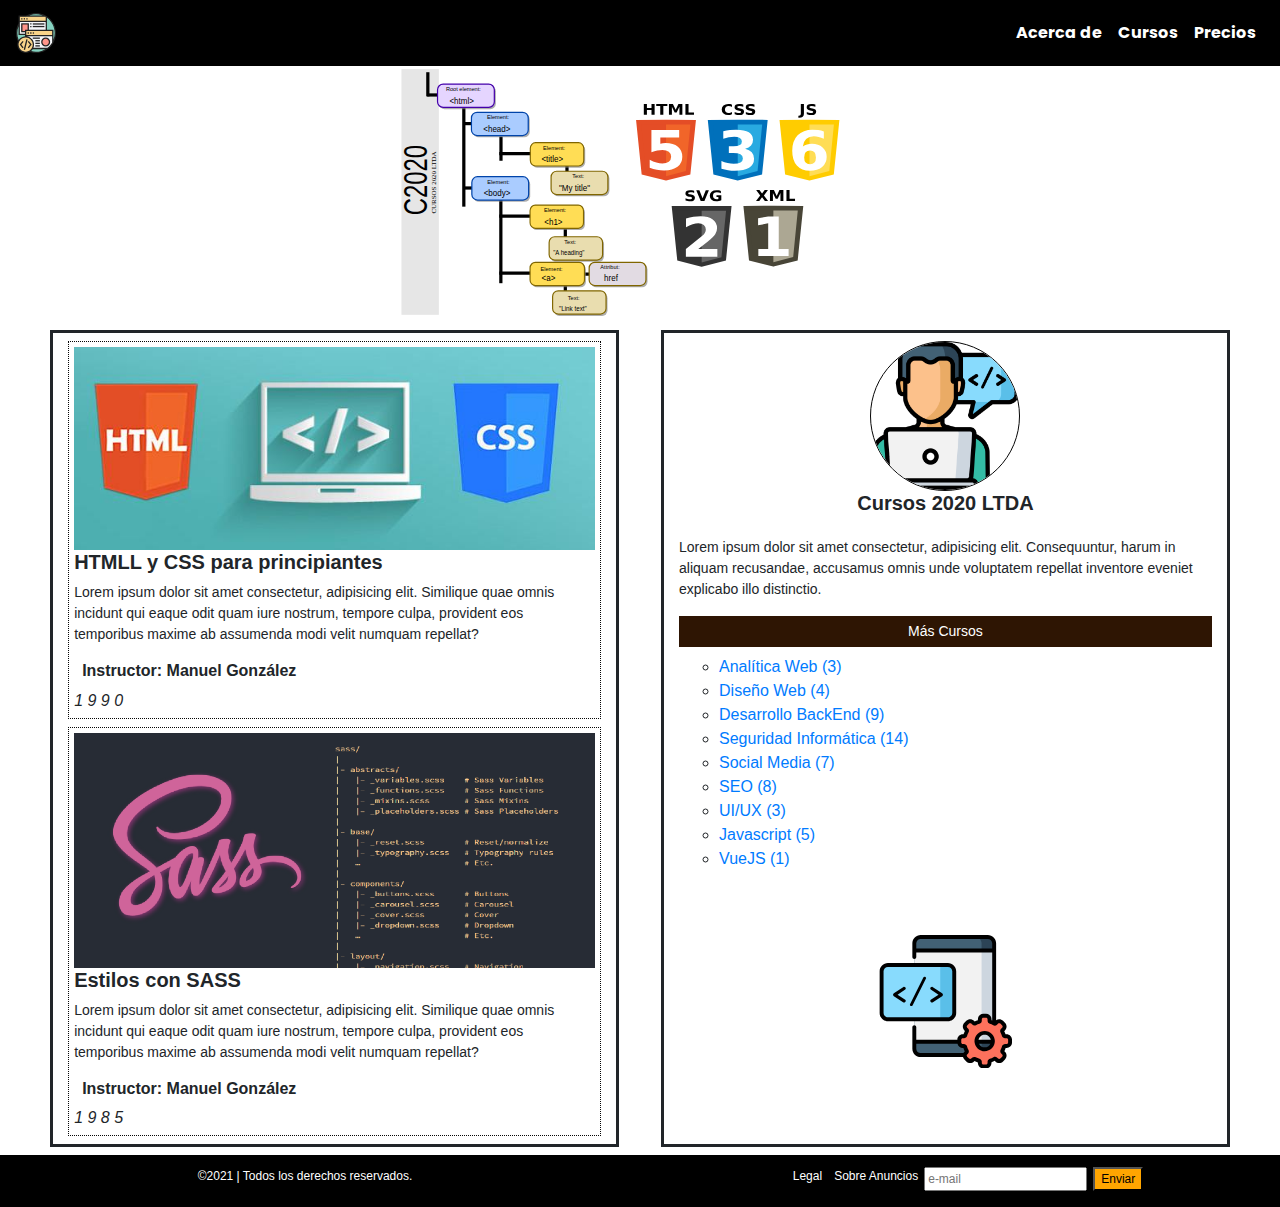
<file: index.html>
<!DOCTYPE html>
<html lang="en">

<head>
    <meta charset="UTF-8">
    <meta http-equiv="X-UA-Compatible" content="IE=edge">
    <meta name="viewport" content="width=device-width, initial-scale=1.0">
    <title>Emprendimiento web</title>
    <!--CSS-->
    <link rel="stylesheet" href="assets/css/main.css">
    <!--GOOGLE FONTS-->
    <link href="https://fonts.googleapis.com/css2?family=Poppins:wght@400;700&family=Ubuntu:wght@400;700&display=swap"
        rel="stylesheet">
    <!-- Font Awesome - Icons -->
    <link rel="stylesheet" href="https://use.fontawesome.com/releases/v5.5.0/css/all.css"
        integrity="sha384-B4dIYHKNBt8Bc12p+WXckhzcICo0wtJAoU8YZTY5qE0Id1GSseTk6S+L3BlXeVIU" crossorigin="anonymous">
</head>

<body>
    <!--Navbar-->
    <div class="wrapper row">
        <div class="navigation-bar">
            <nav class="navbar navbar-expand-lg navbar-dark">
                <a class="navbar-brand" href="#"><img src="assets/img/logo.svg" alt="" srcset=""></a>
                <button class="navbar-toggler" type="button" data-toggle="collapse" data-target="#navbarNavAltMarkup"
                    aria-controls="navbarNavAltMarkup" aria-expanded="false" aria-label="Toggle navigation">
                    <span class="navbar-toggler-icon"></span>
                </button>
                <div class="collapse navbar-collapse" id="navbarNavAltMarkup">
                    <div class="navbar-nav">
                        <a class="nav-link active" href="#">Acerca de</a>
                        <a class="nav-link active" href="#">Cursos</a>
                        <a class="nav-link active" href="#">Precios</a>
                    </div>
                </div>
            </nav>
        </div>
    </div>

    <!--HERO SECTION-->
    <section class="hero-section row">
        <img src="assets/img/desarrolloweb2021t.svg" alt="" class="hero-section__img">
    </section>

    <!--MAIN CONTENT-->
    <main class="main">
        <div class="row main__colums">
            <!--LEFT COLUMN-->
            <div class="col-xs-12 col-sm-12 col-md-6 main__culumna__izq">
                <aside>
                    <article class="principal__lft-article">
                        <img src="assets/img/html-y-cssb-.jpg" alt="" class="sass__img">
                        <h2 class="principal__title">HTMLL y CSS para principiantes</h2>
                        <p class="principal__p">Lorem ipsum dolor sit amet consectetur, adipisicing elit. Similique
                            quae omnis incidunt qui eaque odit quam iure nostrum, tempore culpa, provident eos
                            temporibus maxime ab assumenda modi velit numquam repellat?</p>
                        <h3 class="principal__instructor">Instructor: Manuel González</h3>
                        <div class="principal__lft-iconos">
                            <i class="far fa-thumbs-up"> 1</i>
                            <i class="far fa-comments"> 9</i>
                            <i class="far fa-eye"> 9</i>
                            <i class="fas fa-share-alt"> 0</i>
                        </div>
                    </article>
                    <article class="principal__lft-article">
                        <img src="assets/img/sass.png" alt="">
                        <h2 class="principal__title">Estilos con SASS</h2>
                        <p class="principal__p">Lorem ipsum dolor sit amet consectetur, adipisicing elit. Similique
                            quae omnis incidunt qui eaque odit quam iure nostrum, tempore culpa, provident eos
                            temporibus maxime ab assumenda modi velit numquam repellat?</p>
                        <h3 class="principal__instructor">Instructor: Manuel González</h3>
                        <div class="principal__lft-iconos">
                            <i class="far fa-thumbs-up"> 1</i>
                            <i class="far fa-comments"> 9</i>
                            <i class="far fa-eye"> 8</i>
                            <i class="fas fa-share-alt"> 5</i>
                        </div>
                    </article>
                </aside>
            </div>
            <!--RIGHT COLUMN-->
            <div class="col-xs-12 col-sm-12 col-md-6 main__culumna__der">
                <aside>
                    <article class="principal__rgt-article">
                        <div class="principal__rgt-webdeveloper">
                            <img src="assets/img/web-development.png" alt="" class="wevdev">
                            <h3 class="principal__title">Cursos 2020 LTDA</h3>
                            <div class="rgt__webdeveloper__iconos">
                                <i class="fab fa-facebook-f"></i>
                                <i class="fab fa-twitter"></i>
                                <i class="fab fa-github"></i>
                            </div>
                            <p class="algn-lft">Lorem ipsum dolor sit amet consectetur, adipisicing elit.
                                Consequuntur, harum in aliquam recusandae, accusamus omnis unde voluptatem repellat
                                inventore eveniet explicabo illo distinctio.</p>
                        </div>
                        <div class="more">
                            <h2 class="more__title">Más Cursos</h2>
                            <ul class="moore__li">
                                <li><a href="#">Analítica Web (3)</a></li>
                                <li><a href="#">Diseño Web (4)</a></li>
                                <li><a href="#">Desarrollo BackEnd (9)</a></li>
                                <li><a href="#">Seguridad Informática (14)</a></li>
                                <li><a href="#">Social Media (7)</a></li>
                                <li><a href="#">SEO (8)</a></li>
                                <li><a href="#">UI/UX (3)</a></li>
                                <li><a href="#">Javascript (5)</a></li>
                                <li><a href="#">VueJS (1)</a></li>
                            </ul>
                        </div>
                        <div class="principal__rgt-engranage">
                            <svg viewBox="-2 0 511 512">
                                <path
                                    d="m415.433594 460.488281h-257.460938c-13.511718 0-24.460937-10.949219-24.460937-24.460937v-404.066406c0-13.507813 10.949219-24.460938 24.460937-24.460938h257.460938c13.507812 0 24.460937 10.953125 24.460937 24.460938v404.066406c0 13.511718-10.953125 24.460937-24.460937 24.460937zm0 0"
                                    fill="#426175" />
                                <path
                                    d="m415.433594 7.5h-48.25c13.507812 0 24.460937 10.953125 24.460937 24.460938v404.066406c0 13.511718-10.953125 24.464844-24.460937 24.464844h48.25c13.507812 0 24.460937-10.953126 24.460937-24.464844v-404.066406c0-13.507813-10.953125-24.460938-24.460937-24.460938zm0 0"
                                    fill="#2c4456" />
                                <path d="m133.511719 59.28125h306.382812v350.210938h-306.382812zm0 0" fill="#f2f2f2" />
                                <path d="m391.644531 59.28125h48.25v350.210938h-48.25zm0 0" fill="#cdd6df" />
                                <path
                                    d="m262.382812 323.484375h-230.0625c-13.429687 0-24.320312-10.886719-24.320312-24.320313v-160.035156c0-13.433594 10.890625-24.320312 24.320312-24.320312h230.0625c13.429688 0 24.320313 10.886718 24.320313 24.320312v160.035156c0 13.433594-10.890625 24.320313-24.320313 24.320313zm0 0"
                                    fill="#88dbfd" />
                                <path
                                    d="m262.382812 114.808594h-29.347656v208.675781h29.347656c13.429688 0 24.320313-10.886719 24.320313-24.320313v-160.035156c0-13.433594-10.890625-24.320312-24.320313-24.320312zm0 0"
                                    fill="#5abfe9" />
                                <path class="horizontal"
                                    d="m55.003906 223.199219 36.914063-24.144531c.5625-.421876 1.402343-.5625 2.105469-.5625 2.945312 0 6.738281 3.089843 6.738281 7.019531 0 1.683593-.84375 3.230469-2.105469 4.070312l-29.476562 19.371094 29.476562 19.371094c1.261719.699219 2.105469 2.246093 2.105469 4.070312 0 3.929688-3.792969 6.875-6.738281 6.875-.703126 0-1.542969-.140625-2.105469-.558593l-36.914063-24.144532c-2.105468-1.402344-3.089844-3.789062-3.089844-5.613281s.984376-4.351563 3.089844-5.753906zm0 0" />
                                <path class="horizontal"
                                    d="m178.800781 165.085938c0 .84375-.140625 1.546874-.5625 2.246093l-51.515625 102.75c-.839844 1.683594-2.664062 2.664063-4.628906 2.664063-3.230469 0-5.476562-2.664063-5.476562-5.191406 0-.703126.140624-1.402344.421874-2.105469l51.652344-103.167969c.84375-1.824219 2.386719-2.527344 4.210938-2.527344 2.808594 0 5.898437 2.105469 5.898437 5.332032zm0 0" />
                                <path class="horizontal"
                                    d="m240.277344 234.566406-36.917969 24.144532c-.5625.421874-1.261719.5625-1.964844.5625-3.089843 0-6.738281-2.949219-6.738281-6.878907 0-1.824219.84375-3.367187 1.964844-4.070312l29.617187-19.371094-29.617187-19.367187c-1.121094-.84375-1.964844-2.386719-1.964844-4.070313 0-3.933594 3.648438-7.019531 6.738281-7.019531.703125 0 1.402344.140625 1.964844.5625l36.917969 24.140625c2.105468 1.40625 3.085937 3.933593 3.085937 5.757812 0 1.820313-.84375 4.207031-3.085937 5.609375zm0 0" />
                                <path class="tuerca"
                                    d="m398.382812 504.5c-7.398437 0-13.417968-6.019531-13.417968-13.421875v-4.273437c0-2.089844-1.363282-3.933594-3.3125-4.488282-5.519532-1.566406-10.875-3.757812-15.917969-6.515625-.65625-.359375-1.398437-.546875-2.148437-.546875-1.234376 0-2.441407.503906-3.320313 1.382813l-2.980469 2.980469c-2.535156 2.53125-5.90625 3.929687-9.488281 3.929687-3.585937 0-6.953125-1.398437-9.488281-3.933594l-7.292969-7.289062c-2.53125-2.535157-3.929687-5.902344-3.929687-9.488281 0-3.585938 1.398437-6.953126 3.929687-9.488282l2.980469-2.980468c1.457031-1.457032 1.800781-3.707032.832031-5.472657-2.753906-5.042969-4.945313-10.398437-6.515625-15.914062-.550781-1.949219-2.398438-3.3125-4.484375-3.3125h-4.277344c-7.398437 0-13.417969-6.019531-13.417969-13.417969v-10.3125c0-7.398438 6.019532-13.417969 13.417969-13.417969h4.640625c2.066406 0 3.917969-1.34375 4.5-3.261719 1.621094-5.347656 3.832032-10.535156 6.578125-15.414062 1.007813-1.789062.679688-4.070312-.792969-5.542969l-3.460937-3.460937c-2.535156-2.53125-3.929687-5.902344-3.929687-9.488282 0-3.585937 1.398437-6.957031 3.929687-9.488281l7.292969-7.292969c2.535156-2.535156 5.902344-3.929687 9.488281-3.929687s6.953125 1.394531 9.488281 3.929687l3.851563 3.855469c.878906.875 2.085937 1.375 3.316406 1.375.75 0 1.464844-.175781 2.125-.527343 4.785156-2.539063 9.847656-4.578126 15.054687-6.058594 1.960938-.558594 3.332032-2.398438 3.332032-4.476563v-5.632812c0-7.402344 6.019531-13.421875 13.417968-13.421875h10.3125c7.398438 0 13.417969 6.019531 13.417969 13.421875v6.023437c0 2.039063 1.335938 3.871094 3.25 4.449219 5.050781 1.53125 9.960938 3.589844 14.601563 6.121094.671875.371093 1.433594.5625 2.199218.5625 1.246094 0 2.421876-.488281 3.308594-1.371094l4.320313-4.320313c2.535156-2.535156 5.902343-3.929687 9.488281-3.929687s6.957031 1.394531 9.488281 3.929687l7.292969 7.289063c5.230469 5.234375 5.230469 13.746094 0 18.980469l-4.320312 4.320312c-1.457032 1.453125-1.789063 3.71875-.8125 5.507813 2.535156 4.640625 4.59375 9.550781 6.121093 14.597656.582031 1.914063 2.410157 3.253906 4.453125 3.253906h6.023438c7.398437 0 13.417968 6.019531 13.417968 13.417969v10.308594c0 7.402344-6.019531 13.421875-13.417968 13.421875h-5.632813c-2.078125 0-3.917969 1.367187-4.476562 3.328125-1.480469 5.207031-3.519531 10.269531-6.058594 15.058594-.9375 1.765624-.585937 4 .851563 5.4375l3.851562 3.855468c2.535156 2.535156 3.929688 5.902344 3.929688 9.488282 0 3.585937-1.394532 6.953124-3.929688 9.488281l-7.292969 7.289062c-2.53125 2.535157-5.902343 3.933594-9.488281 3.933594s-6.953125-1.398437-9.488281-3.933594l-3.457031-3.457031c-.890626-.886719-2.066407-1.375-3.316407-1.375-.78125 0-1.550781.199219-2.230469.582031-4.878906 2.742188-10.066406 4.957031-15.410156 6.578125-1.921875.582032-3.265625 2.433594-3.265625 4.5v4.636719c0 7.402344-6.019531 13.421875-13.417969 13.421875zm5.15625-128.949219c-17.394531 0-31.542968 14.148438-31.542968 31.542969 0 17.390625 14.148437 31.542969 31.542968 31.542969 17.390626 0 31.539063-14.152344 31.539063-31.542969s-14.148437-31.542969-31.539063-31.542969zm0 0"
                                    fill="#fd715c" />
                                <path
                                    d="m294.203125 299.164062v-160.035156c0-17.546875-14.277344-31.820312-31.820313-31.820312h-230.0625c-17.546874 0-31.820312 14.273437-31.820312 31.820312v160.035156c0 17.546876 14.273438 31.820313 31.820312 31.820313h230.0625c17.542969 0 31.820313-14.273437 31.820313-31.820313zm-278.703125 0v-160.035156c0-9.273437 7.546875-16.820312 16.820312-16.820312h230.0625c9.273438 0 16.820313 7.546875 16.820313 16.820312v160.035156c0 9.273438-7.546875 16.820313-16.820313 16.820313h-230.0625c-9.273437 0-16.820312-7.546875-16.820312-16.820313zm0 0" />
                                <path
                                    d="m403.539062 368.054688c-21.527343 0-39.042968 17.511718-39.042968 39.039062 0 .558594.011718 1.113281.035156 1.664062-.019531.242188-.035156.484376-.035156.734376 0 .636718.082031 1.257812.230468 1.847656 2.125 19.539062 18.71875 34.796875 38.8125 34.796875 21.527344 0 39.039063-17.515625 39.039063-39.042969s-17.511719-39.039062-39.039063-39.039062zm0 15c11.503907 0 21.148438 8.125 23.496094 18.9375h-46.992187c2.347656-10.816407 11.988281-18.9375 23.496093-18.9375zm0 48.082031c-9.730468 0-18.128906-5.8125-21.910156-14.148438h43.816406c-3.777343 8.335938-12.175781 14.148438-21.90625 14.148438zm0 0" />
                                <path
                                    d="m487.523438 381.019531h-3.953126c-1.367187-4.125-3.058593-8.160156-5.046874-12.035156l2.839843-2.839844c3.945313-3.945312 6.121094-9.199219 6.121094-14.792969 0-5.589843-2.171875-10.84375-6.121094-14.792968l-7.289062-7.289063c-3.953125-3.949219-9.207031-6.128906-14.792969-6.128906-4.308594 0-8.417969 1.296875-11.886719 3.699219v-294.878906c0-17.621094-14.335937-31.960938-31.960937-31.960938h-257.460938c-17.625 0-31.960937 14.339844-31.960937 31.960938v52.847656c0 4.140625 3.355469 7.5 7.5 7.5 4.140625 0 7.5-3.359375 7.5-7.5v-18.03125h291.382812v261.261718c-.921875-.34375-1.847656-.667968-2.78125-.976562v-3.953125c0-11.539063-9.382812-20.921875-20.917969-20.921875h-10.3125c-11.535156 0-20.917968 9.382812-20.917968 20.921875v3.523437c-4.285156 1.339844-8.464844 3.023438-12.484375 5.027344l-2.390625-2.390625c-3.949219-3.953125-9.203125-6.128906-14.792969-6.128906-5.585937 0-10.84375 2.175781-14.792969 6.128906l-7.289062 7.285157c-3.953125 3.953124-6.128906 9.207031-6.128906 14.796874 0 5.589844 2.175781 10.839844 6.128906 14.792969l1.960937 1.960938c-2.191406 4.144531-4.035156 8.472656-5.507812 12.914062h-2.617188c-11.535156 0-20.917969 9.382813-20.917969 20.917969v.050781h-157.621093v-48.503906c0-4.144531-3.359375-7.5-7.5-7.5-4.144531 0-7.5 3.355469-7.5 7.5v82.542969c0 17.625 14.335937 31.960937 31.960937 31.960937h162.25c.914063 3.617188 2.785156 6.933594 5.492188 9.636719l7.289062 7.292969c3.953125 3.949219 9.207032 6.128906 14.792969 6.128906s10.839844-2.179687 14.792969-6.128906l1.5-1.503907c4.292968 2.203126 8.773437 4.039063 13.375 5.480469v2.183594c0 11.535156 9.382812 20.921875 20.917968 20.921875h10.3125c11.535157 0 20.917969-9.386719 20.917969-20.921875v-2.613281c4.441407-1.472656 8.773438-3.320313 12.914063-5.507813l1.960937 1.960938c3.953125 3.953125 9.203125 6.128906 14.792969 6.128906 5.585938 0 10.839844-2.175781 14.792969-6.128906l7.289062-7.289063c3.953125-3.953125 6.128907-9.207031 6.128907-14.792968 0-5.585938-2.175782-10.839844-6.128907-14.792969l-2.394531-2.394531c2.003906-4.015626 3.6875-8.195313 5.027344-12.480469h3.527344c11.535156 0 20.921874-9.382813 20.921874-20.917969v-10.3125c0-11.535156-9.386718-20.917969-20.921874-20.917969zm-346.511719-329.242187v-19.816406c0-9.351563 7.605469-16.960938 16.960937-16.960938h257.460938c9.351562 0 16.960937 7.609375 16.960937 16.960938v19.816406zm0 384.25v-19.039063h158.164062c2.152344 9.261719 10.472657 16.179688 20.375 16.179688h2.1875c1.4375 4.601562 3.277344 9.082031 5.480469 13.375l-1.503906 1.5c-1.484375 1.480469-2.714844 3.148437-3.679688 4.945312h-164.0625c-9.355468 0-16.960937-7.605469-16.960937-16.960937zm352.433593-23.777344c0 3.265625-2.65625 5.917969-5.921874 5.917969h-5.632813c-5.414063 0-10.21875 3.609375-11.6875 8.777343-1.335937 4.699219-3.179687 9.273438-5.472656 13.59375-2.464844 4.648438-1.574219 10.511719 2.171875 14.257813l3.851562 3.851563c1.136719 1.136718 1.734375 2.585937 1.734375 4.1875 0 1.605468-.597656 3.054687-1.730469 4.1875l-7.289062 7.289062c-1.136719 1.136719-2.585938 1.734375-4.1875 1.734375-1.605469 0-3.054688-.601563-4.1875-1.734375l-3.460938-3.460938c-2.304687-2.300781-5.363281-3.570312-8.617187-3.570312-2.0625 0-4.105469.535156-5.902344 1.542969-4.40625 2.480469-9.089843 4.480469-13.914062 5.941406-5.054688 1.53125-8.585938 6.332031-8.585938 11.675781v4.640625c0 3.265625-2.65625 5.921875-5.921875 5.921875h-10.308594c-3.265624 0-5.921874-2.65625-5.921874-5.921875v-4.277343c0-5.425782-3.601563-10.238282-8.761719-11.699219-4.980469-1.414063-9.8125-3.394531-14.371094-5.882813-1.753906-.960937-3.738281-1.464844-5.742187-1.464844-3.207032 0-6.351563 1.304688-8.625 3.578126l-2.980469 2.976562c-1.132813 1.136719-2.582031 1.734375-4.1875 1.734375-1.601563 0-3.050781-.597656-4.183594-1.730469l-7.292969-7.292968c-1.132812-1.132813-1.730468-2.582032-1.730468-4.183594 0-.257813.015624-.511719.042968-.761719.042969-.191406.078125-.386719.101563-.585937.242187-1.066407.78125-2.03125 1.585937-2.839844l2.980469-2.980469c3.792969-3.792969 4.660156-9.703125 2.109375-14.371094-2.484375-4.554687-4.464844-9.386719-5.878906-14.363281-1.464844-5.160156-6.273438-8.765625-11.703125-8.765625h-4.273438c-3.265625 0-5.921875-2.65625-5.921875-5.921875v-10.308594c0-3.265625 2.65625-5.921875 5.921875-5.921875h4.636719c5.34375 0 10.148438-3.53125 11.679688-8.585937 1.460937-4.824219 3.460937-9.507813 5.9375-13.910156 2.648437-4.707032 1.8125-10.679688-2.027344-14.527344l-3.460938-3.457032c-1.132812-1.132812-1.730468-2.582031-1.730468-4.183593 0-1.605469.597656-3.054688 1.730468-4.1875l7.292969-7.289063c1.132813-1.136718 2.582031-1.734375 4.1875-1.734375 1.601563 0 3.050781.597657 4.183594 1.734375l3.855469 3.851563c2.269531 2.269531 5.410156 3.574219 8.617187 3.574219 1.988281 0 3.890625-.472657 5.640625-1.402344 4.316406-2.292969 8.890625-4.132813 13.589844-5.472656 5.167968-1.46875 8.78125-6.273438 8.78125-11.6875v-5.632813c0-3.265625 2.652344-5.921875 5.917968-5.921875h10.3125c3.265626 0 5.917969 2.65625 5.917969 5.921875v6.023437c0 5.316407 3.527344 10.097657 8.574219 11.628907 4.480469 1.355469 8.839844 3.175781 12.957031 5.40625.125.070312.253907.140625.382813.207031 1.734375.910156 3.675781 1.394531 5.632812 1.394531 3.25 0 6.308594-1.269531 8.613282-3.570312l4.320312-4.320313c1.136719-1.136718 2.582031-1.734375 4.1875-1.734375s3.050781.601563 4.1875 1.734375l7.289062 7.289063c1.113282 1.113281 1.726563 2.601562 1.726563 4.1875 0 1.585937-.613281 3.070312-1.726563 4.183593l-4.320312 4.324219c-3.792969 3.792969-4.652344 9.71875-2.089844 14.40625 2.285156 4.1875 4.144532 8.621094 5.523438 13.175781 1.53125 5.050782 6.3125 8.578126 11.628906 8.578126h6.023438c3.265624 0 5.921874 2.65625 5.921874 5.917968zm0 0" />
                            </svg>
                        </div>
                    </article>
                </aside>
            </div>
        </div>
    </main>

    <!--FOOTER-->
    <footer class="footer">
        <div class="row">
            <div class="col-xs-12 col-12 col-md-6 footer__copy">
                <p>&copy;2021 | Todos los derechos reservados.</p>
            </div>
            <div class="col col-12 col-md-6 footer__legal">
                <ul>
                    <li class="footer__legal-li"><a href="#">Legal</a></li>
                    <li class="footer__legal-li"><a href="#">Sobre Anuncios</a></li>
                    <li><input type="text" placeholder="e-mail"><input type="button" value="Enviar" class="enviar"></li>
                </ul>
            </div>
        </div>
    </footer>

    <!--JQUERY 3.5.1-->
    <script src="https://code.jquery.com/jquery-3.5.1.slim.min.js"
        integrity="sha384-DfXdz2htPH0lsSSs5nCTpuj/zy4C+OGpamoFVy38MVBnE+IbbVYUew+OrCXaRkfj"
        crossorigin="anonymous"></script>
    <!--POPPER 1.16.1-->
    <script src="https://cdn.jsdelivr.net/npm/popper.js@1.16.1/dist/umd/popper.min.js"
        integrity="sha384-9/reFTGAW83EW2RDu2S0VKaIzap3H66lZH81PoYlFhbGU+6BZp6G7niu735Sk7lN"
        crossorigin="anonymous"></script>
    <!--BOOTSTRAP JS-->
    <script src="https://cdn.jsdelivr.net/npm/bootstrap@4.6.0/dist/js/bootstrap.min.js"
        integrity="sha384-+YQ4JLhjyBLPDQt//I+STsc9iw4uQqACwlvpslubQzn4u2UU2UFM80nGisd026JF"
        crossorigin="anonymous"></script>
</body>

</html>
</file>
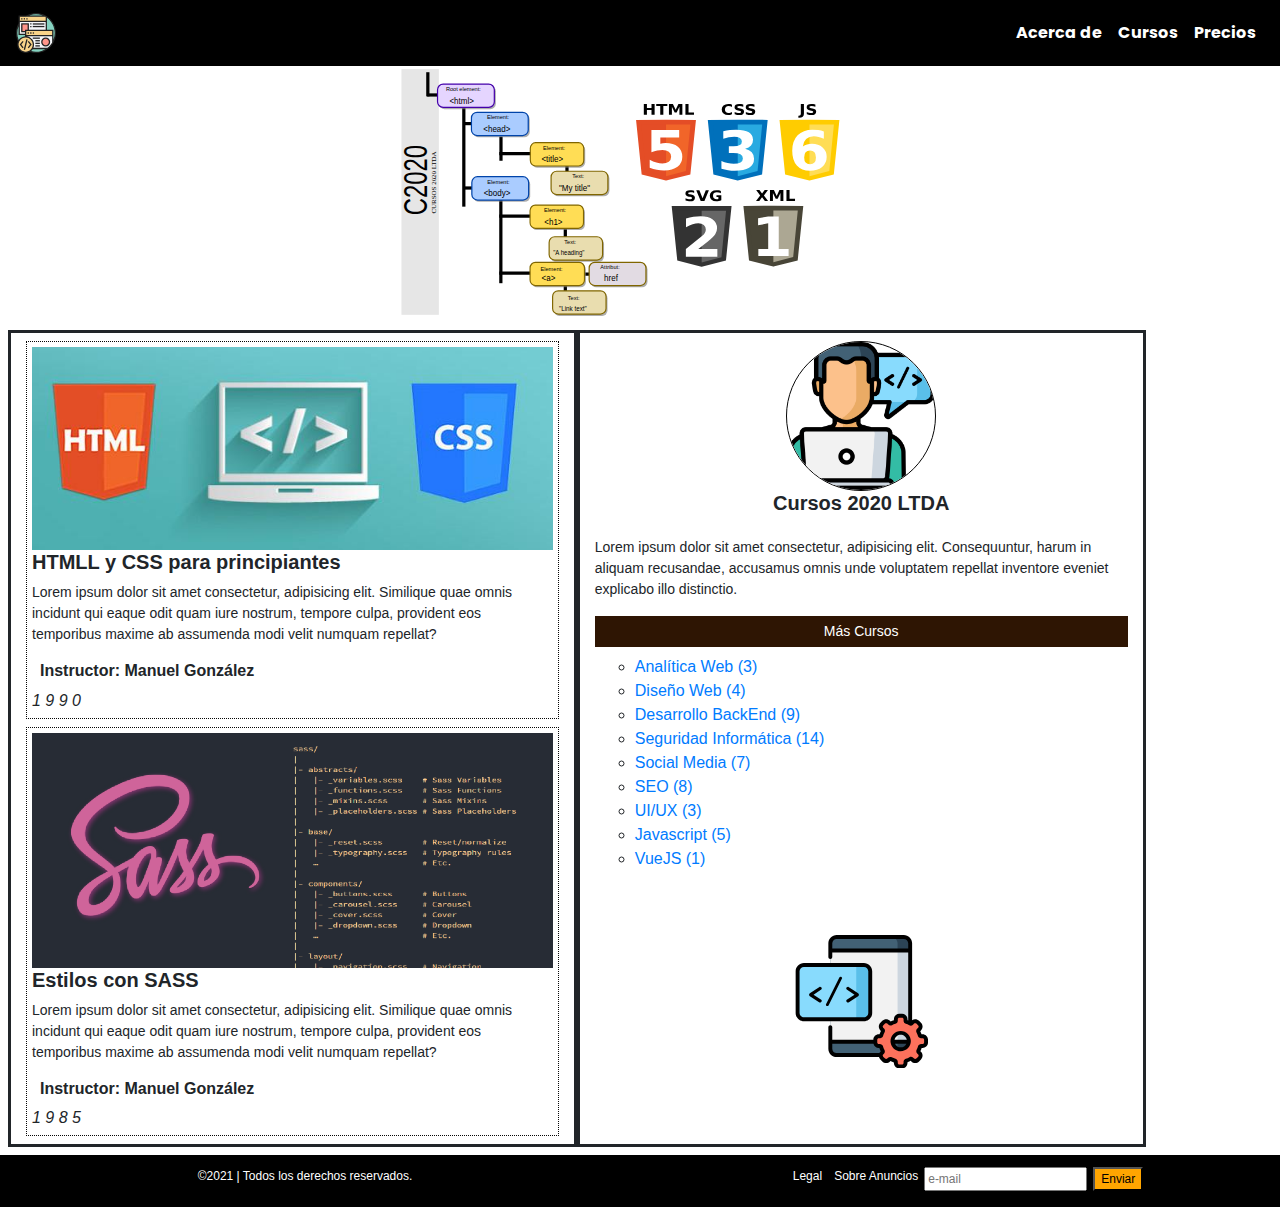
<file: index2.html>
<!DOCTYPE html>
<html lang="en">

<head>
    <meta charset="UTF-8">
    <meta http-equiv="X-UA-Compatible" content="IE=edge">
    <meta name="viewport" content="width=device-width, initial-scale=1.0">
    <title>Emprendimiento web</title>
    <!--CSS-->
    <link rel="stylesheet" href="assets/css/main.css">
    <!--GOOGLE FONTS-->
    <link href="https://fonts.googleapis.com/css2?family=Poppins:wght@400;700&family=Ubuntu:wght@400;700&display=swap"
        rel="stylesheet">
    <!-- Font Awesome - Icons -->
    <link rel="stylesheet" href="https://use.fontawesome.com/releases/v5.5.0/css/all.css"
        integrity="sha384-B4dIYHKNBt8Bc12p+WXckhzcICo0wtJAoU8YZTY5qE0Id1GSseTk6S+L3BlXeVIU" crossorigin="anonymous">
</head>

<body>
    <!--Navbar-->
    <div class="wrapper row">
        <div class="navigation-bar">
            <nav class="navbar navbar-expand-lg navbar-dark">
                <a class="navbar-brand" href="#"><img src="assets/img/logo.svg" alt="" srcset=""></a>
                <button class="navbar-toggler" type="button" data-toggle="collapse" data-target="#navbarNavAltMarkup"
                    aria-controls="navbarNavAltMarkup" aria-expanded="false" aria-label="Toggle navigation">
                    <span class="navbar-toggler-icon"></span>
                </button>
                <div class="collapse navbar-collapse" id="navbarNavAltMarkup">
                    <div class="navbar-nav">
                        <a class="nav-link active" href="#">Acerca de</a>
                        <a class="nav-link active" href="#">Cursos</a>
                        <a class="nav-link active" href="#">Precios</a>
                    </div>
                </div>
            </nav>
        </div>
    </div>

    <!--HERO SECTION-->
    <section class="hero-section row">
        <img src="assets/img/desarrolloweb2021t.svg" alt="" class="hero-section__img">
    </section>

    <!--MAIN CONTENT-->
    <main class="main">
        <div class="row">
            <div class="col col-xs-12 col-sm-12 col-md-6 main__culumna__izq">
                <aside>
                    <article class="principal__lft-article">
                        <img src="assets/img/html-y-cssb-.jpg" alt="">
                        <h2 class="principal__title">HTMLL y CSS para principiantes</h2>
                        <p class="principal__p">Lorem ipsum dolor sit amet consectetur, adipisicing elit. Similique
                            quae omnis incidunt qui eaque odit quam iure nostrum, tempore culpa, provident eos
                            temporibus maxime ab assumenda modi velit numquam repellat?</p>
                        <h3 class="principal__instructor">Instructor: Manuel González</h3>
                        <div class="principal__lft-iconos">
                            <i class="far fa-thumbs-up"> 1</i>
                            <i class="far fa-comments"> 9</i>
                            <i class="far fa-eye"> 9</i>
                            <i class="fas fa-share-alt"> 0</i>
                        </div>
                    </article>
                    <article class="principal__lft-article">
                        <img src="assets/img/sass.png" alt="">
                        <h2 class="principal__title">Estilos con SASS</h2>
                        <p class="principal__p">Lorem ipsum dolor sit amet consectetur, adipisicing elit. Similique
                            quae omnis incidunt qui eaque odit quam iure nostrum, tempore culpa, provident eos
                            temporibus maxime ab assumenda modi velit numquam repellat?</p>
                        <h3 class="principal__instructor">Instructor: Manuel González</h3>
                        <div class="principal__lft-iconos">
                            <i class="far fa-thumbs-up"> 1</i>
                            <i class="far fa-comments"> 9</i>
                            <i class="far fa-eye"> 8</i>
                            <i class="fas fa-share-alt"> 5</i>
                        </div>
                    </article>
                </aside>
            </div>
            <div class="col col-xs-12 col-sm-12 col-md-6 main__culumna__der">
                <aside>
                    <article class="principal__rgt-article">
                        <div class="principal__rgt-webdeveloper">
                            <img src="assets/img/web-development.png" alt="" class="wevdev">
                            <h3 class="principal__title">Cursos 2020 LTDA</h3>
                            <div class="rgt__webdeveloper__iconos">
                                <i class="fab fa-facebook-f"></i>
                                <i class="fab fa-twitter"></i>
                                <i class="fab fa-github"></i>
                            </div>
                            <p class="algn-lft">Lorem ipsum dolor sit amet consectetur, adipisicing elit.
                                Consequuntur, harum in aliquam recusandae, accusamus omnis unde voluptatem repellat
                                inventore eveniet explicabo illo distinctio.</p>
                        </div>
                        <div class="more">
                            <h2 class="more__title">Más Cursos</h2>
                            <ul class="moore__li">
                                <li><a href="#">Analítica Web (3)</a></li>
                                <li><a href="#">Diseño Web (4)</a></li>
                                <li><a href="#">Desarrollo BackEnd (9)</a></li>
                                <li><a href="#">Seguridad Informática (14)</a></li>
                                <li><a href="#">Social Media (7)</a></li>
                                <li><a href="#">SEO (8)</a></li>
                                <li><a href="#">UI/UX (3)</a></li>
                                <li><a href="#">Javascript (5)</a></li>
                                <li><a href="#">VueJS (1)</a></li>
                            </ul>
                        </div>
                        <div class="principal__rgt-engranage">
                            <svg viewBox="-2 0 511 512">
                                <path d="m415.433594 460.488281h-257.460938c-13.511718 0-24.460937-10.949219-24.460937-24.460937v-404.066406c0-13.507813 10.949219-24.460938 24.460937-24.460938h257.460938c13.507812 0 24.460937 10.953125 24.460937 24.460938v404.066406c0 13.511718-10.953125 24.460937-24.460937 24.460937zm0 0" fill="#426175"/>
                                <path d="m415.433594 7.5h-48.25c13.507812 0 24.460937 10.953125 24.460937 24.460938v404.066406c0 13.511718-10.953125 24.464844-24.460937 24.464844h48.25c13.507812 0 24.460937-10.953126 24.460937-24.464844v-404.066406c0-13.507813-10.953125-24.460938-24.460937-24.460938zm0 0" fill="#2c4456"/>
                                <path d="m133.511719 59.28125h306.382812v350.210938h-306.382812zm0 0" fill="#f2f2f2"/>
                                <path d="m391.644531 59.28125h48.25v350.210938h-48.25zm0 0" fill="#cdd6df"/>
                                <path d="m262.382812 323.484375h-230.0625c-13.429687 0-24.320312-10.886719-24.320312-24.320313v-160.035156c0-13.433594 10.890625-24.320312 24.320312-24.320312h230.0625c13.429688 0 24.320313 10.886718 24.320313 24.320312v160.035156c0 13.433594-10.890625 24.320313-24.320313 24.320313zm0 0" fill="#88dbfd"/>
                                <path d="m262.382812 114.808594h-29.347656v208.675781h29.347656c13.429688 0 24.320313-10.886719 24.320313-24.320313v-160.035156c0-13.433594-10.890625-24.320312-24.320313-24.320312zm0 0" fill="#5abfe9"/>
                                <path class="horizontal" d="m55.003906 223.199219 36.914063-24.144531c.5625-.421876 1.402343-.5625 2.105469-.5625 2.945312 0 6.738281 3.089843 6.738281 7.019531 0 1.683593-.84375 3.230469-2.105469 4.070312l-29.476562 19.371094 29.476562 19.371094c1.261719.699219 2.105469 2.246093 2.105469 4.070312 0 3.929688-3.792969 6.875-6.738281 6.875-.703126 0-1.542969-.140625-2.105469-.558593l-36.914063-24.144532c-2.105468-1.402344-3.089844-3.789062-3.089844-5.613281s.984376-4.351563 3.089844-5.753906zm0 0"/>
                                <path class="horizontal" d="m178.800781 165.085938c0 .84375-.140625 1.546874-.5625 2.246093l-51.515625 102.75c-.839844 1.683594-2.664062 2.664063-4.628906 2.664063-3.230469 0-5.476562-2.664063-5.476562-5.191406 0-.703126.140624-1.402344.421874-2.105469l51.652344-103.167969c.84375-1.824219 2.386719-2.527344 4.210938-2.527344 2.808594 0 5.898437 2.105469 5.898437 5.332032zm0 0"/>
                                <path class="horizontal" d="m240.277344 234.566406-36.917969 24.144532c-.5625.421874-1.261719.5625-1.964844.5625-3.089843 0-6.738281-2.949219-6.738281-6.878907 0-1.824219.84375-3.367187 1.964844-4.070312l29.617187-19.371094-29.617187-19.367187c-1.121094-.84375-1.964844-2.386719-1.964844-4.070313 0-3.933594 3.648438-7.019531 6.738281-7.019531.703125 0 1.402344.140625 1.964844.5625l36.917969 24.140625c2.105468 1.40625 3.085937 3.933593 3.085937 5.757812 0 1.820313-.84375 4.207031-3.085937 5.609375zm0 0"/>
                                <path class="tuerca" d="m398.382812 504.5c-7.398437 0-13.417968-6.019531-13.417968-13.421875v-4.273437c0-2.089844-1.363282-3.933594-3.3125-4.488282-5.519532-1.566406-10.875-3.757812-15.917969-6.515625-.65625-.359375-1.398437-.546875-2.148437-.546875-1.234376 0-2.441407.503906-3.320313 1.382813l-2.980469 2.980469c-2.535156 2.53125-5.90625 3.929687-9.488281 3.929687-3.585937 0-6.953125-1.398437-9.488281-3.933594l-7.292969-7.289062c-2.53125-2.535157-3.929687-5.902344-3.929687-9.488281 0-3.585938 1.398437-6.953126 3.929687-9.488282l2.980469-2.980468c1.457031-1.457032 1.800781-3.707032.832031-5.472657-2.753906-5.042969-4.945313-10.398437-6.515625-15.914062-.550781-1.949219-2.398438-3.3125-4.484375-3.3125h-4.277344c-7.398437 0-13.417969-6.019531-13.417969-13.417969v-10.3125c0-7.398438 6.019532-13.417969 13.417969-13.417969h4.640625c2.066406 0 3.917969-1.34375 4.5-3.261719 1.621094-5.347656 3.832032-10.535156 6.578125-15.414062 1.007813-1.789062.679688-4.070312-.792969-5.542969l-3.460937-3.460937c-2.535156-2.53125-3.929687-5.902344-3.929687-9.488282 0-3.585937 1.398437-6.957031 3.929687-9.488281l7.292969-7.292969c2.535156-2.535156 5.902344-3.929687 9.488281-3.929687s6.953125 1.394531 9.488281 3.929687l3.851563 3.855469c.878906.875 2.085937 1.375 3.316406 1.375.75 0 1.464844-.175781 2.125-.527343 4.785156-2.539063 9.847656-4.578126 15.054687-6.058594 1.960938-.558594 3.332032-2.398438 3.332032-4.476563v-5.632812c0-7.402344 6.019531-13.421875 13.417968-13.421875h10.3125c7.398438 0 13.417969 6.019531 13.417969 13.421875v6.023437c0 2.039063 1.335938 3.871094 3.25 4.449219 5.050781 1.53125 9.960938 3.589844 14.601563 6.121094.671875.371093 1.433594.5625 2.199218.5625 1.246094 0 2.421876-.488281 3.308594-1.371094l4.320313-4.320313c2.535156-2.535156 5.902343-3.929687 9.488281-3.929687s6.957031 1.394531 9.488281 3.929687l7.292969 7.289063c5.230469 5.234375 5.230469 13.746094 0 18.980469l-4.320312 4.320312c-1.457032 1.453125-1.789063 3.71875-.8125 5.507813 2.535156 4.640625 4.59375 9.550781 6.121093 14.597656.582031 1.914063 2.410157 3.253906 4.453125 3.253906h6.023438c7.398437 0 13.417968 6.019531 13.417968 13.417969v10.308594c0 7.402344-6.019531 13.421875-13.417968 13.421875h-5.632813c-2.078125 0-3.917969 1.367187-4.476562 3.328125-1.480469 5.207031-3.519531 10.269531-6.058594 15.058594-.9375 1.765624-.585937 4 .851563 5.4375l3.851562 3.855468c2.535156 2.535156 3.929688 5.902344 3.929688 9.488282 0 3.585937-1.394532 6.953124-3.929688 9.488281l-7.292969 7.289062c-2.53125 2.535157-5.902343 3.933594-9.488281 3.933594s-6.953125-1.398437-9.488281-3.933594l-3.457031-3.457031c-.890626-.886719-2.066407-1.375-3.316407-1.375-.78125 0-1.550781.199219-2.230469.582031-4.878906 2.742188-10.066406 4.957031-15.410156 6.578125-1.921875.582032-3.265625 2.433594-3.265625 4.5v4.636719c0 7.402344-6.019531 13.421875-13.417969 13.421875zm5.15625-128.949219c-17.394531 0-31.542968 14.148438-31.542968 31.542969 0 17.390625 14.148437 31.542969 31.542968 31.542969 17.390626 0 31.539063-14.152344 31.539063-31.542969s-14.148437-31.542969-31.539063-31.542969zm0 0" fill="#fd715c"/>
                                <path d="m294.203125 299.164062v-160.035156c0-17.546875-14.277344-31.820312-31.820313-31.820312h-230.0625c-17.546874 0-31.820312 14.273437-31.820312 31.820312v160.035156c0 17.546876 14.273438 31.820313 31.820312 31.820313h230.0625c17.542969 0 31.820313-14.273437 31.820313-31.820313zm-278.703125 0v-160.035156c0-9.273437 7.546875-16.820312 16.820312-16.820312h230.0625c9.273438 0 16.820313 7.546875 16.820313 16.820312v160.035156c0 9.273438-7.546875 16.820313-16.820313 16.820313h-230.0625c-9.273437 0-16.820312-7.546875-16.820312-16.820313zm0 0"/>
                                <path d="m403.539062 368.054688c-21.527343 0-39.042968 17.511718-39.042968 39.039062 0 .558594.011718 1.113281.035156 1.664062-.019531.242188-.035156.484376-.035156.734376 0 .636718.082031 1.257812.230468 1.847656 2.125 19.539062 18.71875 34.796875 38.8125 34.796875 21.527344 0 39.039063-17.515625 39.039063-39.042969s-17.511719-39.039062-39.039063-39.039062zm0 15c11.503907 0 21.148438 8.125 23.496094 18.9375h-46.992187c2.347656-10.816407 11.988281-18.9375 23.496093-18.9375zm0 48.082031c-9.730468 0-18.128906-5.8125-21.910156-14.148438h43.816406c-3.777343 8.335938-12.175781 14.148438-21.90625 14.148438zm0 0"/>
                                <path d="m487.523438 381.019531h-3.953126c-1.367187-4.125-3.058593-8.160156-5.046874-12.035156l2.839843-2.839844c3.945313-3.945312 6.121094-9.199219 6.121094-14.792969 0-5.589843-2.171875-10.84375-6.121094-14.792968l-7.289062-7.289063c-3.953125-3.949219-9.207031-6.128906-14.792969-6.128906-4.308594 0-8.417969 1.296875-11.886719 3.699219v-294.878906c0-17.621094-14.335937-31.960938-31.960937-31.960938h-257.460938c-17.625 0-31.960937 14.339844-31.960937 31.960938v52.847656c0 4.140625 3.355469 7.5 7.5 7.5 4.140625 0 7.5-3.359375 7.5-7.5v-18.03125h291.382812v261.261718c-.921875-.34375-1.847656-.667968-2.78125-.976562v-3.953125c0-11.539063-9.382812-20.921875-20.917969-20.921875h-10.3125c-11.535156 0-20.917968 9.382812-20.917968 20.921875v3.523437c-4.285156 1.339844-8.464844 3.023438-12.484375 5.027344l-2.390625-2.390625c-3.949219-3.953125-9.203125-6.128906-14.792969-6.128906-5.585937 0-10.84375 2.175781-14.792969 6.128906l-7.289062 7.285157c-3.953125 3.953124-6.128906 9.207031-6.128906 14.796874 0 5.589844 2.175781 10.839844 6.128906 14.792969l1.960937 1.960938c-2.191406 4.144531-4.035156 8.472656-5.507812 12.914062h-2.617188c-11.535156 0-20.917969 9.382813-20.917969 20.917969v.050781h-157.621093v-48.503906c0-4.144531-3.359375-7.5-7.5-7.5-4.144531 0-7.5 3.355469-7.5 7.5v82.542969c0 17.625 14.335937 31.960937 31.960937 31.960937h162.25c.914063 3.617188 2.785156 6.933594 5.492188 9.636719l7.289062 7.292969c3.953125 3.949219 9.207032 6.128906 14.792969 6.128906s10.839844-2.179687 14.792969-6.128906l1.5-1.503907c4.292968 2.203126 8.773437 4.039063 13.375 5.480469v2.183594c0 11.535156 9.382812 20.921875 20.917968 20.921875h10.3125c11.535157 0 20.917969-9.386719 20.917969-20.921875v-2.613281c4.441407-1.472656 8.773438-3.320313 12.914063-5.507813l1.960937 1.960938c3.953125 3.953125 9.203125 6.128906 14.792969 6.128906 5.585938 0 10.839844-2.175781 14.792969-6.128906l7.289062-7.289063c3.953125-3.953125 6.128907-9.207031 6.128907-14.792968 0-5.585938-2.175782-10.839844-6.128907-14.792969l-2.394531-2.394531c2.003906-4.015626 3.6875-8.195313 5.027344-12.480469h3.527344c11.535156 0 20.921874-9.382813 20.921874-20.917969v-10.3125c0-11.535156-9.386718-20.917969-20.921874-20.917969zm-346.511719-329.242187v-19.816406c0-9.351563 7.605469-16.960938 16.960937-16.960938h257.460938c9.351562 0 16.960937 7.609375 16.960937 16.960938v19.816406zm0 384.25v-19.039063h158.164062c2.152344 9.261719 10.472657 16.179688 20.375 16.179688h2.1875c1.4375 4.601562 3.277344 9.082031 5.480469 13.375l-1.503906 1.5c-1.484375 1.480469-2.714844 3.148437-3.679688 4.945312h-164.0625c-9.355468 0-16.960937-7.605469-16.960937-16.960937zm352.433593-23.777344c0 3.265625-2.65625 5.917969-5.921874 5.917969h-5.632813c-5.414063 0-10.21875 3.609375-11.6875 8.777343-1.335937 4.699219-3.179687 9.273438-5.472656 13.59375-2.464844 4.648438-1.574219 10.511719 2.171875 14.257813l3.851562 3.851563c1.136719 1.136718 1.734375 2.585937 1.734375 4.1875 0 1.605468-.597656 3.054687-1.730469 4.1875l-7.289062 7.289062c-1.136719 1.136719-2.585938 1.734375-4.1875 1.734375-1.605469 0-3.054688-.601563-4.1875-1.734375l-3.460938-3.460938c-2.304687-2.300781-5.363281-3.570312-8.617187-3.570312-2.0625 0-4.105469.535156-5.902344 1.542969-4.40625 2.480469-9.089843 4.480469-13.914062 5.941406-5.054688 1.53125-8.585938 6.332031-8.585938 11.675781v4.640625c0 3.265625-2.65625 5.921875-5.921875 5.921875h-10.308594c-3.265624 0-5.921874-2.65625-5.921874-5.921875v-4.277343c0-5.425782-3.601563-10.238282-8.761719-11.699219-4.980469-1.414063-9.8125-3.394531-14.371094-5.882813-1.753906-.960937-3.738281-1.464844-5.742187-1.464844-3.207032 0-6.351563 1.304688-8.625 3.578126l-2.980469 2.976562c-1.132813 1.136719-2.582031 1.734375-4.1875 1.734375-1.601563 0-3.050781-.597656-4.183594-1.730469l-7.292969-7.292968c-1.132812-1.132813-1.730468-2.582032-1.730468-4.183594 0-.257813.015624-.511719.042968-.761719.042969-.191406.078125-.386719.101563-.585937.242187-1.066407.78125-2.03125 1.585937-2.839844l2.980469-2.980469c3.792969-3.792969 4.660156-9.703125 2.109375-14.371094-2.484375-4.554687-4.464844-9.386719-5.878906-14.363281-1.464844-5.160156-6.273438-8.765625-11.703125-8.765625h-4.273438c-3.265625 0-5.921875-2.65625-5.921875-5.921875v-10.308594c0-3.265625 2.65625-5.921875 5.921875-5.921875h4.636719c5.34375 0 10.148438-3.53125 11.679688-8.585937 1.460937-4.824219 3.460937-9.507813 5.9375-13.910156 2.648437-4.707032 1.8125-10.679688-2.027344-14.527344l-3.460938-3.457032c-1.132812-1.132812-1.730468-2.582031-1.730468-4.183593 0-1.605469.597656-3.054688 1.730468-4.1875l7.292969-7.289063c1.132813-1.136718 2.582031-1.734375 4.1875-1.734375 1.601563 0 3.050781.597657 4.183594 1.734375l3.855469 3.851563c2.269531 2.269531 5.410156 3.574219 8.617187 3.574219 1.988281 0 3.890625-.472657 5.640625-1.402344 4.316406-2.292969 8.890625-4.132813 13.589844-5.472656 5.167968-1.46875 8.78125-6.273438 8.78125-11.6875v-5.632813c0-3.265625 2.652344-5.921875 5.917968-5.921875h10.3125c3.265626 0 5.917969 2.65625 5.917969 5.921875v6.023437c0 5.316407 3.527344 10.097657 8.574219 11.628907 4.480469 1.355469 8.839844 3.175781 12.957031 5.40625.125.070312.253907.140625.382813.207031 1.734375.910156 3.675781 1.394531 5.632812 1.394531 3.25 0 6.308594-1.269531 8.613282-3.570312l4.320312-4.320313c1.136719-1.136718 2.582031-1.734375 4.1875-1.734375s3.050781.601563 4.1875 1.734375l7.289062 7.289063c1.113282 1.113281 1.726563 2.601562 1.726563 4.1875 0 1.585937-.613281 3.070312-1.726563 4.183593l-4.320312 4.324219c-3.792969 3.792969-4.652344 9.71875-2.089844 14.40625 2.285156 4.1875 4.144532 8.621094 5.523438 13.175781 1.53125 5.050782 6.3125 8.578126 11.628906 8.578126h6.023438c3.265624 0 5.921874 2.65625 5.921874 5.917968zm0 0"/>
                            </svg>
                        </div>
                    </article>
                </aside>
            </div>
        </div>
    </main>

        <!--FOOTER-->
        <footer class="footer">
            <div class="row">
                <div class="col-xs-12 col-12 col-md-6 footer__copy">
                    <p>&copy;2021 | Todos los derechos reservados.</p>
                </div>
                <div class="col col-12 col-md-6 footer__legal">
                    <ul>
                        <li class="footer__legal-li"><a href="#">Legal</a></li>
                        <li class="footer__legal-li"><a href="#">Sobre Anuncios</a></li>
                        <li><input type="text" placeholder="e-mail"><input type="button" value="Enviar" class="enviar"></li>
                    </ul>
                </div>
            </div>
        </footer>




    <!--JQUERY 3.5.1-->
    <script src="https://code.jquery.com/jquery-3.5.1.slim.min.js"
        integrity="sha384-DfXdz2htPH0lsSSs5nCTpuj/zy4C+OGpamoFVy38MVBnE+IbbVYUew+OrCXaRkfj"
        crossorigin="anonymous"></script>
    <!--POPPER 1.16.1-->
    <script src="https://cdn.jsdelivr.net/npm/popper.js@1.16.1/dist/umd/popper.min.js"
        integrity="sha384-9/reFTGAW83EW2RDu2S0VKaIzap3H66lZH81PoYlFhbGU+6BZp6G7niu735Sk7lN"
        crossorigin="anonymous"></script>
    <!--BOOTSTRAP JS-->
    <script src="https://cdn.jsdelivr.net/npm/bootstrap@4.6.0/dist/js/bootstrap.min.js"
        integrity="sha384-+YQ4JLhjyBLPDQt//I+STsc9iw4uQqACwlvpslubQzn4u2UU2UFM80nGisd026JF"
        crossorigin="anonymous"></script>
</body>

</html>
</file>
<file: assets/css/main.css>
@charset "UTF-8";
/* $breakpoints: (
    'small': 576px,
    'medium': 768px,
    'large': 992px,
    'x-large': 1200px,
);
*/
/*!
 * Bootstrap v4.6.0 (https://getbootstrap.com/)
 * Copyright 2011-2021 The Bootstrap Authors
 * Copyright 2011-2021 Twitter, Inc.
 * Licensed under MIT (https://github.com/twbs/bootstrap/blob/main/LICENSE)
 */
:root {
  --blue: #007bff;
  --indigo: #6610f2;
  --purple: #6f42c1;
  --pink: #e83e8c;
  --red: #dc3545;
  --orange: #FFA500;
  --yellow: #ffc107;
  --green: #28a745;
  --teal: #20c997;
  --cyan: #17a2b8;
  --white: #FFFFFF;
  --gray: #6c757d;
  --gray-dark: #343a40;
  --primary: #007bff;
  --secondary: #6c757d;
  --success: #28a745;
  --info: #17a2b8;
  --warning: #ffc107;
  --danger: #dc3545;
  --light: #f8f9fa;
  --dark: #343a40;
  --breakpoint-xs: 0;
  --breakpoint-sm: 576px;
  --breakpoint-md: 768px;
  --breakpoint-lg: 992px;
  --breakpoint-xl: 1200px;
  --font-family-sans-serif: -apple-system, BlinkMacSystemFont, "Segoe UI", Roboto, "Helvetica Neue", Arial, "Noto Sans", "Liberation Sans", sans-serif, "Apple Color Emoji", "Segoe UI Emoji", "Segoe UI Symbol", "Noto Color Emoji";
  --font-family-monospace: SFMono-Regular, Menlo, Monaco, Consolas, "Liberation Mono", "Courier New", monospace;
}

*,
*::before,
*::after {
  box-sizing: border-box;
}

html {
  font-family: sans-serif;
  line-height: 1.15;
  -webkit-text-size-adjust: 100%;
  -webkit-tap-highlight-color: rgba(0, 0, 0, 0);
}

article, aside, figcaption, figure, footer, header, hgroup, main, nav, section {
  display: block;
}

body {
  margin: 0;
  font-family: -apple-system, BlinkMacSystemFont, "Segoe UI", Roboto, "Helvetica Neue", Arial, "Noto Sans", "Liberation Sans", sans-serif, "Apple Color Emoji", "Segoe UI Emoji", "Segoe UI Symbol", "Noto Color Emoji";
  font-size: 1rem;
  font-weight: 400;
  line-height: 1.5;
  color: #212529;
  text-align: left;
  background-color: #FFFFFF;
}

[tabindex="-1"]:focus:not(:focus-visible) {
  outline: 0 !important;
}

hr {
  box-sizing: content-box;
  height: 0;
  overflow: visible;
}

h1, h2, h3, h4, h5, h6 {
  margin-top: 0;
  margin-bottom: 0.5rem;
}

p {
  margin-top: 0;
  margin-bottom: 1rem;
}

abbr[title],
abbr[data-original-title] {
  text-decoration: underline;
  text-decoration: underline dotted;
  cursor: help;
  border-bottom: 0;
  text-decoration-skip-ink: none;
}

address {
  margin-bottom: 1rem;
  font-style: normal;
  line-height: inherit;
}

ol,
ul,
dl {
  margin-top: 0;
  margin-bottom: 1rem;
}

ol ol,
ul ul,
ol ul,
ul ol {
  margin-bottom: 0;
}

dt {
  font-weight: 700;
}

dd {
  margin-bottom: 0.5rem;
  margin-left: 0;
}

blockquote {
  margin: 0 0 1rem;
}

b,
strong {
  font-weight: bolder;
}

small {
  font-size: 80%;
}

sub,
sup {
  position: relative;
  font-size: 75%;
  line-height: 0;
  vertical-align: baseline;
}

sub {
  bottom: -0.25em;
}

sup {
  top: -0.5em;
}

a {
  color: #007bff;
  text-decoration: none;
  background-color: transparent;
}
a:hover {
  color: #0056b3;
  text-decoration: underline;
}

a:not([href]):not([class]) {
  color: inherit;
  text-decoration: none;
}
a:not([href]):not([class]):hover {
  color: inherit;
  text-decoration: none;
}

pre,
code,
kbd,
samp {
  font-family: SFMono-Regular, Menlo, Monaco, Consolas, "Liberation Mono", "Courier New", monospace;
  font-size: 1em;
}

pre {
  margin-top: 0;
  margin-bottom: 1rem;
  overflow: auto;
  -ms-overflow-style: scrollbar;
}

figure {
  margin: 0 0 1rem;
}

img {
  vertical-align: middle;
  border-style: none;
}

svg {
  overflow: hidden;
  vertical-align: middle;
}

table {
  border-collapse: collapse;
}

caption {
  padding-top: 0.75rem;
  padding-bottom: 0.75rem;
  color: #6c757d;
  text-align: left;
  caption-side: bottom;
}

th {
  text-align: inherit;
  text-align: -webkit-match-parent;
}

label {
  display: inline-block;
  margin-bottom: 0.5rem;
}

button {
  border-radius: 0;
}

button:focus:not(:focus-visible) {
  outline: 0;
}

input,
button,
select,
optgroup,
textarea {
  margin: 0;
  font-family: inherit;
  font-size: inherit;
  line-height: inherit;
}

button,
input {
  overflow: visible;
}

button,
select {
  text-transform: none;
}

[role=button] {
  cursor: pointer;
}

select {
  word-wrap: normal;
}

button,
[type=button],
[type=reset],
[type=submit] {
  -webkit-appearance: button;
}

button:not(:disabled),
[type=button]:not(:disabled),
[type=reset]:not(:disabled),
[type=submit]:not(:disabled) {
  cursor: pointer;
}

button::-moz-focus-inner,
[type=button]::-moz-focus-inner,
[type=reset]::-moz-focus-inner,
[type=submit]::-moz-focus-inner {
  padding: 0;
  border-style: none;
}

input[type=radio],
input[type=checkbox] {
  box-sizing: border-box;
  padding: 0;
}

textarea {
  overflow: auto;
  resize: vertical;
}

fieldset {
  min-width: 0;
  padding: 0;
  margin: 0;
  border: 0;
}

legend {
  display: block;
  width: 100%;
  max-width: 100%;
  padding: 0;
  margin-bottom: 0.5rem;
  font-size: 1.5rem;
  line-height: inherit;
  color: inherit;
  white-space: normal;
}

progress {
  vertical-align: baseline;
}

[type=number]::-webkit-inner-spin-button,
[type=number]::-webkit-outer-spin-button {
  height: auto;
}

[type=search] {
  outline-offset: -2px;
  -webkit-appearance: none;
}

[type=search]::-webkit-search-decoration {
  -webkit-appearance: none;
}

::-webkit-file-upload-button {
  font: inherit;
  -webkit-appearance: button;
}

output {
  display: inline-block;
}

summary {
  display: list-item;
  cursor: pointer;
}

template {
  display: none;
}

[hidden] {
  display: none !important;
}

h1, h2, h3, h4, h5, h6,
.h1, .h2, .h3, .h4, .h5, .h6 {
  margin-bottom: 0.5rem;
  font-weight: 500;
  line-height: 1.2;
}

h1, .h1 {
  font-size: 2.5rem;
}

h2, .h2 {
  font-size: 2rem;
}

h3, .h3 {
  font-size: 1.75rem;
}

h4, .h4 {
  font-size: 1.5rem;
}

h5, .h5 {
  font-size: 1.25rem;
}

h6, .h6 {
  font-size: 1rem;
}

.lead {
  font-size: 1.25rem;
  font-weight: 300;
}

.display-1 {
  font-size: 6rem;
  font-weight: 300;
  line-height: 1.2;
}

.display-2 {
  font-size: 5.5rem;
  font-weight: 300;
  line-height: 1.2;
}

.display-3 {
  font-size: 4.5rem;
  font-weight: 300;
  line-height: 1.2;
}

.display-4 {
  font-size: 3.5rem;
  font-weight: 300;
  line-height: 1.2;
}

hr {
  margin-top: 1rem;
  margin-bottom: 1rem;
  border: 0;
  border-top: 1px solid rgba(0, 0, 0, 0.1);
}

small,
.small {
  font-size: 80%;
  font-weight: 400;
}

mark,
.mark {
  padding: 0.2em;
  background-color: #fcf8e3;
}

.list-unstyled {
  padding-left: 0;
  list-style: none;
}

.list-inline {
  padding-left: 0;
  list-style: none;
}

.list-inline-item {
  display: inline-block;
}
.list-inline-item:not(:last-child) {
  margin-right: 0.5rem;
}

.initialism {
  font-size: 90%;
  text-transform: uppercase;
}

.blockquote {
  margin-bottom: 1rem;
  font-size: 1.25rem;
}

.blockquote-footer {
  display: block;
  font-size: 80%;
  color: #6c757d;
}
.blockquote-footer::before {
  content: "— ";
}

.img-fluid {
  max-width: 100%;
  height: auto;
}

.img-thumbnail {
  padding: 0.25rem;
  background-color: #FFFFFF;
  border: 1px solid #dee2e6;
  border-radius: 0.25rem;
  max-width: 100%;
  height: auto;
}

.figure {
  display: inline-block;
}

.figure-img {
  margin-bottom: 0.5rem;
  line-height: 1;
}

.figure-caption {
  font-size: 90%;
  color: #6c757d;
}

code {
  font-size: 87.5%;
  color: #e83e8c;
  word-wrap: break-word;
}
a > code {
  color: inherit;
}

kbd {
  padding: 0.2rem 0.4rem;
  font-size: 87.5%;
  color: #FFFFFF;
  background-color: #212529;
  border-radius: 0.2rem;
}
kbd kbd {
  padding: 0;
  font-size: 100%;
  font-weight: 700;
}

pre {
  display: block;
  font-size: 87.5%;
  color: #212529;
}
pre code {
  font-size: inherit;
  color: inherit;
  word-break: normal;
}

.pre-scrollable {
  max-height: 340px;
  overflow-y: scroll;
}

.container,
.container-fluid,
.container-xl,
.container-lg,
.container-md,
.container-sm {
  width: 100%;
  padding-right: 15px;
  padding-left: 15px;
  margin-right: auto;
  margin-left: auto;
}

@media (min-width: 576px) {
  .container-sm, .container {
    max-width: 540px;
  }
}
@media (min-width: 768px) {
  .container-md, .container-sm, .container {
    max-width: 720px;
  }
}
@media (min-width: 992px) {
  .container-lg, .container-md, .container-sm, .container {
    max-width: 960px;
  }
}
@media (min-width: 1200px) {
  .container-xl, .container-lg, .container-md, .container-sm, .container {
    max-width: 1140px;
  }
}
.row {
  display: flex;
  flex-wrap: wrap;
  margin-right: -15px;
  margin-left: -15px;
}

.no-gutters {
  margin-right: 0;
  margin-left: 0;
}
.no-gutters > .col,
.no-gutters > [class*=col-] {
  padding-right: 0;
  padding-left: 0;
}

.col-xl,
.col-xl-auto, .col-xl-12, .col-xl-11, .col-xl-10, .col-xl-9, .col-xl-8, .col-xl-7, .col-xl-6, .col-xl-5, .col-xl-4, .col-xl-3, .col-xl-2, .col-xl-1, .col-lg,
.col-lg-auto, .col-lg-12, .col-lg-11, .col-lg-10, .col-lg-9, .col-lg-8, .col-lg-7, .col-lg-6, .col-lg-5, .col-lg-4, .col-lg-3, .col-lg-2, .col-lg-1, .col-md,
.col-md-auto, .col-md-12, .col-md-11, .col-md-10, .col-md-9, .col-md-8, .col-md-7, .col-md-6, .col-md-5, .col-md-4, .col-md-3, .col-md-2, .col-md-1, .col-sm,
.col-sm-auto, .col-sm-12, .col-sm-11, .col-sm-10, .col-sm-9, .col-sm-8, .col-sm-7, .col-sm-6, .col-sm-5, .col-sm-4, .col-sm-3, .col-sm-2, .col-sm-1, .col,
.col-auto, .col-12, .col-11, .col-10, .col-9, .col-8, .col-7, .col-6, .col-5, .col-4, .col-3, .col-2, .col-1 {
  position: relative;
  width: 100%;
  padding-right: 15px;
  padding-left: 15px;
}

.col {
  flex-basis: 0;
  flex-grow: 1;
  max-width: 100%;
}

.row-cols-1 > * {
  flex: 0 0 100%;
  max-width: 100%;
}

.row-cols-2 > * {
  flex: 0 0 50%;
  max-width: 50%;
}

.row-cols-3 > * {
  flex: 0 0 33.3333333333%;
  max-width: 33.3333333333%;
}

.row-cols-4 > * {
  flex: 0 0 25%;
  max-width: 25%;
}

.row-cols-5 > * {
  flex: 0 0 20%;
  max-width: 20%;
}

.row-cols-6 > * {
  flex: 0 0 16.6666666667%;
  max-width: 16.6666666667%;
}

.col-auto {
  flex: 0 0 auto;
  width: auto;
  max-width: 100%;
}

.col-1 {
  flex: 0 0 8.3333333333%;
  max-width: 8.3333333333%;
}

.col-2 {
  flex: 0 0 16.6666666667%;
  max-width: 16.6666666667%;
}

.col-3 {
  flex: 0 0 25%;
  max-width: 25%;
}

.col-4 {
  flex: 0 0 33.3333333333%;
  max-width: 33.3333333333%;
}

.col-5 {
  flex: 0 0 41.6666666667%;
  max-width: 41.6666666667%;
}

.col-6 {
  flex: 0 0 50%;
  max-width: 50%;
}

.col-7 {
  flex: 0 0 58.3333333333%;
  max-width: 58.3333333333%;
}

.col-8 {
  flex: 0 0 66.6666666667%;
  max-width: 66.6666666667%;
}

.col-9 {
  flex: 0 0 75%;
  max-width: 75%;
}

.col-10 {
  flex: 0 0 83.3333333333%;
  max-width: 83.3333333333%;
}

.col-11 {
  flex: 0 0 91.6666666667%;
  max-width: 91.6666666667%;
}

.col-12 {
  flex: 0 0 100%;
  max-width: 100%;
}

.order-first {
  order: -1;
}

.order-last {
  order: 13;
}

.order-0 {
  order: 0;
}

.order-1 {
  order: 1;
}

.order-2 {
  order: 2;
}

.order-3 {
  order: 3;
}

.order-4 {
  order: 4;
}

.order-5 {
  order: 5;
}

.order-6 {
  order: 6;
}

.order-7 {
  order: 7;
}

.order-8 {
  order: 8;
}

.order-9 {
  order: 9;
}

.order-10 {
  order: 10;
}

.order-11 {
  order: 11;
}

.order-12 {
  order: 12;
}

.offset-1 {
  margin-left: 8.3333333333%;
}

.offset-2 {
  margin-left: 16.6666666667%;
}

.offset-3 {
  margin-left: 25%;
}

.offset-4 {
  margin-left: 33.3333333333%;
}

.offset-5 {
  margin-left: 41.6666666667%;
}

.offset-6 {
  margin-left: 50%;
}

.offset-7 {
  margin-left: 58.3333333333%;
}

.offset-8 {
  margin-left: 66.6666666667%;
}

.offset-9 {
  margin-left: 75%;
}

.offset-10 {
  margin-left: 83.3333333333%;
}

.offset-11 {
  margin-left: 91.6666666667%;
}

@media (min-width: 576px) {
  .col-sm {
    flex-basis: 0;
    flex-grow: 1;
    max-width: 100%;
  }

  .row-cols-sm-1 > * {
    flex: 0 0 100%;
    max-width: 100%;
  }

  .row-cols-sm-2 > * {
    flex: 0 0 50%;
    max-width: 50%;
  }

  .row-cols-sm-3 > * {
    flex: 0 0 33.3333333333%;
    max-width: 33.3333333333%;
  }

  .row-cols-sm-4 > * {
    flex: 0 0 25%;
    max-width: 25%;
  }

  .row-cols-sm-5 > * {
    flex: 0 0 20%;
    max-width: 20%;
  }

  .row-cols-sm-6 > * {
    flex: 0 0 16.6666666667%;
    max-width: 16.6666666667%;
  }

  .col-sm-auto {
    flex: 0 0 auto;
    width: auto;
    max-width: 100%;
  }

  .col-sm-1 {
    flex: 0 0 8.3333333333%;
    max-width: 8.3333333333%;
  }

  .col-sm-2 {
    flex: 0 0 16.6666666667%;
    max-width: 16.6666666667%;
  }

  .col-sm-3 {
    flex: 0 0 25%;
    max-width: 25%;
  }

  .col-sm-4 {
    flex: 0 0 33.3333333333%;
    max-width: 33.3333333333%;
  }

  .col-sm-5 {
    flex: 0 0 41.6666666667%;
    max-width: 41.6666666667%;
  }

  .col-sm-6 {
    flex: 0 0 50%;
    max-width: 50%;
  }

  .col-sm-7 {
    flex: 0 0 58.3333333333%;
    max-width: 58.3333333333%;
  }

  .col-sm-8 {
    flex: 0 0 66.6666666667%;
    max-width: 66.6666666667%;
  }

  .col-sm-9 {
    flex: 0 0 75%;
    max-width: 75%;
  }

  .col-sm-10 {
    flex: 0 0 83.3333333333%;
    max-width: 83.3333333333%;
  }

  .col-sm-11 {
    flex: 0 0 91.6666666667%;
    max-width: 91.6666666667%;
  }

  .col-sm-12 {
    flex: 0 0 100%;
    max-width: 100%;
  }

  .order-sm-first {
    order: -1;
  }

  .order-sm-last {
    order: 13;
  }

  .order-sm-0 {
    order: 0;
  }

  .order-sm-1 {
    order: 1;
  }

  .order-sm-2 {
    order: 2;
  }

  .order-sm-3 {
    order: 3;
  }

  .order-sm-4 {
    order: 4;
  }

  .order-sm-5 {
    order: 5;
  }

  .order-sm-6 {
    order: 6;
  }

  .order-sm-7 {
    order: 7;
  }

  .order-sm-8 {
    order: 8;
  }

  .order-sm-9 {
    order: 9;
  }

  .order-sm-10 {
    order: 10;
  }

  .order-sm-11 {
    order: 11;
  }

  .order-sm-12 {
    order: 12;
  }

  .offset-sm-0 {
    margin-left: 0;
  }

  .offset-sm-1 {
    margin-left: 8.3333333333%;
  }

  .offset-sm-2 {
    margin-left: 16.6666666667%;
  }

  .offset-sm-3 {
    margin-left: 25%;
  }

  .offset-sm-4 {
    margin-left: 33.3333333333%;
  }

  .offset-sm-5 {
    margin-left: 41.6666666667%;
  }

  .offset-sm-6 {
    margin-left: 50%;
  }

  .offset-sm-7 {
    margin-left: 58.3333333333%;
  }

  .offset-sm-8 {
    margin-left: 66.6666666667%;
  }

  .offset-sm-9 {
    margin-left: 75%;
  }

  .offset-sm-10 {
    margin-left: 83.3333333333%;
  }

  .offset-sm-11 {
    margin-left: 91.6666666667%;
  }
}
@media (min-width: 768px) {
  .col-md {
    flex-basis: 0;
    flex-grow: 1;
    max-width: 100%;
  }

  .row-cols-md-1 > * {
    flex: 0 0 100%;
    max-width: 100%;
  }

  .row-cols-md-2 > * {
    flex: 0 0 50%;
    max-width: 50%;
  }

  .row-cols-md-3 > * {
    flex: 0 0 33.3333333333%;
    max-width: 33.3333333333%;
  }

  .row-cols-md-4 > * {
    flex: 0 0 25%;
    max-width: 25%;
  }

  .row-cols-md-5 > * {
    flex: 0 0 20%;
    max-width: 20%;
  }

  .row-cols-md-6 > * {
    flex: 0 0 16.6666666667%;
    max-width: 16.6666666667%;
  }

  .col-md-auto {
    flex: 0 0 auto;
    width: auto;
    max-width: 100%;
  }

  .col-md-1 {
    flex: 0 0 8.3333333333%;
    max-width: 8.3333333333%;
  }

  .col-md-2 {
    flex: 0 0 16.6666666667%;
    max-width: 16.6666666667%;
  }

  .col-md-3 {
    flex: 0 0 25%;
    max-width: 25%;
  }

  .col-md-4 {
    flex: 0 0 33.3333333333%;
    max-width: 33.3333333333%;
  }

  .col-md-5 {
    flex: 0 0 41.6666666667%;
    max-width: 41.6666666667%;
  }

  .col-md-6 {
    flex: 0 0 50%;
    max-width: 50%;
  }

  .col-md-7 {
    flex: 0 0 58.3333333333%;
    max-width: 58.3333333333%;
  }

  .col-md-8 {
    flex: 0 0 66.6666666667%;
    max-width: 66.6666666667%;
  }

  .col-md-9 {
    flex: 0 0 75%;
    max-width: 75%;
  }

  .col-md-10 {
    flex: 0 0 83.3333333333%;
    max-width: 83.3333333333%;
  }

  .col-md-11 {
    flex: 0 0 91.6666666667%;
    max-width: 91.6666666667%;
  }

  .col-md-12 {
    flex: 0 0 100%;
    max-width: 100%;
  }

  .order-md-first {
    order: -1;
  }

  .order-md-last {
    order: 13;
  }

  .order-md-0 {
    order: 0;
  }

  .order-md-1 {
    order: 1;
  }

  .order-md-2 {
    order: 2;
  }

  .order-md-3 {
    order: 3;
  }

  .order-md-4 {
    order: 4;
  }

  .order-md-5 {
    order: 5;
  }

  .order-md-6 {
    order: 6;
  }

  .order-md-7 {
    order: 7;
  }

  .order-md-8 {
    order: 8;
  }

  .order-md-9 {
    order: 9;
  }

  .order-md-10 {
    order: 10;
  }

  .order-md-11 {
    order: 11;
  }

  .order-md-12 {
    order: 12;
  }

  .offset-md-0 {
    margin-left: 0;
  }

  .offset-md-1 {
    margin-left: 8.3333333333%;
  }

  .offset-md-2 {
    margin-left: 16.6666666667%;
  }

  .offset-md-3 {
    margin-left: 25%;
  }

  .offset-md-4 {
    margin-left: 33.3333333333%;
  }

  .offset-md-5 {
    margin-left: 41.6666666667%;
  }

  .offset-md-6 {
    margin-left: 50%;
  }

  .offset-md-7 {
    margin-left: 58.3333333333%;
  }

  .offset-md-8 {
    margin-left: 66.6666666667%;
  }

  .offset-md-9 {
    margin-left: 75%;
  }

  .offset-md-10 {
    margin-left: 83.3333333333%;
  }

  .offset-md-11 {
    margin-left: 91.6666666667%;
  }
}
@media (min-width: 992px) {
  .col-lg {
    flex-basis: 0;
    flex-grow: 1;
    max-width: 100%;
  }

  .row-cols-lg-1 > * {
    flex: 0 0 100%;
    max-width: 100%;
  }

  .row-cols-lg-2 > * {
    flex: 0 0 50%;
    max-width: 50%;
  }

  .row-cols-lg-3 > * {
    flex: 0 0 33.3333333333%;
    max-width: 33.3333333333%;
  }

  .row-cols-lg-4 > * {
    flex: 0 0 25%;
    max-width: 25%;
  }

  .row-cols-lg-5 > * {
    flex: 0 0 20%;
    max-width: 20%;
  }

  .row-cols-lg-6 > * {
    flex: 0 0 16.6666666667%;
    max-width: 16.6666666667%;
  }

  .col-lg-auto {
    flex: 0 0 auto;
    width: auto;
    max-width: 100%;
  }

  .col-lg-1 {
    flex: 0 0 8.3333333333%;
    max-width: 8.3333333333%;
  }

  .col-lg-2 {
    flex: 0 0 16.6666666667%;
    max-width: 16.6666666667%;
  }

  .col-lg-3 {
    flex: 0 0 25%;
    max-width: 25%;
  }

  .col-lg-4 {
    flex: 0 0 33.3333333333%;
    max-width: 33.3333333333%;
  }

  .col-lg-5 {
    flex: 0 0 41.6666666667%;
    max-width: 41.6666666667%;
  }

  .col-lg-6 {
    flex: 0 0 50%;
    max-width: 50%;
  }

  .col-lg-7 {
    flex: 0 0 58.3333333333%;
    max-width: 58.3333333333%;
  }

  .col-lg-8 {
    flex: 0 0 66.6666666667%;
    max-width: 66.6666666667%;
  }

  .col-lg-9 {
    flex: 0 0 75%;
    max-width: 75%;
  }

  .col-lg-10 {
    flex: 0 0 83.3333333333%;
    max-width: 83.3333333333%;
  }

  .col-lg-11 {
    flex: 0 0 91.6666666667%;
    max-width: 91.6666666667%;
  }

  .col-lg-12 {
    flex: 0 0 100%;
    max-width: 100%;
  }

  .order-lg-first {
    order: -1;
  }

  .order-lg-last {
    order: 13;
  }

  .order-lg-0 {
    order: 0;
  }

  .order-lg-1 {
    order: 1;
  }

  .order-lg-2 {
    order: 2;
  }

  .order-lg-3 {
    order: 3;
  }

  .order-lg-4 {
    order: 4;
  }

  .order-lg-5 {
    order: 5;
  }

  .order-lg-6 {
    order: 6;
  }

  .order-lg-7 {
    order: 7;
  }

  .order-lg-8 {
    order: 8;
  }

  .order-lg-9 {
    order: 9;
  }

  .order-lg-10 {
    order: 10;
  }

  .order-lg-11 {
    order: 11;
  }

  .order-lg-12 {
    order: 12;
  }

  .offset-lg-0 {
    margin-left: 0;
  }

  .offset-lg-1 {
    margin-left: 8.3333333333%;
  }

  .offset-lg-2 {
    margin-left: 16.6666666667%;
  }

  .offset-lg-3 {
    margin-left: 25%;
  }

  .offset-lg-4 {
    margin-left: 33.3333333333%;
  }

  .offset-lg-5 {
    margin-left: 41.6666666667%;
  }

  .offset-lg-6 {
    margin-left: 50%;
  }

  .offset-lg-7 {
    margin-left: 58.3333333333%;
  }

  .offset-lg-8 {
    margin-left: 66.6666666667%;
  }

  .offset-lg-9 {
    margin-left: 75%;
  }

  .offset-lg-10 {
    margin-left: 83.3333333333%;
  }

  .offset-lg-11 {
    margin-left: 91.6666666667%;
  }
}
@media (min-width: 1200px) {
  .col-xl {
    flex-basis: 0;
    flex-grow: 1;
    max-width: 100%;
  }

  .row-cols-xl-1 > * {
    flex: 0 0 100%;
    max-width: 100%;
  }

  .row-cols-xl-2 > * {
    flex: 0 0 50%;
    max-width: 50%;
  }

  .row-cols-xl-3 > * {
    flex: 0 0 33.3333333333%;
    max-width: 33.3333333333%;
  }

  .row-cols-xl-4 > * {
    flex: 0 0 25%;
    max-width: 25%;
  }

  .row-cols-xl-5 > * {
    flex: 0 0 20%;
    max-width: 20%;
  }

  .row-cols-xl-6 > * {
    flex: 0 0 16.6666666667%;
    max-width: 16.6666666667%;
  }

  .col-xl-auto {
    flex: 0 0 auto;
    width: auto;
    max-width: 100%;
  }

  .col-xl-1 {
    flex: 0 0 8.3333333333%;
    max-width: 8.3333333333%;
  }

  .col-xl-2 {
    flex: 0 0 16.6666666667%;
    max-width: 16.6666666667%;
  }

  .col-xl-3 {
    flex: 0 0 25%;
    max-width: 25%;
  }

  .col-xl-4 {
    flex: 0 0 33.3333333333%;
    max-width: 33.3333333333%;
  }

  .col-xl-5 {
    flex: 0 0 41.6666666667%;
    max-width: 41.6666666667%;
  }

  .col-xl-6 {
    flex: 0 0 50%;
    max-width: 50%;
  }

  .col-xl-7 {
    flex: 0 0 58.3333333333%;
    max-width: 58.3333333333%;
  }

  .col-xl-8 {
    flex: 0 0 66.6666666667%;
    max-width: 66.6666666667%;
  }

  .col-xl-9 {
    flex: 0 0 75%;
    max-width: 75%;
  }

  .col-xl-10 {
    flex: 0 0 83.3333333333%;
    max-width: 83.3333333333%;
  }

  .col-xl-11 {
    flex: 0 0 91.6666666667%;
    max-width: 91.6666666667%;
  }

  .col-xl-12 {
    flex: 0 0 100%;
    max-width: 100%;
  }

  .order-xl-first {
    order: -1;
  }

  .order-xl-last {
    order: 13;
  }

  .order-xl-0 {
    order: 0;
  }

  .order-xl-1 {
    order: 1;
  }

  .order-xl-2 {
    order: 2;
  }

  .order-xl-3 {
    order: 3;
  }

  .order-xl-4 {
    order: 4;
  }

  .order-xl-5 {
    order: 5;
  }

  .order-xl-6 {
    order: 6;
  }

  .order-xl-7 {
    order: 7;
  }

  .order-xl-8 {
    order: 8;
  }

  .order-xl-9 {
    order: 9;
  }

  .order-xl-10 {
    order: 10;
  }

  .order-xl-11 {
    order: 11;
  }

  .order-xl-12 {
    order: 12;
  }

  .offset-xl-0 {
    margin-left: 0;
  }

  .offset-xl-1 {
    margin-left: 8.3333333333%;
  }

  .offset-xl-2 {
    margin-left: 16.6666666667%;
  }

  .offset-xl-3 {
    margin-left: 25%;
  }

  .offset-xl-4 {
    margin-left: 33.3333333333%;
  }

  .offset-xl-5 {
    margin-left: 41.6666666667%;
  }

  .offset-xl-6 {
    margin-left: 50%;
  }

  .offset-xl-7 {
    margin-left: 58.3333333333%;
  }

  .offset-xl-8 {
    margin-left: 66.6666666667%;
  }

  .offset-xl-9 {
    margin-left: 75%;
  }

  .offset-xl-10 {
    margin-left: 83.3333333333%;
  }

  .offset-xl-11 {
    margin-left: 91.6666666667%;
  }
}
.table {
  width: 100%;
  margin-bottom: 1rem;
  color: #212529;
}
.table th,
.table td {
  padding: 0.75rem;
  vertical-align: top;
  border-top: 1px solid #dee2e6;
}
.table thead th {
  vertical-align: bottom;
  border-bottom: 2px solid #dee2e6;
}
.table tbody + tbody {
  border-top: 2px solid #dee2e6;
}

.table-sm th,
.table-sm td {
  padding: 0.3rem;
}

.table-bordered {
  border: 1px solid #dee2e6;
}
.table-bordered th,
.table-bordered td {
  border: 1px solid #dee2e6;
}
.table-bordered thead th,
.table-bordered thead td {
  border-bottom-width: 2px;
}

.table-borderless th,
.table-borderless td,
.table-borderless thead th,
.table-borderless tbody + tbody {
  border: 0;
}

.table-striped tbody tr:nth-of-type(odd) {
  background-color: rgba(0, 0, 0, 0.05);
}

.table-hover tbody tr:hover {
  color: #212529;
  background-color: rgba(0, 0, 0, 0.075);
}

.table-primary,
.table-primary > th,
.table-primary > td {
  background-color: #b8daff;
}
.table-primary th,
.table-primary td,
.table-primary thead th,
.table-primary tbody + tbody {
  border-color: #7abaff;
}

.table-hover .table-primary:hover {
  background-color: #9fcdff;
}
.table-hover .table-primary:hover > td,
.table-hover .table-primary:hover > th {
  background-color: #9fcdff;
}

.table-secondary,
.table-secondary > th,
.table-secondary > td {
  background-color: #d6d8db;
}
.table-secondary th,
.table-secondary td,
.table-secondary thead th,
.table-secondary tbody + tbody {
  border-color: #b3b7bb;
}

.table-hover .table-secondary:hover {
  background-color: #c8cbcf;
}
.table-hover .table-secondary:hover > td,
.table-hover .table-secondary:hover > th {
  background-color: #c8cbcf;
}

.table-success,
.table-success > th,
.table-success > td {
  background-color: #c3e6cb;
}
.table-success th,
.table-success td,
.table-success thead th,
.table-success tbody + tbody {
  border-color: #8fd19e;
}

.table-hover .table-success:hover {
  background-color: #b1dfbb;
}
.table-hover .table-success:hover > td,
.table-hover .table-success:hover > th {
  background-color: #b1dfbb;
}

.table-info,
.table-info > th,
.table-info > td {
  background-color: #bee5eb;
}
.table-info th,
.table-info td,
.table-info thead th,
.table-info tbody + tbody {
  border-color: #86cfda;
}

.table-hover .table-info:hover {
  background-color: #abdde5;
}
.table-hover .table-info:hover > td,
.table-hover .table-info:hover > th {
  background-color: #abdde5;
}

.table-warning,
.table-warning > th,
.table-warning > td {
  background-color: #ffeeba;
}
.table-warning th,
.table-warning td,
.table-warning thead th,
.table-warning tbody + tbody {
  border-color: #ffdf7e;
}

.table-hover .table-warning:hover {
  background-color: #ffe8a1;
}
.table-hover .table-warning:hover > td,
.table-hover .table-warning:hover > th {
  background-color: #ffe8a1;
}

.table-danger,
.table-danger > th,
.table-danger > td {
  background-color: #f5c6cb;
}
.table-danger th,
.table-danger td,
.table-danger thead th,
.table-danger tbody + tbody {
  border-color: #ed969e;
}

.table-hover .table-danger:hover {
  background-color: #f1b0b7;
}
.table-hover .table-danger:hover > td,
.table-hover .table-danger:hover > th {
  background-color: #f1b0b7;
}

.table-light,
.table-light > th,
.table-light > td {
  background-color: #fdfdfe;
}
.table-light th,
.table-light td,
.table-light thead th,
.table-light tbody + tbody {
  border-color: #fbfcfc;
}

.table-hover .table-light:hover {
  background-color: #ececf6;
}
.table-hover .table-light:hover > td,
.table-hover .table-light:hover > th {
  background-color: #ececf6;
}

.table-dark,
.table-dark > th,
.table-dark > td {
  background-color: #c6c8ca;
}
.table-dark th,
.table-dark td,
.table-dark thead th,
.table-dark tbody + tbody {
  border-color: #95999c;
}

.table-hover .table-dark:hover {
  background-color: #b9bbbe;
}
.table-hover .table-dark:hover > td,
.table-hover .table-dark:hover > th {
  background-color: #b9bbbe;
}

.table-active,
.table-active > th,
.table-active > td {
  background-color: rgba(0, 0, 0, 0.075);
}

.table-hover .table-active:hover {
  background-color: rgba(0, 0, 0, 0.075);
}
.table-hover .table-active:hover > td,
.table-hover .table-active:hover > th {
  background-color: rgba(0, 0, 0, 0.075);
}

.table .thead-dark th {
  color: #FFFFFF;
  background-color: #343a40;
  border-color: #454d55;
}
.table .thead-light th {
  color: #495057;
  background-color: #e9ecef;
  border-color: #dee2e6;
}

.table-dark {
  color: #FFFFFF;
  background-color: #343a40;
}
.table-dark th,
.table-dark td,
.table-dark thead th {
  border-color: #454d55;
}
.table-dark.table-bordered {
  border: 0;
}
.table-dark.table-striped tbody tr:nth-of-type(odd) {
  background-color: rgba(255, 255, 255, 0.05);
}
.table-dark.table-hover tbody tr:hover {
  color: #FFFFFF;
  background-color: rgba(255, 255, 255, 0.075);
}

@media (max-width: 575.98px) {
  .table-responsive-sm {
    display: block;
    width: 100%;
    overflow-x: auto;
    -webkit-overflow-scrolling: touch;
  }
  .table-responsive-sm > .table-bordered {
    border: 0;
  }
}
@media (max-width: 767.98px) {
  .table-responsive-md {
    display: block;
    width: 100%;
    overflow-x: auto;
    -webkit-overflow-scrolling: touch;
  }
  .table-responsive-md > .table-bordered {
    border: 0;
  }
}
@media (max-width: 991.98px) {
  .table-responsive-lg {
    display: block;
    width: 100%;
    overflow-x: auto;
    -webkit-overflow-scrolling: touch;
  }
  .table-responsive-lg > .table-bordered {
    border: 0;
  }
}
@media (max-width: 1199.98px) {
  .table-responsive-xl {
    display: block;
    width: 100%;
    overflow-x: auto;
    -webkit-overflow-scrolling: touch;
  }
  .table-responsive-xl > .table-bordered {
    border: 0;
  }
}
.table-responsive {
  display: block;
  width: 100%;
  overflow-x: auto;
  -webkit-overflow-scrolling: touch;
}
.table-responsive > .table-bordered {
  border: 0;
}

.form-control {
  display: block;
  width: 100%;
  height: calc(1.5em + 0.75rem + 2px);
  padding: 0.375rem 0.75rem;
  font-size: 1rem;
  font-weight: 400;
  line-height: 1.5;
  color: #495057;
  background-color: #FFFFFF;
  background-clip: padding-box;
  border: 1px solid #ced4da;
  border-radius: 0.25rem;
  transition: border-color 0.15s ease-in-out, box-shadow 0.15s ease-in-out;
}
@media (prefers-reduced-motion: reduce) {
  .form-control {
    transition: none;
  }
}
.form-control::-ms-expand {
  background-color: transparent;
  border: 0;
}
.form-control:-moz-focusring {
  color: transparent;
  text-shadow: 0 0 0 #495057;
}
.form-control:focus {
  color: #495057;
  background-color: #FFFFFF;
  border-color: #80bdff;
  outline: 0;
  box-shadow: 0 0 0 0.2rem rgba(0, 123, 255, 0.25);
}
.form-control::placeholder {
  color: #6c757d;
  opacity: 1;
}
.form-control:disabled, .form-control[readonly] {
  background-color: #e9ecef;
  opacity: 1;
}

input[type=date].form-control,
input[type=time].form-control,
input[type=datetime-local].form-control,
input[type=month].form-control {
  appearance: none;
}

select.form-control:focus::-ms-value {
  color: #495057;
  background-color: #FFFFFF;
}

.form-control-file,
.form-control-range {
  display: block;
  width: 100%;
}

.col-form-label {
  padding-top: calc(0.375rem + 1px);
  padding-bottom: calc(0.375rem + 1px);
  margin-bottom: 0;
  font-size: inherit;
  line-height: 1.5;
}

.col-form-label-lg {
  padding-top: calc(0.5rem + 1px);
  padding-bottom: calc(0.5rem + 1px);
  font-size: 1.25rem;
  line-height: 1.5;
}

.col-form-label-sm {
  padding-top: calc(0.25rem + 1px);
  padding-bottom: calc(0.25rem + 1px);
  font-size: 0.875rem;
  line-height: 1.5;
}

.form-control-plaintext {
  display: block;
  width: 100%;
  padding: 0.375rem 0;
  margin-bottom: 0;
  font-size: 1rem;
  line-height: 1.5;
  color: #212529;
  background-color: transparent;
  border: solid transparent;
  border-width: 1px 0;
}
.form-control-plaintext.form-control-sm, .form-control-plaintext.form-control-lg {
  padding-right: 0;
  padding-left: 0;
}

.form-control-sm {
  height: calc(1.5em + 0.5rem + 2px);
  padding: 0.25rem 0.5rem;
  font-size: 0.875rem;
  line-height: 1.5;
  border-radius: 0.2rem;
}

.form-control-lg {
  height: calc(1.5em + 1rem + 2px);
  padding: 0.5rem 1rem;
  font-size: 1.25rem;
  line-height: 1.5;
  border-radius: 0.3rem;
}

select.form-control[size], select.form-control[multiple] {
  height: auto;
}

textarea.form-control {
  height: auto;
}

.form-group {
  margin-bottom: 1rem;
}

.form-text {
  display: block;
  margin-top: 0.25rem;
}

.form-row {
  display: flex;
  flex-wrap: wrap;
  margin-right: -5px;
  margin-left: -5px;
}
.form-row > .col,
.form-row > [class*=col-] {
  padding-right: 5px;
  padding-left: 5px;
}

.form-check {
  position: relative;
  display: block;
  padding-left: 1.25rem;
}

.form-check-input {
  position: absolute;
  margin-top: 0.3rem;
  margin-left: -1.25rem;
}
.form-check-input[disabled] ~ .form-check-label, .form-check-input:disabled ~ .form-check-label {
  color: #6c757d;
}

.form-check-label {
  margin-bottom: 0;
}

.form-check-inline {
  display: inline-flex;
  align-items: center;
  padding-left: 0;
  margin-right: 0.75rem;
}
.form-check-inline .form-check-input {
  position: static;
  margin-top: 0;
  margin-right: 0.3125rem;
  margin-left: 0;
}

.valid-feedback {
  display: none;
  width: 100%;
  margin-top: 0.25rem;
  font-size: 80%;
  color: #28a745;
}

.valid-tooltip {
  position: absolute;
  top: 100%;
  left: 0;
  z-index: 5;
  display: none;
  max-width: 100%;
  padding: 0.25rem 0.5rem;
  margin-top: 0.1rem;
  font-size: 0.875rem;
  line-height: 1.5;
  color: #FFFFFF;
  background-color: rgba(40, 167, 69, 0.9);
  border-radius: 0.25rem;
}
.form-row > .col > .valid-tooltip, .form-row > [class*=col-] > .valid-tooltip {
  left: 5px;
}

.was-validated :valid ~ .valid-feedback,
.was-validated :valid ~ .valid-tooltip,
.is-valid ~ .valid-feedback,
.is-valid ~ .valid-tooltip {
  display: block;
}

.was-validated .form-control:valid, .form-control.is-valid {
  border-color: #28a745;
  padding-right: calc(1.5em + 0.75rem);
  background-image: url("data:image/svg+xml,%3csvg xmlns='http://www.w3.org/2000/svg' width='8' height='8' viewBox='0 0 8 8'%3e%3cpath fill='%2328a745' d='M2.3 6.73L.6 4.53c-.4-1.04.46-1.4 1.1-.8l1.1 1.4 3.4-3.8c.6-.63 1.6-.27 1.2.7l-4 4.6c-.43.5-.8.4-1.1.1z'/%3e%3c/svg%3e");
  background-repeat: no-repeat;
  background-position: right calc(0.375em + 0.1875rem) center;
  background-size: calc(0.75em + 0.375rem) calc(0.75em + 0.375rem);
}
.was-validated .form-control:valid:focus, .form-control.is-valid:focus {
  border-color: #28a745;
  box-shadow: 0 0 0 0.2rem rgba(40, 167, 69, 0.25);
}

.was-validated textarea.form-control:valid, textarea.form-control.is-valid {
  padding-right: calc(1.5em + 0.75rem);
  background-position: top calc(0.375em + 0.1875rem) right calc(0.375em + 0.1875rem);
}

.was-validated .custom-select:valid, .custom-select.is-valid {
  border-color: #28a745;
  padding-right: calc(0.75em + 2.3125rem);
  background: url("data:image/svg+xml,%3csvg xmlns='http://www.w3.org/2000/svg' width='4' height='5' viewBox='0 0 4 5'%3e%3cpath fill='%23343a40' d='M2 0L0 2h4zm0 5L0 3h4z'/%3e%3c/svg%3e") right 0.75rem center/8px 10px no-repeat, #FFFFFF url("data:image/svg+xml,%3csvg xmlns='http://www.w3.org/2000/svg' width='8' height='8' viewBox='0 0 8 8'%3e%3cpath fill='%2328a745' d='M2.3 6.73L.6 4.53c-.4-1.04.46-1.4 1.1-.8l1.1 1.4 3.4-3.8c.6-.63 1.6-.27 1.2.7l-4 4.6c-.43.5-.8.4-1.1.1z'/%3e%3c/svg%3e") center right 1.75rem/calc(0.75em + 0.375rem) calc(0.75em + 0.375rem) no-repeat;
}
.was-validated .custom-select:valid:focus, .custom-select.is-valid:focus {
  border-color: #28a745;
  box-shadow: 0 0 0 0.2rem rgba(40, 167, 69, 0.25);
}

.was-validated .form-check-input:valid ~ .form-check-label, .form-check-input.is-valid ~ .form-check-label {
  color: #28a745;
}
.was-validated .form-check-input:valid ~ .valid-feedback,
.was-validated .form-check-input:valid ~ .valid-tooltip, .form-check-input.is-valid ~ .valid-feedback,
.form-check-input.is-valid ~ .valid-tooltip {
  display: block;
}

.was-validated .custom-control-input:valid ~ .custom-control-label, .custom-control-input.is-valid ~ .custom-control-label {
  color: #28a745;
}
.was-validated .custom-control-input:valid ~ .custom-control-label::before, .custom-control-input.is-valid ~ .custom-control-label::before {
  border-color: #28a745;
}
.was-validated .custom-control-input:valid:checked ~ .custom-control-label::before, .custom-control-input.is-valid:checked ~ .custom-control-label::before {
  border-color: #34ce57;
  background-color: #34ce57;
}
.was-validated .custom-control-input:valid:focus ~ .custom-control-label::before, .custom-control-input.is-valid:focus ~ .custom-control-label::before {
  box-shadow: 0 0 0 0.2rem rgba(40, 167, 69, 0.25);
}
.was-validated .custom-control-input:valid:focus:not(:checked) ~ .custom-control-label::before, .custom-control-input.is-valid:focus:not(:checked) ~ .custom-control-label::before {
  border-color: #28a745;
}

.was-validated .custom-file-input:valid ~ .custom-file-label, .custom-file-input.is-valid ~ .custom-file-label {
  border-color: #28a745;
}
.was-validated .custom-file-input:valid:focus ~ .custom-file-label, .custom-file-input.is-valid:focus ~ .custom-file-label {
  border-color: #28a745;
  box-shadow: 0 0 0 0.2rem rgba(40, 167, 69, 0.25);
}

.invalid-feedback {
  display: none;
  width: 100%;
  margin-top: 0.25rem;
  font-size: 80%;
  color: #dc3545;
}

.invalid-tooltip {
  position: absolute;
  top: 100%;
  left: 0;
  z-index: 5;
  display: none;
  max-width: 100%;
  padding: 0.25rem 0.5rem;
  margin-top: 0.1rem;
  font-size: 0.875rem;
  line-height: 1.5;
  color: #FFFFFF;
  background-color: rgba(220, 53, 69, 0.9);
  border-radius: 0.25rem;
}
.form-row > .col > .invalid-tooltip, .form-row > [class*=col-] > .invalid-tooltip {
  left: 5px;
}

.was-validated :invalid ~ .invalid-feedback,
.was-validated :invalid ~ .invalid-tooltip,
.is-invalid ~ .invalid-feedback,
.is-invalid ~ .invalid-tooltip {
  display: block;
}

.was-validated .form-control:invalid, .form-control.is-invalid {
  border-color: #dc3545;
  padding-right: calc(1.5em + 0.75rem);
  background-image: url("data:image/svg+xml,%3csvg xmlns='http://www.w3.org/2000/svg' width='12' height='12' fill='none' stroke='%23dc3545' viewBox='0 0 12 12'%3e%3ccircle cx='6' cy='6' r='4.5'/%3e%3cpath stroke-linejoin='round' d='M5.8 3.6h.4L6 6.5z'/%3e%3ccircle cx='6' cy='8.2' r='.6' fill='%23dc3545' stroke='none'/%3e%3c/svg%3e");
  background-repeat: no-repeat;
  background-position: right calc(0.375em + 0.1875rem) center;
  background-size: calc(0.75em + 0.375rem) calc(0.75em + 0.375rem);
}
.was-validated .form-control:invalid:focus, .form-control.is-invalid:focus {
  border-color: #dc3545;
  box-shadow: 0 0 0 0.2rem rgba(220, 53, 69, 0.25);
}

.was-validated textarea.form-control:invalid, textarea.form-control.is-invalid {
  padding-right: calc(1.5em + 0.75rem);
  background-position: top calc(0.375em + 0.1875rem) right calc(0.375em + 0.1875rem);
}

.was-validated .custom-select:invalid, .custom-select.is-invalid {
  border-color: #dc3545;
  padding-right: calc(0.75em + 2.3125rem);
  background: url("data:image/svg+xml,%3csvg xmlns='http://www.w3.org/2000/svg' width='4' height='5' viewBox='0 0 4 5'%3e%3cpath fill='%23343a40' d='M2 0L0 2h4zm0 5L0 3h4z'/%3e%3c/svg%3e") right 0.75rem center/8px 10px no-repeat, #FFFFFF url("data:image/svg+xml,%3csvg xmlns='http://www.w3.org/2000/svg' width='12' height='12' fill='none' stroke='%23dc3545' viewBox='0 0 12 12'%3e%3ccircle cx='6' cy='6' r='4.5'/%3e%3cpath stroke-linejoin='round' d='M5.8 3.6h.4L6 6.5z'/%3e%3ccircle cx='6' cy='8.2' r='.6' fill='%23dc3545' stroke='none'/%3e%3c/svg%3e") center right 1.75rem/calc(0.75em + 0.375rem) calc(0.75em + 0.375rem) no-repeat;
}
.was-validated .custom-select:invalid:focus, .custom-select.is-invalid:focus {
  border-color: #dc3545;
  box-shadow: 0 0 0 0.2rem rgba(220, 53, 69, 0.25);
}

.was-validated .form-check-input:invalid ~ .form-check-label, .form-check-input.is-invalid ~ .form-check-label {
  color: #dc3545;
}
.was-validated .form-check-input:invalid ~ .invalid-feedback,
.was-validated .form-check-input:invalid ~ .invalid-tooltip, .form-check-input.is-invalid ~ .invalid-feedback,
.form-check-input.is-invalid ~ .invalid-tooltip {
  display: block;
}

.was-validated .custom-control-input:invalid ~ .custom-control-label, .custom-control-input.is-invalid ~ .custom-control-label {
  color: #dc3545;
}
.was-validated .custom-control-input:invalid ~ .custom-control-label::before, .custom-control-input.is-invalid ~ .custom-control-label::before {
  border-color: #dc3545;
}
.was-validated .custom-control-input:invalid:checked ~ .custom-control-label::before, .custom-control-input.is-invalid:checked ~ .custom-control-label::before {
  border-color: #e4606d;
  background-color: #e4606d;
}
.was-validated .custom-control-input:invalid:focus ~ .custom-control-label::before, .custom-control-input.is-invalid:focus ~ .custom-control-label::before {
  box-shadow: 0 0 0 0.2rem rgba(220, 53, 69, 0.25);
}
.was-validated .custom-control-input:invalid:focus:not(:checked) ~ .custom-control-label::before, .custom-control-input.is-invalid:focus:not(:checked) ~ .custom-control-label::before {
  border-color: #dc3545;
}

.was-validated .custom-file-input:invalid ~ .custom-file-label, .custom-file-input.is-invalid ~ .custom-file-label {
  border-color: #dc3545;
}
.was-validated .custom-file-input:invalid:focus ~ .custom-file-label, .custom-file-input.is-invalid:focus ~ .custom-file-label {
  border-color: #dc3545;
  box-shadow: 0 0 0 0.2rem rgba(220, 53, 69, 0.25);
}

.form-inline {
  display: flex;
  flex-flow: row wrap;
  align-items: center;
}
.form-inline .form-check {
  width: 100%;
}
@media (min-width: 576px) {
  .form-inline label {
    display: flex;
    align-items: center;
    justify-content: center;
    margin-bottom: 0;
  }
  .form-inline .form-group {
    display: flex;
    flex: 0 0 auto;
    flex-flow: row wrap;
    align-items: center;
    margin-bottom: 0;
  }
  .form-inline .form-control {
    display: inline-block;
    width: auto;
    vertical-align: middle;
  }
  .form-inline .form-control-plaintext {
    display: inline-block;
  }
  .form-inline .input-group,
.form-inline .custom-select {
    width: auto;
  }
  .form-inline .form-check {
    display: flex;
    align-items: center;
    justify-content: center;
    width: auto;
    padding-left: 0;
  }
  .form-inline .form-check-input {
    position: relative;
    flex-shrink: 0;
    margin-top: 0;
    margin-right: 0.25rem;
    margin-left: 0;
  }
  .form-inline .custom-control {
    align-items: center;
    justify-content: center;
  }
  .form-inline .custom-control-label {
    margin-bottom: 0;
  }
}

.btn {
  display: inline-block;
  font-weight: 400;
  color: #212529;
  text-align: center;
  vertical-align: middle;
  user-select: none;
  background-color: transparent;
  border: 1px solid transparent;
  padding: 0.375rem 0.75rem;
  font-size: 1rem;
  line-height: 1.5;
  border-radius: 0.25rem;
  transition: color 0.15s ease-in-out, background-color 0.15s ease-in-out, border-color 0.15s ease-in-out, box-shadow 0.15s ease-in-out;
}
@media (prefers-reduced-motion: reduce) {
  .btn {
    transition: none;
  }
}
.btn:hover {
  color: #212529;
  text-decoration: none;
}
.btn:focus, .btn.focus {
  outline: 0;
  box-shadow: 0 0 0 0.2rem rgba(0, 123, 255, 0.25);
}
.btn.disabled, .btn:disabled {
  opacity: 0.65;
}
.btn:not(:disabled):not(.disabled) {
  cursor: pointer;
}
a.btn.disabled,
fieldset:disabled a.btn {
  pointer-events: none;
}

.btn-primary {
  color: #FFFFFF;
  background-color: #007bff;
  border-color: #007bff;
}
.btn-primary:hover {
  color: #FFFFFF;
  background-color: #0069d9;
  border-color: #0062cc;
}
.btn-primary:focus, .btn-primary.focus {
  color: #FFFFFF;
  background-color: #0069d9;
  border-color: #0062cc;
  box-shadow: 0 0 0 0.2rem rgba(38, 143, 255, 0.5);
}
.btn-primary.disabled, .btn-primary:disabled {
  color: #FFFFFF;
  background-color: #007bff;
  border-color: #007bff;
}
.btn-primary:not(:disabled):not(.disabled):active, .btn-primary:not(:disabled):not(.disabled).active, .show > .btn-primary.dropdown-toggle {
  color: #FFFFFF;
  background-color: #0062cc;
  border-color: #005cbf;
}
.btn-primary:not(:disabled):not(.disabled):active:focus, .btn-primary:not(:disabled):not(.disabled).active:focus, .show > .btn-primary.dropdown-toggle:focus {
  box-shadow: 0 0 0 0.2rem rgba(38, 143, 255, 0.5);
}

.btn-secondary {
  color: #FFFFFF;
  background-color: #6c757d;
  border-color: #6c757d;
}
.btn-secondary:hover {
  color: #FFFFFF;
  background-color: #5a6268;
  border-color: #545b62;
}
.btn-secondary:focus, .btn-secondary.focus {
  color: #FFFFFF;
  background-color: #5a6268;
  border-color: #545b62;
  box-shadow: 0 0 0 0.2rem rgba(130, 138, 145, 0.5);
}
.btn-secondary.disabled, .btn-secondary:disabled {
  color: #FFFFFF;
  background-color: #6c757d;
  border-color: #6c757d;
}
.btn-secondary:not(:disabled):not(.disabled):active, .btn-secondary:not(:disabled):not(.disabled).active, .show > .btn-secondary.dropdown-toggle {
  color: #FFFFFF;
  background-color: #545b62;
  border-color: #4e555b;
}
.btn-secondary:not(:disabled):not(.disabled):active:focus, .btn-secondary:not(:disabled):not(.disabled).active:focus, .show > .btn-secondary.dropdown-toggle:focus {
  box-shadow: 0 0 0 0.2rem rgba(130, 138, 145, 0.5);
}

.btn-success {
  color: #FFFFFF;
  background-color: #28a745;
  border-color: #28a745;
}
.btn-success:hover {
  color: #FFFFFF;
  background-color: #218838;
  border-color: #1e7e34;
}
.btn-success:focus, .btn-success.focus {
  color: #FFFFFF;
  background-color: #218838;
  border-color: #1e7e34;
  box-shadow: 0 0 0 0.2rem rgba(72, 180, 97, 0.5);
}
.btn-success.disabled, .btn-success:disabled {
  color: #FFFFFF;
  background-color: #28a745;
  border-color: #28a745;
}
.btn-success:not(:disabled):not(.disabled):active, .btn-success:not(:disabled):not(.disabled).active, .show > .btn-success.dropdown-toggle {
  color: #FFFFFF;
  background-color: #1e7e34;
  border-color: #1c7430;
}
.btn-success:not(:disabled):not(.disabled):active:focus, .btn-success:not(:disabled):not(.disabled).active:focus, .show > .btn-success.dropdown-toggle:focus {
  box-shadow: 0 0 0 0.2rem rgba(72, 180, 97, 0.5);
}

.btn-info {
  color: #FFFFFF;
  background-color: #17a2b8;
  border-color: #17a2b8;
}
.btn-info:hover {
  color: #FFFFFF;
  background-color: #138496;
  border-color: #117a8b;
}
.btn-info:focus, .btn-info.focus {
  color: #FFFFFF;
  background-color: #138496;
  border-color: #117a8b;
  box-shadow: 0 0 0 0.2rem rgba(58, 176, 195, 0.5);
}
.btn-info.disabled, .btn-info:disabled {
  color: #FFFFFF;
  background-color: #17a2b8;
  border-color: #17a2b8;
}
.btn-info:not(:disabled):not(.disabled):active, .btn-info:not(:disabled):not(.disabled).active, .show > .btn-info.dropdown-toggle {
  color: #FFFFFF;
  background-color: #117a8b;
  border-color: #10707f;
}
.btn-info:not(:disabled):not(.disabled):active:focus, .btn-info:not(:disabled):not(.disabled).active:focus, .show > .btn-info.dropdown-toggle:focus {
  box-shadow: 0 0 0 0.2rem rgba(58, 176, 195, 0.5);
}

.btn-warning {
  color: #212529;
  background-color: #ffc107;
  border-color: #ffc107;
}
.btn-warning:hover {
  color: #212529;
  background-color: #e0a800;
  border-color: #d39e00;
}
.btn-warning:focus, .btn-warning.focus {
  color: #212529;
  background-color: #e0a800;
  border-color: #d39e00;
  box-shadow: 0 0 0 0.2rem rgba(222, 170, 12, 0.5);
}
.btn-warning.disabled, .btn-warning:disabled {
  color: #212529;
  background-color: #ffc107;
  border-color: #ffc107;
}
.btn-warning:not(:disabled):not(.disabled):active, .btn-warning:not(:disabled):not(.disabled).active, .show > .btn-warning.dropdown-toggle {
  color: #212529;
  background-color: #d39e00;
  border-color: #c69500;
}
.btn-warning:not(:disabled):not(.disabled):active:focus, .btn-warning:not(:disabled):not(.disabled).active:focus, .show > .btn-warning.dropdown-toggle:focus {
  box-shadow: 0 0 0 0.2rem rgba(222, 170, 12, 0.5);
}

.btn-danger {
  color: #FFFFFF;
  background-color: #dc3545;
  border-color: #dc3545;
}
.btn-danger:hover {
  color: #FFFFFF;
  background-color: #c82333;
  border-color: #bd2130;
}
.btn-danger:focus, .btn-danger.focus {
  color: #FFFFFF;
  background-color: #c82333;
  border-color: #bd2130;
  box-shadow: 0 0 0 0.2rem rgba(225, 83, 97, 0.5);
}
.btn-danger.disabled, .btn-danger:disabled {
  color: #FFFFFF;
  background-color: #dc3545;
  border-color: #dc3545;
}
.btn-danger:not(:disabled):not(.disabled):active, .btn-danger:not(:disabled):not(.disabled).active, .show > .btn-danger.dropdown-toggle {
  color: #FFFFFF;
  background-color: #bd2130;
  border-color: #b21f2d;
}
.btn-danger:not(:disabled):not(.disabled):active:focus, .btn-danger:not(:disabled):not(.disabled).active:focus, .show > .btn-danger.dropdown-toggle:focus {
  box-shadow: 0 0 0 0.2rem rgba(225, 83, 97, 0.5);
}

.btn-light {
  color: #212529;
  background-color: #f8f9fa;
  border-color: #f8f9fa;
}
.btn-light:hover {
  color: #212529;
  background-color: #e2e6ea;
  border-color: #dae0e5;
}
.btn-light:focus, .btn-light.focus {
  color: #212529;
  background-color: #e2e6ea;
  border-color: #dae0e5;
  box-shadow: 0 0 0 0.2rem rgba(216, 217, 219, 0.5);
}
.btn-light.disabled, .btn-light:disabled {
  color: #212529;
  background-color: #f8f9fa;
  border-color: #f8f9fa;
}
.btn-light:not(:disabled):not(.disabled):active, .btn-light:not(:disabled):not(.disabled).active, .show > .btn-light.dropdown-toggle {
  color: #212529;
  background-color: #dae0e5;
  border-color: #d3d9df;
}
.btn-light:not(:disabled):not(.disabled):active:focus, .btn-light:not(:disabled):not(.disabled).active:focus, .show > .btn-light.dropdown-toggle:focus {
  box-shadow: 0 0 0 0.2rem rgba(216, 217, 219, 0.5);
}

.btn-dark {
  color: #FFFFFF;
  background-color: #343a40;
  border-color: #343a40;
}
.btn-dark:hover {
  color: #FFFFFF;
  background-color: #23272b;
  border-color: #1d2124;
}
.btn-dark:focus, .btn-dark.focus {
  color: #FFFFFF;
  background-color: #23272b;
  border-color: #1d2124;
  box-shadow: 0 0 0 0.2rem rgba(82, 88, 93, 0.5);
}
.btn-dark.disabled, .btn-dark:disabled {
  color: #FFFFFF;
  background-color: #343a40;
  border-color: #343a40;
}
.btn-dark:not(:disabled):not(.disabled):active, .btn-dark:not(:disabled):not(.disabled).active, .show > .btn-dark.dropdown-toggle {
  color: #FFFFFF;
  background-color: #1d2124;
  border-color: #171a1d;
}
.btn-dark:not(:disabled):not(.disabled):active:focus, .btn-dark:not(:disabled):not(.disabled).active:focus, .show > .btn-dark.dropdown-toggle:focus {
  box-shadow: 0 0 0 0.2rem rgba(82, 88, 93, 0.5);
}

.btn-outline-primary {
  color: #007bff;
  border-color: #007bff;
}
.btn-outline-primary:hover {
  color: #FFFFFF;
  background-color: #007bff;
  border-color: #007bff;
}
.btn-outline-primary:focus, .btn-outline-primary.focus {
  box-shadow: 0 0 0 0.2rem rgba(0, 123, 255, 0.5);
}
.btn-outline-primary.disabled, .btn-outline-primary:disabled {
  color: #007bff;
  background-color: transparent;
}
.btn-outline-primary:not(:disabled):not(.disabled):active, .btn-outline-primary:not(:disabled):not(.disabled).active, .show > .btn-outline-primary.dropdown-toggle {
  color: #FFFFFF;
  background-color: #007bff;
  border-color: #007bff;
}
.btn-outline-primary:not(:disabled):not(.disabled):active:focus, .btn-outline-primary:not(:disabled):not(.disabled).active:focus, .show > .btn-outline-primary.dropdown-toggle:focus {
  box-shadow: 0 0 0 0.2rem rgba(0, 123, 255, 0.5);
}

.btn-outline-secondary {
  color: #6c757d;
  border-color: #6c757d;
}
.btn-outline-secondary:hover {
  color: #FFFFFF;
  background-color: #6c757d;
  border-color: #6c757d;
}
.btn-outline-secondary:focus, .btn-outline-secondary.focus {
  box-shadow: 0 0 0 0.2rem rgba(108, 117, 125, 0.5);
}
.btn-outline-secondary.disabled, .btn-outline-secondary:disabled {
  color: #6c757d;
  background-color: transparent;
}
.btn-outline-secondary:not(:disabled):not(.disabled):active, .btn-outline-secondary:not(:disabled):not(.disabled).active, .show > .btn-outline-secondary.dropdown-toggle {
  color: #FFFFFF;
  background-color: #6c757d;
  border-color: #6c757d;
}
.btn-outline-secondary:not(:disabled):not(.disabled):active:focus, .btn-outline-secondary:not(:disabled):not(.disabled).active:focus, .show > .btn-outline-secondary.dropdown-toggle:focus {
  box-shadow: 0 0 0 0.2rem rgba(108, 117, 125, 0.5);
}

.btn-outline-success {
  color: #28a745;
  border-color: #28a745;
}
.btn-outline-success:hover {
  color: #FFFFFF;
  background-color: #28a745;
  border-color: #28a745;
}
.btn-outline-success:focus, .btn-outline-success.focus {
  box-shadow: 0 0 0 0.2rem rgba(40, 167, 69, 0.5);
}
.btn-outline-success.disabled, .btn-outline-success:disabled {
  color: #28a745;
  background-color: transparent;
}
.btn-outline-success:not(:disabled):not(.disabled):active, .btn-outline-success:not(:disabled):not(.disabled).active, .show > .btn-outline-success.dropdown-toggle {
  color: #FFFFFF;
  background-color: #28a745;
  border-color: #28a745;
}
.btn-outline-success:not(:disabled):not(.disabled):active:focus, .btn-outline-success:not(:disabled):not(.disabled).active:focus, .show > .btn-outline-success.dropdown-toggle:focus {
  box-shadow: 0 0 0 0.2rem rgba(40, 167, 69, 0.5);
}

.btn-outline-info {
  color: #17a2b8;
  border-color: #17a2b8;
}
.btn-outline-info:hover {
  color: #FFFFFF;
  background-color: #17a2b8;
  border-color: #17a2b8;
}
.btn-outline-info:focus, .btn-outline-info.focus {
  box-shadow: 0 0 0 0.2rem rgba(23, 162, 184, 0.5);
}
.btn-outline-info.disabled, .btn-outline-info:disabled {
  color: #17a2b8;
  background-color: transparent;
}
.btn-outline-info:not(:disabled):not(.disabled):active, .btn-outline-info:not(:disabled):not(.disabled).active, .show > .btn-outline-info.dropdown-toggle {
  color: #FFFFFF;
  background-color: #17a2b8;
  border-color: #17a2b8;
}
.btn-outline-info:not(:disabled):not(.disabled):active:focus, .btn-outline-info:not(:disabled):not(.disabled).active:focus, .show > .btn-outline-info.dropdown-toggle:focus {
  box-shadow: 0 0 0 0.2rem rgba(23, 162, 184, 0.5);
}

.btn-outline-warning {
  color: #ffc107;
  border-color: #ffc107;
}
.btn-outline-warning:hover {
  color: #212529;
  background-color: #ffc107;
  border-color: #ffc107;
}
.btn-outline-warning:focus, .btn-outline-warning.focus {
  box-shadow: 0 0 0 0.2rem rgba(255, 193, 7, 0.5);
}
.btn-outline-warning.disabled, .btn-outline-warning:disabled {
  color: #ffc107;
  background-color: transparent;
}
.btn-outline-warning:not(:disabled):not(.disabled):active, .btn-outline-warning:not(:disabled):not(.disabled).active, .show > .btn-outline-warning.dropdown-toggle {
  color: #212529;
  background-color: #ffc107;
  border-color: #ffc107;
}
.btn-outline-warning:not(:disabled):not(.disabled):active:focus, .btn-outline-warning:not(:disabled):not(.disabled).active:focus, .show > .btn-outline-warning.dropdown-toggle:focus {
  box-shadow: 0 0 0 0.2rem rgba(255, 193, 7, 0.5);
}

.btn-outline-danger {
  color: #dc3545;
  border-color: #dc3545;
}
.btn-outline-danger:hover {
  color: #FFFFFF;
  background-color: #dc3545;
  border-color: #dc3545;
}
.btn-outline-danger:focus, .btn-outline-danger.focus {
  box-shadow: 0 0 0 0.2rem rgba(220, 53, 69, 0.5);
}
.btn-outline-danger.disabled, .btn-outline-danger:disabled {
  color: #dc3545;
  background-color: transparent;
}
.btn-outline-danger:not(:disabled):not(.disabled):active, .btn-outline-danger:not(:disabled):not(.disabled).active, .show > .btn-outline-danger.dropdown-toggle {
  color: #FFFFFF;
  background-color: #dc3545;
  border-color: #dc3545;
}
.btn-outline-danger:not(:disabled):not(.disabled):active:focus, .btn-outline-danger:not(:disabled):not(.disabled).active:focus, .show > .btn-outline-danger.dropdown-toggle:focus {
  box-shadow: 0 0 0 0.2rem rgba(220, 53, 69, 0.5);
}

.btn-outline-light {
  color: #f8f9fa;
  border-color: #f8f9fa;
}
.btn-outline-light:hover {
  color: #212529;
  background-color: #f8f9fa;
  border-color: #f8f9fa;
}
.btn-outline-light:focus, .btn-outline-light.focus {
  box-shadow: 0 0 0 0.2rem rgba(248, 249, 250, 0.5);
}
.btn-outline-light.disabled, .btn-outline-light:disabled {
  color: #f8f9fa;
  background-color: transparent;
}
.btn-outline-light:not(:disabled):not(.disabled):active, .btn-outline-light:not(:disabled):not(.disabled).active, .show > .btn-outline-light.dropdown-toggle {
  color: #212529;
  background-color: #f8f9fa;
  border-color: #f8f9fa;
}
.btn-outline-light:not(:disabled):not(.disabled):active:focus, .btn-outline-light:not(:disabled):not(.disabled).active:focus, .show > .btn-outline-light.dropdown-toggle:focus {
  box-shadow: 0 0 0 0.2rem rgba(248, 249, 250, 0.5);
}

.btn-outline-dark {
  color: #343a40;
  border-color: #343a40;
}
.btn-outline-dark:hover {
  color: #FFFFFF;
  background-color: #343a40;
  border-color: #343a40;
}
.btn-outline-dark:focus, .btn-outline-dark.focus {
  box-shadow: 0 0 0 0.2rem rgba(52, 58, 64, 0.5);
}
.btn-outline-dark.disabled, .btn-outline-dark:disabled {
  color: #343a40;
  background-color: transparent;
}
.btn-outline-dark:not(:disabled):not(.disabled):active, .btn-outline-dark:not(:disabled):not(.disabled).active, .show > .btn-outline-dark.dropdown-toggle {
  color: #FFFFFF;
  background-color: #343a40;
  border-color: #343a40;
}
.btn-outline-dark:not(:disabled):not(.disabled):active:focus, .btn-outline-dark:not(:disabled):not(.disabled).active:focus, .show > .btn-outline-dark.dropdown-toggle:focus {
  box-shadow: 0 0 0 0.2rem rgba(52, 58, 64, 0.5);
}

.btn-link {
  font-weight: 400;
  color: #007bff;
  text-decoration: none;
}
.btn-link:hover {
  color: #0056b3;
  text-decoration: underline;
}
.btn-link:focus, .btn-link.focus {
  text-decoration: underline;
}
.btn-link:disabled, .btn-link.disabled {
  color: #6c757d;
  pointer-events: none;
}

.btn-lg, .btn-group-lg > .btn {
  padding: 0.5rem 1rem;
  font-size: 1.25rem;
  line-height: 1.5;
  border-radius: 0.3rem;
}

.btn-sm, .btn-group-sm > .btn {
  padding: 0.25rem 0.5rem;
  font-size: 0.875rem;
  line-height: 1.5;
  border-radius: 0.2rem;
}

.btn-block {
  display: block;
  width: 100%;
}
.btn-block + .btn-block {
  margin-top: 0.5rem;
}

input[type=submit].btn-block,
input[type=reset].btn-block,
input[type=button].btn-block {
  width: 100%;
}

.fade {
  transition: opacity 0.15s linear;
}
@media (prefers-reduced-motion: reduce) {
  .fade {
    transition: none;
  }
}
.fade:not(.show) {
  opacity: 0;
}

.collapse:not(.show) {
  display: none;
}

.collapsing {
  position: relative;
  height: 0;
  overflow: hidden;
  transition: height 0.35s ease;
}
@media (prefers-reduced-motion: reduce) {
  .collapsing {
    transition: none;
  }
}

.dropup,
.dropright,
.dropdown,
.dropleft {
  position: relative;
}

.dropdown-toggle {
  white-space: nowrap;
}
.dropdown-toggle::after {
  display: inline-block;
  margin-left: 0.255em;
  vertical-align: 0.255em;
  content: "";
  border-top: 0.3em solid;
  border-right: 0.3em solid transparent;
  border-bottom: 0;
  border-left: 0.3em solid transparent;
}
.dropdown-toggle:empty::after {
  margin-left: 0;
}

.dropdown-menu {
  position: absolute;
  top: 100%;
  left: 0;
  z-index: 1000;
  display: none;
  float: left;
  min-width: 10rem;
  padding: 0.5rem 0;
  margin: 0.125rem 0 0;
  font-size: 1rem;
  color: #212529;
  text-align: left;
  list-style: none;
  background-color: #FFFFFF;
  background-clip: padding-box;
  border: 1px solid rgba(0, 0, 0, 0.15);
  border-radius: 0.25rem;
}

.dropdown-menu-left {
  right: auto;
  left: 0;
}

.dropdown-menu-right {
  right: 0;
  left: auto;
}

@media (min-width: 576px) {
  .dropdown-menu-sm-left {
    right: auto;
    left: 0;
  }

  .dropdown-menu-sm-right {
    right: 0;
    left: auto;
  }
}
@media (min-width: 768px) {
  .dropdown-menu-md-left {
    right: auto;
    left: 0;
  }

  .dropdown-menu-md-right {
    right: 0;
    left: auto;
  }
}
@media (min-width: 992px) {
  .dropdown-menu-lg-left {
    right: auto;
    left: 0;
  }

  .dropdown-menu-lg-right {
    right: 0;
    left: auto;
  }
}
@media (min-width: 1200px) {
  .dropdown-menu-xl-left {
    right: auto;
    left: 0;
  }

  .dropdown-menu-xl-right {
    right: 0;
    left: auto;
  }
}
.dropup .dropdown-menu {
  top: auto;
  bottom: 100%;
  margin-top: 0;
  margin-bottom: 0.125rem;
}
.dropup .dropdown-toggle::after {
  display: inline-block;
  margin-left: 0.255em;
  vertical-align: 0.255em;
  content: "";
  border-top: 0;
  border-right: 0.3em solid transparent;
  border-bottom: 0.3em solid;
  border-left: 0.3em solid transparent;
}
.dropup .dropdown-toggle:empty::after {
  margin-left: 0;
}

.dropright .dropdown-menu {
  top: 0;
  right: auto;
  left: 100%;
  margin-top: 0;
  margin-left: 0.125rem;
}
.dropright .dropdown-toggle::after {
  display: inline-block;
  margin-left: 0.255em;
  vertical-align: 0.255em;
  content: "";
  border-top: 0.3em solid transparent;
  border-right: 0;
  border-bottom: 0.3em solid transparent;
  border-left: 0.3em solid;
}
.dropright .dropdown-toggle:empty::after {
  margin-left: 0;
}
.dropright .dropdown-toggle::after {
  vertical-align: 0;
}

.dropleft .dropdown-menu {
  top: 0;
  right: 100%;
  left: auto;
  margin-top: 0;
  margin-right: 0.125rem;
}
.dropleft .dropdown-toggle::after {
  display: inline-block;
  margin-left: 0.255em;
  vertical-align: 0.255em;
  content: "";
}
.dropleft .dropdown-toggle::after {
  display: none;
}
.dropleft .dropdown-toggle::before {
  display: inline-block;
  margin-right: 0.255em;
  vertical-align: 0.255em;
  content: "";
  border-top: 0.3em solid transparent;
  border-right: 0.3em solid;
  border-bottom: 0.3em solid transparent;
}
.dropleft .dropdown-toggle:empty::after {
  margin-left: 0;
}
.dropleft .dropdown-toggle::before {
  vertical-align: 0;
}

.dropdown-menu[x-placement^=top], .dropdown-menu[x-placement^=right], .dropdown-menu[x-placement^=bottom], .dropdown-menu[x-placement^=left] {
  right: auto;
  bottom: auto;
}

.dropdown-divider {
  height: 0;
  margin: 0.5rem 0;
  overflow: hidden;
  border-top: 1px solid #e9ecef;
}

.dropdown-item {
  display: block;
  width: 100%;
  padding: 0.25rem 1.5rem;
  clear: both;
  font-weight: 400;
  color: #212529;
  text-align: inherit;
  white-space: nowrap;
  background-color: transparent;
  border: 0;
}
.dropdown-item:hover, .dropdown-item:focus {
  color: #16181b;
  text-decoration: none;
  background-color: #e9ecef;
}
.dropdown-item.active, .dropdown-item:active {
  color: #FFFFFF;
  text-decoration: none;
  background-color: #007bff;
}
.dropdown-item.disabled, .dropdown-item:disabled {
  color: #adb5bd;
  pointer-events: none;
  background-color: transparent;
}

.dropdown-menu.show {
  display: block;
}

.dropdown-header {
  display: block;
  padding: 0.5rem 1.5rem;
  margin-bottom: 0;
  font-size: 0.875rem;
  color: #6c757d;
  white-space: nowrap;
}

.dropdown-item-text {
  display: block;
  padding: 0.25rem 1.5rem;
  color: #212529;
}

.btn-group,
.btn-group-vertical {
  position: relative;
  display: inline-flex;
  vertical-align: middle;
}
.btn-group > .btn,
.btn-group-vertical > .btn {
  position: relative;
  flex: 1 1 auto;
}
.btn-group > .btn:hover,
.btn-group-vertical > .btn:hover {
  z-index: 1;
}
.btn-group > .btn:focus, .btn-group > .btn:active, .btn-group > .btn.active,
.btn-group-vertical > .btn:focus,
.btn-group-vertical > .btn:active,
.btn-group-vertical > .btn.active {
  z-index: 1;
}

.btn-toolbar {
  display: flex;
  flex-wrap: wrap;
  justify-content: flex-start;
}
.btn-toolbar .input-group {
  width: auto;
}

.btn-group > .btn:not(:first-child),
.btn-group > .btn-group:not(:first-child) {
  margin-left: -1px;
}
.btn-group > .btn:not(:last-child):not(.dropdown-toggle),
.btn-group > .btn-group:not(:last-child) > .btn {
  border-top-right-radius: 0;
  border-bottom-right-radius: 0;
}
.btn-group > .btn:not(:first-child),
.btn-group > .btn-group:not(:first-child) > .btn {
  border-top-left-radius: 0;
  border-bottom-left-radius: 0;
}

.dropdown-toggle-split {
  padding-right: 0.5625rem;
  padding-left: 0.5625rem;
}
.dropdown-toggle-split::after, .dropup .dropdown-toggle-split::after, .dropright .dropdown-toggle-split::after {
  margin-left: 0;
}
.dropleft .dropdown-toggle-split::before {
  margin-right: 0;
}

.btn-sm + .dropdown-toggle-split, .btn-group-sm > .btn + .dropdown-toggle-split {
  padding-right: 0.375rem;
  padding-left: 0.375rem;
}

.btn-lg + .dropdown-toggle-split, .btn-group-lg > .btn + .dropdown-toggle-split {
  padding-right: 0.75rem;
  padding-left: 0.75rem;
}

.btn-group-vertical {
  flex-direction: column;
  align-items: flex-start;
  justify-content: center;
}
.btn-group-vertical > .btn,
.btn-group-vertical > .btn-group {
  width: 100%;
}
.btn-group-vertical > .btn:not(:first-child),
.btn-group-vertical > .btn-group:not(:first-child) {
  margin-top: -1px;
}
.btn-group-vertical > .btn:not(:last-child):not(.dropdown-toggle),
.btn-group-vertical > .btn-group:not(:last-child) > .btn {
  border-bottom-right-radius: 0;
  border-bottom-left-radius: 0;
}
.btn-group-vertical > .btn:not(:first-child),
.btn-group-vertical > .btn-group:not(:first-child) > .btn {
  border-top-left-radius: 0;
  border-top-right-radius: 0;
}

.btn-group-toggle > .btn,
.btn-group-toggle > .btn-group > .btn {
  margin-bottom: 0;
}
.btn-group-toggle > .btn input[type=radio],
.btn-group-toggle > .btn input[type=checkbox],
.btn-group-toggle > .btn-group > .btn input[type=radio],
.btn-group-toggle > .btn-group > .btn input[type=checkbox] {
  position: absolute;
  clip: rect(0, 0, 0, 0);
  pointer-events: none;
}

.input-group {
  position: relative;
  display: flex;
  flex-wrap: wrap;
  align-items: stretch;
  width: 100%;
}
.input-group > .form-control,
.input-group > .form-control-plaintext,
.input-group > .custom-select,
.input-group > .custom-file {
  position: relative;
  flex: 1 1 auto;
  width: 1%;
  min-width: 0;
  margin-bottom: 0;
}
.input-group > .form-control + .form-control,
.input-group > .form-control + .custom-select,
.input-group > .form-control + .custom-file,
.input-group > .form-control-plaintext + .form-control,
.input-group > .form-control-plaintext + .custom-select,
.input-group > .form-control-plaintext + .custom-file,
.input-group > .custom-select + .form-control,
.input-group > .custom-select + .custom-select,
.input-group > .custom-select + .custom-file,
.input-group > .custom-file + .form-control,
.input-group > .custom-file + .custom-select,
.input-group > .custom-file + .custom-file {
  margin-left: -1px;
}
.input-group > .form-control:focus,
.input-group > .custom-select:focus,
.input-group > .custom-file .custom-file-input:focus ~ .custom-file-label {
  z-index: 3;
}
.input-group > .custom-file .custom-file-input:focus {
  z-index: 4;
}
.input-group > .form-control:not(:first-child),
.input-group > .custom-select:not(:first-child) {
  border-top-left-radius: 0;
  border-bottom-left-radius: 0;
}
.input-group > .custom-file {
  display: flex;
  align-items: center;
}
.input-group > .custom-file:not(:last-child) .custom-file-label, .input-group > .custom-file:not(:first-child) .custom-file-label {
  border-top-left-radius: 0;
  border-bottom-left-radius: 0;
}
.input-group:not(.has-validation) > .form-control:not(:last-child),
.input-group:not(.has-validation) > .custom-select:not(:last-child),
.input-group:not(.has-validation) > .custom-file:not(:last-child) .custom-file-label::after {
  border-top-right-radius: 0;
  border-bottom-right-radius: 0;
}
.input-group.has-validation > .form-control:nth-last-child(n+3),
.input-group.has-validation > .custom-select:nth-last-child(n+3),
.input-group.has-validation > .custom-file:nth-last-child(n+3) .custom-file-label::after {
  border-top-right-radius: 0;
  border-bottom-right-radius: 0;
}

.input-group-prepend,
.input-group-append {
  display: flex;
}
.input-group-prepend .btn,
.input-group-append .btn {
  position: relative;
  z-index: 2;
}
.input-group-prepend .btn:focus,
.input-group-append .btn:focus {
  z-index: 3;
}
.input-group-prepend .btn + .btn,
.input-group-prepend .btn + .input-group-text,
.input-group-prepend .input-group-text + .input-group-text,
.input-group-prepend .input-group-text + .btn,
.input-group-append .btn + .btn,
.input-group-append .btn + .input-group-text,
.input-group-append .input-group-text + .input-group-text,
.input-group-append .input-group-text + .btn {
  margin-left: -1px;
}

.input-group-prepend {
  margin-right: -1px;
}

.input-group-append {
  margin-left: -1px;
}

.input-group-text {
  display: flex;
  align-items: center;
  padding: 0.375rem 0.75rem;
  margin-bottom: 0;
  font-size: 1rem;
  font-weight: 400;
  line-height: 1.5;
  color: #495057;
  text-align: center;
  white-space: nowrap;
  background-color: #e9ecef;
  border: 1px solid #ced4da;
  border-radius: 0.25rem;
}
.input-group-text input[type=radio],
.input-group-text input[type=checkbox] {
  margin-top: 0;
}

.input-group-lg > .form-control:not(textarea),
.input-group-lg > .custom-select {
  height: calc(1.5em + 1rem + 2px);
}

.input-group-lg > .form-control,
.input-group-lg > .custom-select,
.input-group-lg > .input-group-prepend > .input-group-text,
.input-group-lg > .input-group-append > .input-group-text,
.input-group-lg > .input-group-prepend > .btn,
.input-group-lg > .input-group-append > .btn {
  padding: 0.5rem 1rem;
  font-size: 1.25rem;
  line-height: 1.5;
  border-radius: 0.3rem;
}

.input-group-sm > .form-control:not(textarea),
.input-group-sm > .custom-select {
  height: calc(1.5em + 0.5rem + 2px);
}

.input-group-sm > .form-control,
.input-group-sm > .custom-select,
.input-group-sm > .input-group-prepend > .input-group-text,
.input-group-sm > .input-group-append > .input-group-text,
.input-group-sm > .input-group-prepend > .btn,
.input-group-sm > .input-group-append > .btn {
  padding: 0.25rem 0.5rem;
  font-size: 0.875rem;
  line-height: 1.5;
  border-radius: 0.2rem;
}

.input-group-lg > .custom-select,
.input-group-sm > .custom-select {
  padding-right: 1.75rem;
}

.input-group > .input-group-prepend > .btn,
.input-group > .input-group-prepend > .input-group-text,
.input-group:not(.has-validation) > .input-group-append:not(:last-child) > .btn,
.input-group:not(.has-validation) > .input-group-append:not(:last-child) > .input-group-text,
.input-group.has-validation > .input-group-append:nth-last-child(n+3) > .btn,
.input-group.has-validation > .input-group-append:nth-last-child(n+3) > .input-group-text,
.input-group > .input-group-append:last-child > .btn:not(:last-child):not(.dropdown-toggle),
.input-group > .input-group-append:last-child > .input-group-text:not(:last-child) {
  border-top-right-radius: 0;
  border-bottom-right-radius: 0;
}

.input-group > .input-group-append > .btn,
.input-group > .input-group-append > .input-group-text,
.input-group > .input-group-prepend:not(:first-child) > .btn,
.input-group > .input-group-prepend:not(:first-child) > .input-group-text,
.input-group > .input-group-prepend:first-child > .btn:not(:first-child),
.input-group > .input-group-prepend:first-child > .input-group-text:not(:first-child) {
  border-top-left-radius: 0;
  border-bottom-left-radius: 0;
}

.custom-control {
  position: relative;
  z-index: 1;
  display: block;
  min-height: 1.5rem;
  padding-left: 1.5rem;
  color-adjust: exact;
}

.custom-control-inline {
  display: inline-flex;
  margin-right: 1rem;
}

.custom-control-input {
  position: absolute;
  left: 0;
  z-index: -1;
  width: 1rem;
  height: 1.25rem;
  opacity: 0;
}
.custom-control-input:checked ~ .custom-control-label::before {
  color: #FFFFFF;
  border-color: #007bff;
  background-color: #007bff;
}
.custom-control-input:focus ~ .custom-control-label::before {
  box-shadow: 0 0 0 0.2rem rgba(0, 123, 255, 0.25);
}
.custom-control-input:focus:not(:checked) ~ .custom-control-label::before {
  border-color: #80bdff;
}
.custom-control-input:not(:disabled):active ~ .custom-control-label::before {
  color: #FFFFFF;
  background-color: #b3d7ff;
  border-color: #b3d7ff;
}
.custom-control-input[disabled] ~ .custom-control-label, .custom-control-input:disabled ~ .custom-control-label {
  color: #6c757d;
}
.custom-control-input[disabled] ~ .custom-control-label::before, .custom-control-input:disabled ~ .custom-control-label::before {
  background-color: #e9ecef;
}

.custom-control-label {
  position: relative;
  margin-bottom: 0;
  vertical-align: top;
}
.custom-control-label::before {
  position: absolute;
  top: 0.25rem;
  left: -1.5rem;
  display: block;
  width: 1rem;
  height: 1rem;
  pointer-events: none;
  content: "";
  background-color: #FFFFFF;
  border: #adb5bd solid 1px;
}
.custom-control-label::after {
  position: absolute;
  top: 0.25rem;
  left: -1.5rem;
  display: block;
  width: 1rem;
  height: 1rem;
  content: "";
  background: 50%/50% 50% no-repeat;
}

.custom-checkbox .custom-control-label::before {
  border-radius: 0.25rem;
}
.custom-checkbox .custom-control-input:checked ~ .custom-control-label::after {
  background-image: url("data:image/svg+xml,%3csvg xmlns='http://www.w3.org/2000/svg' width='8' height='8' viewBox='0 0 8 8'%3e%3cpath fill='%23FFFFFF' d='M6.564.75l-3.59 3.612-1.538-1.55L0 4.26l2.974 2.99L8 2.193z'/%3e%3c/svg%3e");
}
.custom-checkbox .custom-control-input:indeterminate ~ .custom-control-label::before {
  border-color: #007bff;
  background-color: #007bff;
}
.custom-checkbox .custom-control-input:indeterminate ~ .custom-control-label::after {
  background-image: url("data:image/svg+xml,%3csvg xmlns='http://www.w3.org/2000/svg' width='4' height='4' viewBox='0 0 4 4'%3e%3cpath stroke='%23FFFFFF' d='M0 2h4'/%3e%3c/svg%3e");
}
.custom-checkbox .custom-control-input:disabled:checked ~ .custom-control-label::before {
  background-color: rgba(0, 123, 255, 0.5);
}
.custom-checkbox .custom-control-input:disabled:indeterminate ~ .custom-control-label::before {
  background-color: rgba(0, 123, 255, 0.5);
}

.custom-radio .custom-control-label::before {
  border-radius: 50%;
}
.custom-radio .custom-control-input:checked ~ .custom-control-label::after {
  background-image: url("data:image/svg+xml,%3csvg xmlns='http://www.w3.org/2000/svg' width='12' height='12' viewBox='-4 -4 8 8'%3e%3ccircle r='3' fill='%23FFFFFF'/%3e%3c/svg%3e");
}
.custom-radio .custom-control-input:disabled:checked ~ .custom-control-label::before {
  background-color: rgba(0, 123, 255, 0.5);
}

.custom-switch {
  padding-left: 2.25rem;
}
.custom-switch .custom-control-label::before {
  left: -2.25rem;
  width: 1.75rem;
  pointer-events: all;
  border-radius: 0.5rem;
}
.custom-switch .custom-control-label::after {
  top: calc(0.25rem + 2px);
  left: calc(-2.25rem + 2px);
  width: calc(1rem - 4px);
  height: calc(1rem - 4px);
  background-color: #adb5bd;
  border-radius: 0.5rem;
  transition: transform 0.15s ease-in-out, background-color 0.15s ease-in-out, border-color 0.15s ease-in-out, box-shadow 0.15s ease-in-out;
}
@media (prefers-reduced-motion: reduce) {
  .custom-switch .custom-control-label::after {
    transition: none;
  }
}
.custom-switch .custom-control-input:checked ~ .custom-control-label::after {
  background-color: #FFFFFF;
  transform: translateX(0.75rem);
}
.custom-switch .custom-control-input:disabled:checked ~ .custom-control-label::before {
  background-color: rgba(0, 123, 255, 0.5);
}

.custom-select {
  display: inline-block;
  width: 100%;
  height: calc(1.5em + 0.75rem + 2px);
  padding: 0.375rem 1.75rem 0.375rem 0.75rem;
  font-size: 1rem;
  font-weight: 400;
  line-height: 1.5;
  color: #495057;
  vertical-align: middle;
  background: #FFFFFF url("data:image/svg+xml,%3csvg xmlns='http://www.w3.org/2000/svg' width='4' height='5' viewBox='0 0 4 5'%3e%3cpath fill='%23343a40' d='M2 0L0 2h4zm0 5L0 3h4z'/%3e%3c/svg%3e") right 0.75rem center/8px 10px no-repeat;
  border: 1px solid #ced4da;
  border-radius: 0.25rem;
  appearance: none;
}
.custom-select:focus {
  border-color: #80bdff;
  outline: 0;
  box-shadow: 0 0 0 0.2rem rgba(0, 123, 255, 0.25);
}
.custom-select:focus::-ms-value {
  color: #495057;
  background-color: #FFFFFF;
}
.custom-select[multiple], .custom-select[size]:not([size="1"]) {
  height: auto;
  padding-right: 0.75rem;
  background-image: none;
}
.custom-select:disabled {
  color: #6c757d;
  background-color: #e9ecef;
}
.custom-select::-ms-expand {
  display: none;
}
.custom-select:-moz-focusring {
  color: transparent;
  text-shadow: 0 0 0 #495057;
}

.custom-select-sm {
  height: calc(1.5em + 0.5rem + 2px);
  padding-top: 0.25rem;
  padding-bottom: 0.25rem;
  padding-left: 0.5rem;
  font-size: 0.875rem;
}

.custom-select-lg {
  height: calc(1.5em + 1rem + 2px);
  padding-top: 0.5rem;
  padding-bottom: 0.5rem;
  padding-left: 1rem;
  font-size: 1.25rem;
}

.custom-file {
  position: relative;
  display: inline-block;
  width: 100%;
  height: calc(1.5em + 0.75rem + 2px);
  margin-bottom: 0;
}

.custom-file-input {
  position: relative;
  z-index: 2;
  width: 100%;
  height: calc(1.5em + 0.75rem + 2px);
  margin: 0;
  overflow: hidden;
  opacity: 0;
}
.custom-file-input:focus ~ .custom-file-label {
  border-color: #80bdff;
  box-shadow: 0 0 0 0.2rem rgba(0, 123, 255, 0.25);
}
.custom-file-input[disabled] ~ .custom-file-label, .custom-file-input:disabled ~ .custom-file-label {
  background-color: #e9ecef;
}
.custom-file-input:lang(en) ~ .custom-file-label::after {
  content: "Browse";
}
.custom-file-input ~ .custom-file-label[data-browse]::after {
  content: attr(data-browse);
}

.custom-file-label {
  position: absolute;
  top: 0;
  right: 0;
  left: 0;
  z-index: 1;
  height: calc(1.5em + 0.75rem + 2px);
  padding: 0.375rem 0.75rem;
  overflow: hidden;
  font-weight: 400;
  line-height: 1.5;
  color: #495057;
  background-color: #FFFFFF;
  border: 1px solid #ced4da;
  border-radius: 0.25rem;
}
.custom-file-label::after {
  position: absolute;
  top: 0;
  right: 0;
  bottom: 0;
  z-index: 3;
  display: block;
  height: calc(1.5em + 0.75rem);
  padding: 0.375rem 0.75rem;
  line-height: 1.5;
  color: #495057;
  content: "Browse";
  background-color: #e9ecef;
  border-left: inherit;
  border-radius: 0 0.25rem 0.25rem 0;
}

.custom-range {
  width: 100%;
  height: 1.4rem;
  padding: 0;
  background-color: transparent;
  appearance: none;
}
.custom-range:focus {
  outline: 0;
}
.custom-range:focus::-webkit-slider-thumb {
  box-shadow: 0 0 0 1px #FFFFFF, 0 0 0 0.2rem rgba(0, 123, 255, 0.25);
}
.custom-range:focus::-moz-range-thumb {
  box-shadow: 0 0 0 1px #FFFFFF, 0 0 0 0.2rem rgba(0, 123, 255, 0.25);
}
.custom-range:focus::-ms-thumb {
  box-shadow: 0 0 0 1px #FFFFFF, 0 0 0 0.2rem rgba(0, 123, 255, 0.25);
}
.custom-range::-moz-focus-outer {
  border: 0;
}
.custom-range::-webkit-slider-thumb {
  width: 1rem;
  height: 1rem;
  margin-top: -0.25rem;
  background-color: #007bff;
  border: 0;
  border-radius: 1rem;
  transition: background-color 0.15s ease-in-out, border-color 0.15s ease-in-out, box-shadow 0.15s ease-in-out;
  appearance: none;
}
@media (prefers-reduced-motion: reduce) {
  .custom-range::-webkit-slider-thumb {
    transition: none;
  }
}
.custom-range::-webkit-slider-thumb:active {
  background-color: #b3d7ff;
}
.custom-range::-webkit-slider-runnable-track {
  width: 100%;
  height: 0.5rem;
  color: transparent;
  cursor: pointer;
  background-color: #dee2e6;
  border-color: transparent;
  border-radius: 1rem;
}
.custom-range::-moz-range-thumb {
  width: 1rem;
  height: 1rem;
  background-color: #007bff;
  border: 0;
  border-radius: 1rem;
  transition: background-color 0.15s ease-in-out, border-color 0.15s ease-in-out, box-shadow 0.15s ease-in-out;
  appearance: none;
}
@media (prefers-reduced-motion: reduce) {
  .custom-range::-moz-range-thumb {
    transition: none;
  }
}
.custom-range::-moz-range-thumb:active {
  background-color: #b3d7ff;
}
.custom-range::-moz-range-track {
  width: 100%;
  height: 0.5rem;
  color: transparent;
  cursor: pointer;
  background-color: #dee2e6;
  border-color: transparent;
  border-radius: 1rem;
}
.custom-range::-ms-thumb {
  width: 1rem;
  height: 1rem;
  margin-top: 0;
  margin-right: 0.2rem;
  margin-left: 0.2rem;
  background-color: #007bff;
  border: 0;
  border-radius: 1rem;
  transition: background-color 0.15s ease-in-out, border-color 0.15s ease-in-out, box-shadow 0.15s ease-in-out;
  appearance: none;
}
@media (prefers-reduced-motion: reduce) {
  .custom-range::-ms-thumb {
    transition: none;
  }
}
.custom-range::-ms-thumb:active {
  background-color: #b3d7ff;
}
.custom-range::-ms-track {
  width: 100%;
  height: 0.5rem;
  color: transparent;
  cursor: pointer;
  background-color: transparent;
  border-color: transparent;
  border-width: 0.5rem;
}
.custom-range::-ms-fill-lower {
  background-color: #dee2e6;
  border-radius: 1rem;
}
.custom-range::-ms-fill-upper {
  margin-right: 15px;
  background-color: #dee2e6;
  border-radius: 1rem;
}
.custom-range:disabled::-webkit-slider-thumb {
  background-color: #adb5bd;
}
.custom-range:disabled::-webkit-slider-runnable-track {
  cursor: default;
}
.custom-range:disabled::-moz-range-thumb {
  background-color: #adb5bd;
}
.custom-range:disabled::-moz-range-track {
  cursor: default;
}
.custom-range:disabled::-ms-thumb {
  background-color: #adb5bd;
}

.custom-control-label::before,
.custom-file-label,
.custom-select {
  transition: background-color 0.15s ease-in-out, border-color 0.15s ease-in-out, box-shadow 0.15s ease-in-out;
}
@media (prefers-reduced-motion: reduce) {
  .custom-control-label::before,
.custom-file-label,
.custom-select {
    transition: none;
  }
}

.nav {
  display: flex;
  flex-wrap: wrap;
  padding-left: 0;
  margin-bottom: 0;
  list-style: none;
}

.nav-link {
  display: block;
  padding: 0.5rem 1rem;
}
.nav-link:hover, .nav-link:focus {
  text-decoration: none;
}
.nav-link.disabled {
  color: #6c757d;
  pointer-events: none;
  cursor: default;
}

.nav-tabs {
  border-bottom: 1px solid #dee2e6;
}
.nav-tabs .nav-link {
  margin-bottom: -1px;
  border: 1px solid transparent;
  border-top-left-radius: 0.25rem;
  border-top-right-radius: 0.25rem;
}
.nav-tabs .nav-link:hover, .nav-tabs .nav-link:focus {
  border-color: #e9ecef #e9ecef #dee2e6;
}
.nav-tabs .nav-link.disabled {
  color: #6c757d;
  background-color: transparent;
  border-color: transparent;
}
.nav-tabs .nav-link.active,
.nav-tabs .nav-item.show .nav-link {
  color: #495057;
  background-color: #FFFFFF;
  border-color: #dee2e6 #dee2e6 #FFFFFF;
}
.nav-tabs .dropdown-menu {
  margin-top: -1px;
  border-top-left-radius: 0;
  border-top-right-radius: 0;
}

.nav-pills .nav-link {
  border-radius: 0.25rem;
}
.nav-pills .nav-link.active,
.nav-pills .show > .nav-link {
  color: #FFFFFF;
  background-color: #007bff;
}

.nav-fill > .nav-link,
.nav-fill .nav-item {
  flex: 1 1 auto;
  text-align: center;
}

.nav-justified > .nav-link,
.nav-justified .nav-item {
  flex-basis: 0;
  flex-grow: 1;
  text-align: center;
}

.tab-content > .tab-pane {
  display: none;
}
.tab-content > .active {
  display: block;
}

.navbar {
  position: relative;
  display: flex;
  flex-wrap: wrap;
  align-items: center;
  justify-content: space-between;
  padding: 0.5rem 1rem;
}
.navbar .container,
.navbar .container-fluid,
.navbar .container-sm,
.navbar .container-md,
.navbar .container-lg,
.navbar .container-xl {
  display: flex;
  flex-wrap: wrap;
  align-items: center;
  justify-content: space-between;
}
.navbar-brand {
  display: inline-block;
  padding-top: 0.3125rem;
  padding-bottom: 0.3125rem;
  margin-right: 1rem;
  font-size: 1.25rem;
  line-height: inherit;
  white-space: nowrap;
}
.navbar-brand:hover, .navbar-brand:focus {
  text-decoration: none;
}

.navbar-nav {
  display: flex;
  flex-direction: column;
  padding-left: 0;
  margin-bottom: 0;
  list-style: none;
}
.navbar-nav .nav-link {
  padding-right: 0;
  padding-left: 0;
}
.navbar-nav .dropdown-menu {
  position: static;
  float: none;
}

.navbar-text {
  display: inline-block;
  padding-top: 0.5rem;
  padding-bottom: 0.5rem;
}

.navbar-collapse {
  flex-basis: 100%;
  flex-grow: 1;
  align-items: center;
}

.navbar-toggler {
  padding: 0.25rem 0.75rem;
  font-size: 1.25rem;
  line-height: 1;
  background-color: transparent;
  border: 1px solid transparent;
  border-radius: 0.25rem;
}
.navbar-toggler:hover, .navbar-toggler:focus {
  text-decoration: none;
}

.navbar-toggler-icon {
  display: inline-block;
  width: 1.5em;
  height: 1.5em;
  vertical-align: middle;
  content: "";
  background: 50%/100% 100% no-repeat;
}

.navbar-nav-scroll {
  max-height: 75vh;
  overflow-y: auto;
}

@media (max-width: 575.98px) {
  .navbar-expand-sm > .container,
.navbar-expand-sm > .container-fluid,
.navbar-expand-sm > .container-sm,
.navbar-expand-sm > .container-md,
.navbar-expand-sm > .container-lg,
.navbar-expand-sm > .container-xl {
    padding-right: 0;
    padding-left: 0;
  }
}
@media (min-width: 576px) {
  .navbar-expand-sm {
    flex-flow: row nowrap;
    justify-content: flex-start;
  }
  .navbar-expand-sm .navbar-nav {
    flex-direction: row;
  }
  .navbar-expand-sm .navbar-nav .dropdown-menu {
    position: absolute;
  }
  .navbar-expand-sm .navbar-nav .nav-link {
    padding-right: 0.5rem;
    padding-left: 0.5rem;
  }
  .navbar-expand-sm > .container,
.navbar-expand-sm > .container-fluid,
.navbar-expand-sm > .container-sm,
.navbar-expand-sm > .container-md,
.navbar-expand-sm > .container-lg,
.navbar-expand-sm > .container-xl {
    flex-wrap: nowrap;
  }
  .navbar-expand-sm .navbar-nav-scroll {
    overflow: visible;
  }
  .navbar-expand-sm .navbar-collapse {
    display: flex !important;
    flex-basis: auto;
  }
  .navbar-expand-sm .navbar-toggler {
    display: none;
  }
}
@media (max-width: 767.98px) {
  .navbar-expand-md > .container,
.navbar-expand-md > .container-fluid,
.navbar-expand-md > .container-sm,
.navbar-expand-md > .container-md,
.navbar-expand-md > .container-lg,
.navbar-expand-md > .container-xl {
    padding-right: 0;
    padding-left: 0;
  }
}
@media (min-width: 768px) {
  .navbar-expand-md {
    flex-flow: row nowrap;
    justify-content: flex-start;
  }
  .navbar-expand-md .navbar-nav {
    flex-direction: row;
  }
  .navbar-expand-md .navbar-nav .dropdown-menu {
    position: absolute;
  }
  .navbar-expand-md .navbar-nav .nav-link {
    padding-right: 0.5rem;
    padding-left: 0.5rem;
  }
  .navbar-expand-md > .container,
.navbar-expand-md > .container-fluid,
.navbar-expand-md > .container-sm,
.navbar-expand-md > .container-md,
.navbar-expand-md > .container-lg,
.navbar-expand-md > .container-xl {
    flex-wrap: nowrap;
  }
  .navbar-expand-md .navbar-nav-scroll {
    overflow: visible;
  }
  .navbar-expand-md .navbar-collapse {
    display: flex !important;
    flex-basis: auto;
  }
  .navbar-expand-md .navbar-toggler {
    display: none;
  }
}
@media (max-width: 991.98px) {
  .navbar-expand-lg > .container,
.navbar-expand-lg > .container-fluid,
.navbar-expand-lg > .container-sm,
.navbar-expand-lg > .container-md,
.navbar-expand-lg > .container-lg,
.navbar-expand-lg > .container-xl {
    padding-right: 0;
    padding-left: 0;
  }
}
@media (min-width: 992px) {
  .navbar-expand-lg {
    flex-flow: row nowrap;
    justify-content: flex-start;
  }
  .navbar-expand-lg .navbar-nav {
    flex-direction: row;
  }
  .navbar-expand-lg .navbar-nav .dropdown-menu {
    position: absolute;
  }
  .navbar-expand-lg .navbar-nav .nav-link {
    padding-right: 0.5rem;
    padding-left: 0.5rem;
  }
  .navbar-expand-lg > .container,
.navbar-expand-lg > .container-fluid,
.navbar-expand-lg > .container-sm,
.navbar-expand-lg > .container-md,
.navbar-expand-lg > .container-lg,
.navbar-expand-lg > .container-xl {
    flex-wrap: nowrap;
  }
  .navbar-expand-lg .navbar-nav-scroll {
    overflow: visible;
  }
  .navbar-expand-lg .navbar-collapse {
    display: flex !important;
    flex-basis: auto;
  }
  .navbar-expand-lg .navbar-toggler {
    display: none;
  }
}
@media (max-width: 1199.98px) {
  .navbar-expand-xl > .container,
.navbar-expand-xl > .container-fluid,
.navbar-expand-xl > .container-sm,
.navbar-expand-xl > .container-md,
.navbar-expand-xl > .container-lg,
.navbar-expand-xl > .container-xl {
    padding-right: 0;
    padding-left: 0;
  }
}
@media (min-width: 1200px) {
  .navbar-expand-xl {
    flex-flow: row nowrap;
    justify-content: flex-start;
  }
  .navbar-expand-xl .navbar-nav {
    flex-direction: row;
  }
  .navbar-expand-xl .navbar-nav .dropdown-menu {
    position: absolute;
  }
  .navbar-expand-xl .navbar-nav .nav-link {
    padding-right: 0.5rem;
    padding-left: 0.5rem;
  }
  .navbar-expand-xl > .container,
.navbar-expand-xl > .container-fluid,
.navbar-expand-xl > .container-sm,
.navbar-expand-xl > .container-md,
.navbar-expand-xl > .container-lg,
.navbar-expand-xl > .container-xl {
    flex-wrap: nowrap;
  }
  .navbar-expand-xl .navbar-nav-scroll {
    overflow: visible;
  }
  .navbar-expand-xl .navbar-collapse {
    display: flex !important;
    flex-basis: auto;
  }
  .navbar-expand-xl .navbar-toggler {
    display: none;
  }
}
.navbar-expand {
  flex-flow: row nowrap;
  justify-content: flex-start;
}
.navbar-expand > .container,
.navbar-expand > .container-fluid,
.navbar-expand > .container-sm,
.navbar-expand > .container-md,
.navbar-expand > .container-lg,
.navbar-expand > .container-xl {
  padding-right: 0;
  padding-left: 0;
}
.navbar-expand .navbar-nav {
  flex-direction: row;
}
.navbar-expand .navbar-nav .dropdown-menu {
  position: absolute;
}
.navbar-expand .navbar-nav .nav-link {
  padding-right: 0.5rem;
  padding-left: 0.5rem;
}
.navbar-expand > .container,
.navbar-expand > .container-fluid,
.navbar-expand > .container-sm,
.navbar-expand > .container-md,
.navbar-expand > .container-lg,
.navbar-expand > .container-xl {
  flex-wrap: nowrap;
}
.navbar-expand .navbar-nav-scroll {
  overflow: visible;
}
.navbar-expand .navbar-collapse {
  display: flex !important;
  flex-basis: auto;
}
.navbar-expand .navbar-toggler {
  display: none;
}

.navbar-light .navbar-brand {
  color: rgba(0, 0, 0, 0.9);
}
.navbar-light .navbar-brand:hover, .navbar-light .navbar-brand:focus {
  color: rgba(0, 0, 0, 0.9);
}
.navbar-light .navbar-nav .nav-link {
  color: rgba(0, 0, 0, 0.5);
}
.navbar-light .navbar-nav .nav-link:hover, .navbar-light .navbar-nav .nav-link:focus {
  color: rgba(0, 0, 0, 0.7);
}
.navbar-light .navbar-nav .nav-link.disabled {
  color: rgba(0, 0, 0, 0.3);
}
.navbar-light .navbar-nav .show > .nav-link,
.navbar-light .navbar-nav .active > .nav-link,
.navbar-light .navbar-nav .nav-link.show,
.navbar-light .navbar-nav .nav-link.active {
  color: rgba(0, 0, 0, 0.9);
}
.navbar-light .navbar-toggler {
  color: rgba(0, 0, 0, 0.5);
  border-color: rgba(0, 0, 0, 0.1);
}
.navbar-light .navbar-toggler-icon {
  background-image: url("data:image/svg+xml,%3csvg xmlns='http://www.w3.org/2000/svg' width='30' height='30' viewBox='0 0 30 30'%3e%3cpath stroke='rgba%280, 0, 0, 0.5%29' stroke-linecap='round' stroke-miterlimit='10' stroke-width='2' d='M4 7h22M4 15h22M4 23h22'/%3e%3c/svg%3e");
}
.navbar-light .navbar-text {
  color: rgba(0, 0, 0, 0.5);
}
.navbar-light .navbar-text a {
  color: rgba(0, 0, 0, 0.9);
}
.navbar-light .navbar-text a:hover, .navbar-light .navbar-text a:focus {
  color: rgba(0, 0, 0, 0.9);
}

.navbar-dark .navbar-brand {
  color: #FFFFFF;
}
.navbar-dark .navbar-brand:hover, .navbar-dark .navbar-brand:focus {
  color: #FFFFFF;
}
.navbar-dark .navbar-nav .nav-link {
  color: rgba(255, 255, 255, 0.5);
}
.navbar-dark .navbar-nav .nav-link:hover, .navbar-dark .navbar-nav .nav-link:focus {
  color: rgba(255, 255, 255, 0.75);
}
.navbar-dark .navbar-nav .nav-link.disabled {
  color: rgba(255, 255, 255, 0.25);
}
.navbar-dark .navbar-nav .show > .nav-link,
.navbar-dark .navbar-nav .active > .nav-link,
.navbar-dark .navbar-nav .nav-link.show,
.navbar-dark .navbar-nav .nav-link.active {
  color: #FFFFFF;
}
.navbar-dark .navbar-toggler {
  color: rgba(255, 255, 255, 0.5);
  border-color: rgba(255, 255, 255, 0.1);
}
.navbar-dark .navbar-toggler-icon {
  background-image: url("data:image/svg+xml,%3csvg xmlns='http://www.w3.org/2000/svg' width='30' height='30' viewBox='0 0 30 30'%3e%3cpath stroke='rgba%28255, 255, 255, 0.5%29' stroke-linecap='round' stroke-miterlimit='10' stroke-width='2' d='M4 7h22M4 15h22M4 23h22'/%3e%3c/svg%3e");
}
.navbar-dark .navbar-text {
  color: rgba(255, 255, 255, 0.5);
}
.navbar-dark .navbar-text a {
  color: #FFFFFF;
}
.navbar-dark .navbar-text a:hover, .navbar-dark .navbar-text a:focus {
  color: #FFFFFF;
}

.card {
  position: relative;
  display: flex;
  flex-direction: column;
  min-width: 0;
  word-wrap: break-word;
  background-color: #FFFFFF;
  background-clip: border-box;
  border: 1px solid rgba(0, 0, 0, 0.125);
  border-radius: 0.25rem;
}
.card > hr {
  margin-right: 0;
  margin-left: 0;
}
.card > .list-group {
  border-top: inherit;
  border-bottom: inherit;
}
.card > .list-group:first-child {
  border-top-width: 0;
  border-top-left-radius: calc(0.25rem - 1px);
  border-top-right-radius: calc(0.25rem - 1px);
}
.card > .list-group:last-child {
  border-bottom-width: 0;
  border-bottom-right-radius: calc(0.25rem - 1px);
  border-bottom-left-radius: calc(0.25rem - 1px);
}
.card > .card-header + .list-group,
.card > .list-group + .card-footer {
  border-top: 0;
}

.card-body {
  flex: 1 1 auto;
  min-height: 1px;
  padding: 1.25rem;
}

.card-title {
  margin-bottom: 0.75rem;
}

.card-subtitle {
  margin-top: -0.375rem;
  margin-bottom: 0;
}

.card-text:last-child {
  margin-bottom: 0;
}

.card-link:hover {
  text-decoration: none;
}
.card-link + .card-link {
  margin-left: 1.25rem;
}

.card-header {
  padding: 0.75rem 1.25rem;
  margin-bottom: 0;
  background-color: rgba(0, 0, 0, 0.03);
  border-bottom: 1px solid rgba(0, 0, 0, 0.125);
}
.card-header:first-child {
  border-radius: calc(0.25rem - 1px) calc(0.25rem - 1px) 0 0;
}

.card-footer {
  padding: 0.75rem 1.25rem;
  background-color: rgba(0, 0, 0, 0.03);
  border-top: 1px solid rgba(0, 0, 0, 0.125);
}
.card-footer:last-child {
  border-radius: 0 0 calc(0.25rem - 1px) calc(0.25rem - 1px);
}

.card-header-tabs {
  margin-right: -0.625rem;
  margin-bottom: -0.75rem;
  margin-left: -0.625rem;
  border-bottom: 0;
}

.card-header-pills {
  margin-right: -0.625rem;
  margin-left: -0.625rem;
}

.card-img-overlay {
  position: absolute;
  top: 0;
  right: 0;
  bottom: 0;
  left: 0;
  padding: 1.25rem;
  border-radius: calc(0.25rem - 1px);
}

.card-img,
.card-img-top,
.card-img-bottom {
  flex-shrink: 0;
  width: 100%;
}

.card-img,
.card-img-top {
  border-top-left-radius: calc(0.25rem - 1px);
  border-top-right-radius: calc(0.25rem - 1px);
}

.card-img,
.card-img-bottom {
  border-bottom-right-radius: calc(0.25rem - 1px);
  border-bottom-left-radius: calc(0.25rem - 1px);
}

.card-deck .card {
  margin-bottom: 15px;
}
@media (min-width: 576px) {
  .card-deck {
    display: flex;
    flex-flow: row wrap;
    margin-right: -15px;
    margin-left: -15px;
  }
  .card-deck .card {
    flex: 1 0 0%;
    margin-right: 15px;
    margin-bottom: 0;
    margin-left: 15px;
  }
}

.card-group > .card {
  margin-bottom: 15px;
}
@media (min-width: 576px) {
  .card-group {
    display: flex;
    flex-flow: row wrap;
  }
  .card-group > .card {
    flex: 1 0 0%;
    margin-bottom: 0;
  }
  .card-group > .card + .card {
    margin-left: 0;
    border-left: 0;
  }
  .card-group > .card:not(:last-child) {
    border-top-right-radius: 0;
    border-bottom-right-radius: 0;
  }
  .card-group > .card:not(:last-child) .card-img-top,
.card-group > .card:not(:last-child) .card-header {
    border-top-right-radius: 0;
  }
  .card-group > .card:not(:last-child) .card-img-bottom,
.card-group > .card:not(:last-child) .card-footer {
    border-bottom-right-radius: 0;
  }
  .card-group > .card:not(:first-child) {
    border-top-left-radius: 0;
    border-bottom-left-radius: 0;
  }
  .card-group > .card:not(:first-child) .card-img-top,
.card-group > .card:not(:first-child) .card-header {
    border-top-left-radius: 0;
  }
  .card-group > .card:not(:first-child) .card-img-bottom,
.card-group > .card:not(:first-child) .card-footer {
    border-bottom-left-radius: 0;
  }
}

.card-columns .card {
  margin-bottom: 0.75rem;
}
@media (min-width: 576px) {
  .card-columns {
    column-count: 3;
    column-gap: 1.25rem;
    orphans: 1;
    widows: 1;
  }
  .card-columns .card {
    display: inline-block;
    width: 100%;
  }
}

.accordion {
  overflow-anchor: none;
}
.accordion > .card {
  overflow: hidden;
}
.accordion > .card:not(:last-of-type) {
  border-bottom: 0;
  border-bottom-right-radius: 0;
  border-bottom-left-radius: 0;
}
.accordion > .card:not(:first-of-type) {
  border-top-left-radius: 0;
  border-top-right-radius: 0;
}
.accordion > .card > .card-header {
  border-radius: 0;
  margin-bottom: -1px;
}

.breadcrumb {
  display: flex;
  flex-wrap: wrap;
  padding: 0.75rem 1rem;
  margin-bottom: 1rem;
  list-style: none;
  background-color: #e9ecef;
  border-radius: 0.25rem;
}

.breadcrumb-item + .breadcrumb-item {
  padding-left: 0.5rem;
}
.breadcrumb-item + .breadcrumb-item::before {
  float: left;
  padding-right: 0.5rem;
  color: #6c757d;
  content: "/";
}
.breadcrumb-item + .breadcrumb-item:hover::before {
  text-decoration: underline;
}
.breadcrumb-item + .breadcrumb-item:hover::before {
  text-decoration: none;
}
.breadcrumb-item.active {
  color: #6c757d;
}

.pagination {
  display: flex;
  padding-left: 0;
  list-style: none;
  border-radius: 0.25rem;
}

.page-link {
  position: relative;
  display: block;
  padding: 0.5rem 0.75rem;
  margin-left: -1px;
  line-height: 1.25;
  color: #007bff;
  background-color: #FFFFFF;
  border: 1px solid #dee2e6;
}
.page-link:hover {
  z-index: 2;
  color: #0056b3;
  text-decoration: none;
  background-color: #e9ecef;
  border-color: #dee2e6;
}
.page-link:focus {
  z-index: 3;
  outline: 0;
  box-shadow: 0 0 0 0.2rem rgba(0, 123, 255, 0.25);
}

.page-item:first-child .page-link {
  margin-left: 0;
  border-top-left-radius: 0.25rem;
  border-bottom-left-radius: 0.25rem;
}
.page-item:last-child .page-link {
  border-top-right-radius: 0.25rem;
  border-bottom-right-radius: 0.25rem;
}
.page-item.active .page-link {
  z-index: 3;
  color: #FFFFFF;
  background-color: #007bff;
  border-color: #007bff;
}
.page-item.disabled .page-link {
  color: #6c757d;
  pointer-events: none;
  cursor: auto;
  background-color: #FFFFFF;
  border-color: #dee2e6;
}

.pagination-lg .page-link {
  padding: 0.75rem 1.5rem;
  font-size: 1.25rem;
  line-height: 1.5;
}
.pagination-lg .page-item:first-child .page-link {
  border-top-left-radius: 0.3rem;
  border-bottom-left-radius: 0.3rem;
}
.pagination-lg .page-item:last-child .page-link {
  border-top-right-radius: 0.3rem;
  border-bottom-right-radius: 0.3rem;
}

.pagination-sm .page-link {
  padding: 0.25rem 0.5rem;
  font-size: 0.875rem;
  line-height: 1.5;
}
.pagination-sm .page-item:first-child .page-link {
  border-top-left-radius: 0.2rem;
  border-bottom-left-radius: 0.2rem;
}
.pagination-sm .page-item:last-child .page-link {
  border-top-right-radius: 0.2rem;
  border-bottom-right-radius: 0.2rem;
}

.badge {
  display: inline-block;
  padding: 0.25em 0.4em;
  font-size: 75%;
  font-weight: 700;
  line-height: 1;
  text-align: center;
  white-space: nowrap;
  vertical-align: baseline;
  border-radius: 0.25rem;
  transition: color 0.15s ease-in-out, background-color 0.15s ease-in-out, border-color 0.15s ease-in-out, box-shadow 0.15s ease-in-out;
}
@media (prefers-reduced-motion: reduce) {
  .badge {
    transition: none;
  }
}
a.badge:hover, a.badge:focus {
  text-decoration: none;
}

.badge:empty {
  display: none;
}

.btn .badge {
  position: relative;
  top: -1px;
}

.badge-pill {
  padding-right: 0.6em;
  padding-left: 0.6em;
  border-radius: 10rem;
}

.badge-primary {
  color: #FFFFFF;
  background-color: #007bff;
}
a.badge-primary:hover, a.badge-primary:focus {
  color: #FFFFFF;
  background-color: #0062cc;
}
a.badge-primary:focus, a.badge-primary.focus {
  outline: 0;
  box-shadow: 0 0 0 0.2rem rgba(0, 123, 255, 0.5);
}

.badge-secondary {
  color: #FFFFFF;
  background-color: #6c757d;
}
a.badge-secondary:hover, a.badge-secondary:focus {
  color: #FFFFFF;
  background-color: #545b62;
}
a.badge-secondary:focus, a.badge-secondary.focus {
  outline: 0;
  box-shadow: 0 0 0 0.2rem rgba(108, 117, 125, 0.5);
}

.badge-success {
  color: #FFFFFF;
  background-color: #28a745;
}
a.badge-success:hover, a.badge-success:focus {
  color: #FFFFFF;
  background-color: #1e7e34;
}
a.badge-success:focus, a.badge-success.focus {
  outline: 0;
  box-shadow: 0 0 0 0.2rem rgba(40, 167, 69, 0.5);
}

.badge-info {
  color: #FFFFFF;
  background-color: #17a2b8;
}
a.badge-info:hover, a.badge-info:focus {
  color: #FFFFFF;
  background-color: #117a8b;
}
a.badge-info:focus, a.badge-info.focus {
  outline: 0;
  box-shadow: 0 0 0 0.2rem rgba(23, 162, 184, 0.5);
}

.badge-warning {
  color: #212529;
  background-color: #ffc107;
}
a.badge-warning:hover, a.badge-warning:focus {
  color: #212529;
  background-color: #d39e00;
}
a.badge-warning:focus, a.badge-warning.focus {
  outline: 0;
  box-shadow: 0 0 0 0.2rem rgba(255, 193, 7, 0.5);
}

.badge-danger {
  color: #FFFFFF;
  background-color: #dc3545;
}
a.badge-danger:hover, a.badge-danger:focus {
  color: #FFFFFF;
  background-color: #bd2130;
}
a.badge-danger:focus, a.badge-danger.focus {
  outline: 0;
  box-shadow: 0 0 0 0.2rem rgba(220, 53, 69, 0.5);
}

.badge-light {
  color: #212529;
  background-color: #f8f9fa;
}
a.badge-light:hover, a.badge-light:focus {
  color: #212529;
  background-color: #dae0e5;
}
a.badge-light:focus, a.badge-light.focus {
  outline: 0;
  box-shadow: 0 0 0 0.2rem rgba(248, 249, 250, 0.5);
}

.badge-dark {
  color: #FFFFFF;
  background-color: #343a40;
}
a.badge-dark:hover, a.badge-dark:focus {
  color: #FFFFFF;
  background-color: #1d2124;
}
a.badge-dark:focus, a.badge-dark.focus {
  outline: 0;
  box-shadow: 0 0 0 0.2rem rgba(52, 58, 64, 0.5);
}

.jumbotron {
  padding: 2rem 1rem;
  margin-bottom: 2rem;
  background-color: #e9ecef;
  border-radius: 0.3rem;
}
@media (min-width: 576px) {
  .jumbotron {
    padding: 4rem 2rem;
  }
}

.jumbotron-fluid {
  padding-right: 0;
  padding-left: 0;
  border-radius: 0;
}

.alert {
  position: relative;
  padding: 0.75rem 1.25rem;
  margin-bottom: 1rem;
  border: 1px solid transparent;
  border-radius: 0.25rem;
}

.alert-heading {
  color: inherit;
}

.alert-link {
  font-weight: 700;
}

.alert-dismissible {
  padding-right: 4rem;
}
.alert-dismissible .close {
  position: absolute;
  top: 0;
  right: 0;
  z-index: 2;
  padding: 0.75rem 1.25rem;
  color: inherit;
}

.alert-primary {
  color: #004085;
  background-color: #cce5ff;
  border-color: #b8daff;
}
.alert-primary hr {
  border-top-color: #9fcdff;
}
.alert-primary .alert-link {
  color: #002752;
}

.alert-secondary {
  color: #383d41;
  background-color: #e2e3e5;
  border-color: #d6d8db;
}
.alert-secondary hr {
  border-top-color: #c8cbcf;
}
.alert-secondary .alert-link {
  color: #202326;
}

.alert-success {
  color: #155724;
  background-color: #d4edda;
  border-color: #c3e6cb;
}
.alert-success hr {
  border-top-color: #b1dfbb;
}
.alert-success .alert-link {
  color: #0b2e13;
}

.alert-info {
  color: #0c5460;
  background-color: #d1ecf1;
  border-color: #bee5eb;
}
.alert-info hr {
  border-top-color: #abdde5;
}
.alert-info .alert-link {
  color: #062c33;
}

.alert-warning {
  color: #856404;
  background-color: #fff3cd;
  border-color: #ffeeba;
}
.alert-warning hr {
  border-top-color: #ffe8a1;
}
.alert-warning .alert-link {
  color: #533f03;
}

.alert-danger {
  color: #721c24;
  background-color: #f8d7da;
  border-color: #f5c6cb;
}
.alert-danger hr {
  border-top-color: #f1b0b7;
}
.alert-danger .alert-link {
  color: #491217;
}

.alert-light {
  color: #818182;
  background-color: #fefefe;
  border-color: #fdfdfe;
}
.alert-light hr {
  border-top-color: #ececf6;
}
.alert-light .alert-link {
  color: #686868;
}

.alert-dark {
  color: #1b1e21;
  background-color: #d6d8d9;
  border-color: #c6c8ca;
}
.alert-dark hr {
  border-top-color: #b9bbbe;
}
.alert-dark .alert-link {
  color: #040505;
}

@keyframes progress-bar-stripes {
  from {
    background-position: 1rem 0;
  }
  to {
    background-position: 0 0;
  }
}
.progress {
  display: flex;
  height: 1rem;
  overflow: hidden;
  line-height: 0;
  font-size: 0.75rem;
  background-color: #e9ecef;
  border-radius: 0.25rem;
}

.progress-bar {
  display: flex;
  flex-direction: column;
  justify-content: center;
  overflow: hidden;
  color: #FFFFFF;
  text-align: center;
  white-space: nowrap;
  background-color: #007bff;
  transition: width 0.6s ease;
}
@media (prefers-reduced-motion: reduce) {
  .progress-bar {
    transition: none;
  }
}

.progress-bar-striped {
  background-image: linear-gradient(45deg, rgba(255, 255, 255, 0.15) 25%, transparent 25%, transparent 50%, rgba(255, 255, 255, 0.15) 50%, rgba(255, 255, 255, 0.15) 75%, transparent 75%, transparent);
  background-size: 1rem 1rem;
}

.progress-bar-animated {
  animation: 1s linear infinite progress-bar-stripes;
}
@media (prefers-reduced-motion: reduce) {
  .progress-bar-animated {
    animation: none;
  }
}

.media {
  display: flex;
  align-items: flex-start;
}

.media-body {
  flex: 1;
}

.list-group {
  display: flex;
  flex-direction: column;
  padding-left: 0;
  margin-bottom: 0;
  border-radius: 0.25rem;
}

.list-group-item-action {
  width: 100%;
  color: #495057;
  text-align: inherit;
}
.list-group-item-action:hover, .list-group-item-action:focus {
  z-index: 1;
  color: #495057;
  text-decoration: none;
  background-color: #f8f9fa;
}
.list-group-item-action:active {
  color: #212529;
  background-color: #e9ecef;
}

.list-group-item {
  position: relative;
  display: block;
  padding: 0.75rem 1.25rem;
  background-color: #FFFFFF;
  border: 1px solid rgba(0, 0, 0, 0.125);
}
.list-group-item:first-child {
  border-top-left-radius: inherit;
  border-top-right-radius: inherit;
}
.list-group-item:last-child {
  border-bottom-right-radius: inherit;
  border-bottom-left-radius: inherit;
}
.list-group-item.disabled, .list-group-item:disabled {
  color: #6c757d;
  pointer-events: none;
  background-color: #FFFFFF;
}
.list-group-item.active {
  z-index: 2;
  color: #FFFFFF;
  background-color: #007bff;
  border-color: #007bff;
}
.list-group-item + .list-group-item {
  border-top-width: 0;
}
.list-group-item + .list-group-item.active {
  margin-top: -1px;
  border-top-width: 1px;
}

.list-group-horizontal {
  flex-direction: row;
}
.list-group-horizontal > .list-group-item:first-child {
  border-bottom-left-radius: 0.25rem;
  border-top-right-radius: 0;
}
.list-group-horizontal > .list-group-item:last-child {
  border-top-right-radius: 0.25rem;
  border-bottom-left-radius: 0;
}
.list-group-horizontal > .list-group-item.active {
  margin-top: 0;
}
.list-group-horizontal > .list-group-item + .list-group-item {
  border-top-width: 1px;
  border-left-width: 0;
}
.list-group-horizontal > .list-group-item + .list-group-item.active {
  margin-left: -1px;
  border-left-width: 1px;
}

@media (min-width: 576px) {
  .list-group-horizontal-sm {
    flex-direction: row;
  }
  .list-group-horizontal-sm > .list-group-item:first-child {
    border-bottom-left-radius: 0.25rem;
    border-top-right-radius: 0;
  }
  .list-group-horizontal-sm > .list-group-item:last-child {
    border-top-right-radius: 0.25rem;
    border-bottom-left-radius: 0;
  }
  .list-group-horizontal-sm > .list-group-item.active {
    margin-top: 0;
  }
  .list-group-horizontal-sm > .list-group-item + .list-group-item {
    border-top-width: 1px;
    border-left-width: 0;
  }
  .list-group-horizontal-sm > .list-group-item + .list-group-item.active {
    margin-left: -1px;
    border-left-width: 1px;
  }
}
@media (min-width: 768px) {
  .list-group-horizontal-md {
    flex-direction: row;
  }
  .list-group-horizontal-md > .list-group-item:first-child {
    border-bottom-left-radius: 0.25rem;
    border-top-right-radius: 0;
  }
  .list-group-horizontal-md > .list-group-item:last-child {
    border-top-right-radius: 0.25rem;
    border-bottom-left-radius: 0;
  }
  .list-group-horizontal-md > .list-group-item.active {
    margin-top: 0;
  }
  .list-group-horizontal-md > .list-group-item + .list-group-item {
    border-top-width: 1px;
    border-left-width: 0;
  }
  .list-group-horizontal-md > .list-group-item + .list-group-item.active {
    margin-left: -1px;
    border-left-width: 1px;
  }
}
@media (min-width: 992px) {
  .list-group-horizontal-lg {
    flex-direction: row;
  }
  .list-group-horizontal-lg > .list-group-item:first-child {
    border-bottom-left-radius: 0.25rem;
    border-top-right-radius: 0;
  }
  .list-group-horizontal-lg > .list-group-item:last-child {
    border-top-right-radius: 0.25rem;
    border-bottom-left-radius: 0;
  }
  .list-group-horizontal-lg > .list-group-item.active {
    margin-top: 0;
  }
  .list-group-horizontal-lg > .list-group-item + .list-group-item {
    border-top-width: 1px;
    border-left-width: 0;
  }
  .list-group-horizontal-lg > .list-group-item + .list-group-item.active {
    margin-left: -1px;
    border-left-width: 1px;
  }
}
@media (min-width: 1200px) {
  .list-group-horizontal-xl {
    flex-direction: row;
  }
  .list-group-horizontal-xl > .list-group-item:first-child {
    border-bottom-left-radius: 0.25rem;
    border-top-right-radius: 0;
  }
  .list-group-horizontal-xl > .list-group-item:last-child {
    border-top-right-radius: 0.25rem;
    border-bottom-left-radius: 0;
  }
  .list-group-horizontal-xl > .list-group-item.active {
    margin-top: 0;
  }
  .list-group-horizontal-xl > .list-group-item + .list-group-item {
    border-top-width: 1px;
    border-left-width: 0;
  }
  .list-group-horizontal-xl > .list-group-item + .list-group-item.active {
    margin-left: -1px;
    border-left-width: 1px;
  }
}
.list-group-flush {
  border-radius: 0;
}
.list-group-flush > .list-group-item {
  border-width: 0 0 1px;
}
.list-group-flush > .list-group-item:last-child {
  border-bottom-width: 0;
}

.list-group-item-primary {
  color: #004085;
  background-color: #b8daff;
}
.list-group-item-primary.list-group-item-action:hover, .list-group-item-primary.list-group-item-action:focus {
  color: #004085;
  background-color: #9fcdff;
}
.list-group-item-primary.list-group-item-action.active {
  color: #FFFFFF;
  background-color: #004085;
  border-color: #004085;
}

.list-group-item-secondary {
  color: #383d41;
  background-color: #d6d8db;
}
.list-group-item-secondary.list-group-item-action:hover, .list-group-item-secondary.list-group-item-action:focus {
  color: #383d41;
  background-color: #c8cbcf;
}
.list-group-item-secondary.list-group-item-action.active {
  color: #FFFFFF;
  background-color: #383d41;
  border-color: #383d41;
}

.list-group-item-success {
  color: #155724;
  background-color: #c3e6cb;
}
.list-group-item-success.list-group-item-action:hover, .list-group-item-success.list-group-item-action:focus {
  color: #155724;
  background-color: #b1dfbb;
}
.list-group-item-success.list-group-item-action.active {
  color: #FFFFFF;
  background-color: #155724;
  border-color: #155724;
}

.list-group-item-info {
  color: #0c5460;
  background-color: #bee5eb;
}
.list-group-item-info.list-group-item-action:hover, .list-group-item-info.list-group-item-action:focus {
  color: #0c5460;
  background-color: #abdde5;
}
.list-group-item-info.list-group-item-action.active {
  color: #FFFFFF;
  background-color: #0c5460;
  border-color: #0c5460;
}

.list-group-item-warning {
  color: #856404;
  background-color: #ffeeba;
}
.list-group-item-warning.list-group-item-action:hover, .list-group-item-warning.list-group-item-action:focus {
  color: #856404;
  background-color: #ffe8a1;
}
.list-group-item-warning.list-group-item-action.active {
  color: #FFFFFF;
  background-color: #856404;
  border-color: #856404;
}

.list-group-item-danger {
  color: #721c24;
  background-color: #f5c6cb;
}
.list-group-item-danger.list-group-item-action:hover, .list-group-item-danger.list-group-item-action:focus {
  color: #721c24;
  background-color: #f1b0b7;
}
.list-group-item-danger.list-group-item-action.active {
  color: #FFFFFF;
  background-color: #721c24;
  border-color: #721c24;
}

.list-group-item-light {
  color: #818182;
  background-color: #fdfdfe;
}
.list-group-item-light.list-group-item-action:hover, .list-group-item-light.list-group-item-action:focus {
  color: #818182;
  background-color: #ececf6;
}
.list-group-item-light.list-group-item-action.active {
  color: #FFFFFF;
  background-color: #818182;
  border-color: #818182;
}

.list-group-item-dark {
  color: #1b1e21;
  background-color: #c6c8ca;
}
.list-group-item-dark.list-group-item-action:hover, .list-group-item-dark.list-group-item-action:focus {
  color: #1b1e21;
  background-color: #b9bbbe;
}
.list-group-item-dark.list-group-item-action.active {
  color: #FFFFFF;
  background-color: #1b1e21;
  border-color: #1b1e21;
}

.close {
  float: right;
  font-size: 1.5rem;
  font-weight: 700;
  line-height: 1;
  color: #000000;
  text-shadow: 0 1px 0 #FFFFFF;
  opacity: 0.5;
}
.close:hover {
  color: #000000;
  text-decoration: none;
}
.close:not(:disabled):not(.disabled):hover, .close:not(:disabled):not(.disabled):focus {
  opacity: 0.75;
}

button.close {
  padding: 0;
  background-color: transparent;
  border: 0;
}

a.close.disabled {
  pointer-events: none;
}

.toast {
  flex-basis: 350px;
  max-width: 350px;
  font-size: 0.875rem;
  background-color: rgba(255, 255, 255, 0.85);
  background-clip: padding-box;
  border: 1px solid rgba(0, 0, 0, 0.1);
  box-shadow: 0 0.25rem 0.75rem rgba(0, 0, 0, 0.1);
  opacity: 0;
  border-radius: 0.25rem;
}
.toast:not(:last-child) {
  margin-bottom: 0.75rem;
}
.toast.showing {
  opacity: 1;
}
.toast.show {
  display: block;
  opacity: 1;
}
.toast.hide {
  display: none;
}

.toast-header {
  display: flex;
  align-items: center;
  padding: 0.25rem 0.75rem;
  color: #6c757d;
  background-color: rgba(255, 255, 255, 0.85);
  background-clip: padding-box;
  border-bottom: 1px solid rgba(0, 0, 0, 0.05);
  border-top-left-radius: calc(0.25rem - 1px);
  border-top-right-radius: calc(0.25rem - 1px);
}

.toast-body {
  padding: 0.75rem;
}

.modal-open {
  overflow: hidden;
}
.modal-open .modal {
  overflow-x: hidden;
  overflow-y: auto;
}

.modal {
  position: fixed;
  top: 0;
  left: 0;
  z-index: 1050;
  display: none;
  width: 100%;
  height: 100%;
  overflow: hidden;
  outline: 0;
}

.modal-dialog {
  position: relative;
  width: auto;
  margin: 0.5rem;
  pointer-events: none;
}
.modal.fade .modal-dialog {
  transition: transform 0.3s ease-out;
  transform: translate(0, -50px);
}
@media (prefers-reduced-motion: reduce) {
  .modal.fade .modal-dialog {
    transition: none;
  }
}
.modal.show .modal-dialog {
  transform: none;
}
.modal.modal-static .modal-dialog {
  transform: scale(1.02);
}

.modal-dialog-scrollable {
  display: flex;
  max-height: calc(100% - 1rem);
}
.modal-dialog-scrollable .modal-content {
  max-height: calc(100vh - 1rem);
  overflow: hidden;
}
.modal-dialog-scrollable .modal-header,
.modal-dialog-scrollable .modal-footer {
  flex-shrink: 0;
}
.modal-dialog-scrollable .modal-body {
  overflow-y: auto;
}

.modal-dialog-centered {
  display: flex;
  align-items: center;
  min-height: calc(100% - 1rem);
}
.modal-dialog-centered::before {
  display: block;
  height: calc(100vh - 1rem);
  height: min-content;
  content: "";
}
.modal-dialog-centered.modal-dialog-scrollable {
  flex-direction: column;
  justify-content: center;
  height: 100%;
}
.modal-dialog-centered.modal-dialog-scrollable .modal-content {
  max-height: none;
}
.modal-dialog-centered.modal-dialog-scrollable::before {
  content: none;
}

.modal-content {
  position: relative;
  display: flex;
  flex-direction: column;
  width: 100%;
  pointer-events: auto;
  background-color: #FFFFFF;
  background-clip: padding-box;
  border: 1px solid rgba(0, 0, 0, 0.2);
  border-radius: 0.3rem;
  outline: 0;
}

.modal-backdrop {
  position: fixed;
  top: 0;
  left: 0;
  z-index: 1040;
  width: 100vw;
  height: 100vh;
  background-color: #000000;
}
.modal-backdrop.fade {
  opacity: 0;
}
.modal-backdrop.show {
  opacity: 0.5;
}

.modal-header {
  display: flex;
  align-items: flex-start;
  justify-content: space-between;
  padding: 1rem 1rem;
  border-bottom: 1px solid #dee2e6;
  border-top-left-radius: calc(0.3rem - 1px);
  border-top-right-radius: calc(0.3rem - 1px);
}
.modal-header .close {
  padding: 1rem 1rem;
  margin: -1rem -1rem -1rem auto;
}

.modal-title {
  margin-bottom: 0;
  line-height: 1.5;
}

.modal-body {
  position: relative;
  flex: 1 1 auto;
  padding: 1rem;
}

.modal-footer {
  display: flex;
  flex-wrap: wrap;
  align-items: center;
  justify-content: flex-end;
  padding: 0.75rem;
  border-top: 1px solid #dee2e6;
  border-bottom-right-radius: calc(0.3rem - 1px);
  border-bottom-left-radius: calc(0.3rem - 1px);
}
.modal-footer > * {
  margin: 0.25rem;
}

.modal-scrollbar-measure {
  position: absolute;
  top: -9999px;
  width: 50px;
  height: 50px;
  overflow: scroll;
}

@media (min-width: 576px) {
  .modal-dialog {
    max-width: 500px;
    margin: 1.75rem auto;
  }

  .modal-dialog-scrollable {
    max-height: calc(100% - 3.5rem);
  }
  .modal-dialog-scrollable .modal-content {
    max-height: calc(100vh - 3.5rem);
  }

  .modal-dialog-centered {
    min-height: calc(100% - 3.5rem);
  }
  .modal-dialog-centered::before {
    height: calc(100vh - 3.5rem);
    height: min-content;
  }

  .modal-sm {
    max-width: 300px;
  }
}
@media (min-width: 992px) {
  .modal-lg,
.modal-xl {
    max-width: 800px;
  }
}
@media (min-width: 1200px) {
  .modal-xl {
    max-width: 1140px;
  }
}
.tooltip {
  position: absolute;
  z-index: 1070;
  display: block;
  margin: 0;
  font-family: -apple-system, BlinkMacSystemFont, "Segoe UI", Roboto, "Helvetica Neue", Arial, "Noto Sans", "Liberation Sans", sans-serif, "Apple Color Emoji", "Segoe UI Emoji", "Segoe UI Symbol", "Noto Color Emoji";
  font-style: normal;
  font-weight: 400;
  line-height: 1.5;
  text-align: left;
  text-align: start;
  text-decoration: none;
  text-shadow: none;
  text-transform: none;
  letter-spacing: normal;
  word-break: normal;
  word-spacing: normal;
  white-space: normal;
  line-break: auto;
  font-size: 0.875rem;
  word-wrap: break-word;
  opacity: 0;
}
.tooltip.show {
  opacity: 0.9;
}
.tooltip .arrow {
  position: absolute;
  display: block;
  width: 0.8rem;
  height: 0.4rem;
}
.tooltip .arrow::before {
  position: absolute;
  content: "";
  border-color: transparent;
  border-style: solid;
}

.bs-tooltip-top, .bs-tooltip-auto[x-placement^=top] {
  padding: 0.4rem 0;
}
.bs-tooltip-top .arrow, .bs-tooltip-auto[x-placement^=top] .arrow {
  bottom: 0;
}
.bs-tooltip-top .arrow::before, .bs-tooltip-auto[x-placement^=top] .arrow::before {
  top: 0;
  border-width: 0.4rem 0.4rem 0;
  border-top-color: #000000;
}

.bs-tooltip-right, .bs-tooltip-auto[x-placement^=right] {
  padding: 0 0.4rem;
}
.bs-tooltip-right .arrow, .bs-tooltip-auto[x-placement^=right] .arrow {
  left: 0;
  width: 0.4rem;
  height: 0.8rem;
}
.bs-tooltip-right .arrow::before, .bs-tooltip-auto[x-placement^=right] .arrow::before {
  right: 0;
  border-width: 0.4rem 0.4rem 0.4rem 0;
  border-right-color: #000000;
}

.bs-tooltip-bottom, .bs-tooltip-auto[x-placement^=bottom] {
  padding: 0.4rem 0;
}
.bs-tooltip-bottom .arrow, .bs-tooltip-auto[x-placement^=bottom] .arrow {
  top: 0;
}
.bs-tooltip-bottom .arrow::before, .bs-tooltip-auto[x-placement^=bottom] .arrow::before {
  bottom: 0;
  border-width: 0 0.4rem 0.4rem;
  border-bottom-color: #000000;
}

.bs-tooltip-left, .bs-tooltip-auto[x-placement^=left] {
  padding: 0 0.4rem;
}
.bs-tooltip-left .arrow, .bs-tooltip-auto[x-placement^=left] .arrow {
  right: 0;
  width: 0.4rem;
  height: 0.8rem;
}
.bs-tooltip-left .arrow::before, .bs-tooltip-auto[x-placement^=left] .arrow::before {
  left: 0;
  border-width: 0.4rem 0 0.4rem 0.4rem;
  border-left-color: #000000;
}

.tooltip-inner {
  max-width: 200px;
  padding: 0.25rem 0.5rem;
  color: #FFFFFF;
  text-align: center;
  background-color: #000000;
  border-radius: 0.25rem;
}

.popover {
  position: absolute;
  top: 0;
  left: 0;
  z-index: 1060;
  display: block;
  max-width: 276px;
  font-family: -apple-system, BlinkMacSystemFont, "Segoe UI", Roboto, "Helvetica Neue", Arial, "Noto Sans", "Liberation Sans", sans-serif, "Apple Color Emoji", "Segoe UI Emoji", "Segoe UI Symbol", "Noto Color Emoji";
  font-style: normal;
  font-weight: 400;
  line-height: 1.5;
  text-align: left;
  text-align: start;
  text-decoration: none;
  text-shadow: none;
  text-transform: none;
  letter-spacing: normal;
  word-break: normal;
  word-spacing: normal;
  white-space: normal;
  line-break: auto;
  font-size: 0.875rem;
  word-wrap: break-word;
  background-color: #FFFFFF;
  background-clip: padding-box;
  border: 1px solid rgba(0, 0, 0, 0.2);
  border-radius: 0.3rem;
}
.popover .arrow {
  position: absolute;
  display: block;
  width: 1rem;
  height: 0.5rem;
  margin: 0 0.3rem;
}
.popover .arrow::before, .popover .arrow::after {
  position: absolute;
  display: block;
  content: "";
  border-color: transparent;
  border-style: solid;
}

.bs-popover-top, .bs-popover-auto[x-placement^=top] {
  margin-bottom: 0.5rem;
}
.bs-popover-top > .arrow, .bs-popover-auto[x-placement^=top] > .arrow {
  bottom: calc(-0.5rem - 1px);
}
.bs-popover-top > .arrow::before, .bs-popover-auto[x-placement^=top] > .arrow::before {
  bottom: 0;
  border-width: 0.5rem 0.5rem 0;
  border-top-color: rgba(0, 0, 0, 0.25);
}
.bs-popover-top > .arrow::after, .bs-popover-auto[x-placement^=top] > .arrow::after {
  bottom: 1px;
  border-width: 0.5rem 0.5rem 0;
  border-top-color: #FFFFFF;
}

.bs-popover-right, .bs-popover-auto[x-placement^=right] {
  margin-left: 0.5rem;
}
.bs-popover-right > .arrow, .bs-popover-auto[x-placement^=right] > .arrow {
  left: calc(-0.5rem - 1px);
  width: 0.5rem;
  height: 1rem;
  margin: 0.3rem 0;
}
.bs-popover-right > .arrow::before, .bs-popover-auto[x-placement^=right] > .arrow::before {
  left: 0;
  border-width: 0.5rem 0.5rem 0.5rem 0;
  border-right-color: rgba(0, 0, 0, 0.25);
}
.bs-popover-right > .arrow::after, .bs-popover-auto[x-placement^=right] > .arrow::after {
  left: 1px;
  border-width: 0.5rem 0.5rem 0.5rem 0;
  border-right-color: #FFFFFF;
}

.bs-popover-bottom, .bs-popover-auto[x-placement^=bottom] {
  margin-top: 0.5rem;
}
.bs-popover-bottom > .arrow, .bs-popover-auto[x-placement^=bottom] > .arrow {
  top: calc(-0.5rem - 1px);
}
.bs-popover-bottom > .arrow::before, .bs-popover-auto[x-placement^=bottom] > .arrow::before {
  top: 0;
  border-width: 0 0.5rem 0.5rem 0.5rem;
  border-bottom-color: rgba(0, 0, 0, 0.25);
}
.bs-popover-bottom > .arrow::after, .bs-popover-auto[x-placement^=bottom] > .arrow::after {
  top: 1px;
  border-width: 0 0.5rem 0.5rem 0.5rem;
  border-bottom-color: #FFFFFF;
}
.bs-popover-bottom .popover-header::before, .bs-popover-auto[x-placement^=bottom] .popover-header::before {
  position: absolute;
  top: 0;
  left: 50%;
  display: block;
  width: 1rem;
  margin-left: -0.5rem;
  content: "";
  border-bottom: 1px solid #f7f7f7;
}

.bs-popover-left, .bs-popover-auto[x-placement^=left] {
  margin-right: 0.5rem;
}
.bs-popover-left > .arrow, .bs-popover-auto[x-placement^=left] > .arrow {
  right: calc(-0.5rem - 1px);
  width: 0.5rem;
  height: 1rem;
  margin: 0.3rem 0;
}
.bs-popover-left > .arrow::before, .bs-popover-auto[x-placement^=left] > .arrow::before {
  right: 0;
  border-width: 0.5rem 0 0.5rem 0.5rem;
  border-left-color: rgba(0, 0, 0, 0.25);
}
.bs-popover-left > .arrow::after, .bs-popover-auto[x-placement^=left] > .arrow::after {
  right: 1px;
  border-width: 0.5rem 0 0.5rem 0.5rem;
  border-left-color: #FFFFFF;
}

.popover-header {
  padding: 0.5rem 0.75rem;
  margin-bottom: 0;
  font-size: 1rem;
  background-color: #f7f7f7;
  border-bottom: 1px solid #ebebeb;
  border-top-left-radius: calc(0.3rem - 1px);
  border-top-right-radius: calc(0.3rem - 1px);
}
.popover-header:empty {
  display: none;
}

.popover-body {
  padding: 0.5rem 0.75rem;
  color: #212529;
}

.carousel {
  position: relative;
}

.carousel.pointer-event {
  touch-action: pan-y;
}

.carousel-inner {
  position: relative;
  width: 100%;
  overflow: hidden;
}
.carousel-inner::after {
  display: block;
  clear: both;
  content: "";
}

.carousel-item {
  position: relative;
  display: none;
  float: left;
  width: 100%;
  margin-right: -100%;
  backface-visibility: hidden;
  transition: transform 0.6s ease-in-out;
}
@media (prefers-reduced-motion: reduce) {
  .carousel-item {
    transition: none;
  }
}

.carousel-item.active,
.carousel-item-next,
.carousel-item-prev {
  display: block;
}

.carousel-item-next:not(.carousel-item-left),
.active.carousel-item-right {
  transform: translateX(100%);
}

.carousel-item-prev:not(.carousel-item-right),
.active.carousel-item-left {
  transform: translateX(-100%);
}

.carousel-fade .carousel-item {
  opacity: 0;
  transition-property: opacity;
  transform: none;
}
.carousel-fade .carousel-item.active,
.carousel-fade .carousel-item-next.carousel-item-left,
.carousel-fade .carousel-item-prev.carousel-item-right {
  z-index: 1;
  opacity: 1;
}
.carousel-fade .active.carousel-item-left,
.carousel-fade .active.carousel-item-right {
  z-index: 0;
  opacity: 0;
  transition: opacity 0s 0.6s;
}
@media (prefers-reduced-motion: reduce) {
  .carousel-fade .active.carousel-item-left,
.carousel-fade .active.carousel-item-right {
    transition: none;
  }
}

.carousel-control-prev,
.carousel-control-next {
  position: absolute;
  top: 0;
  bottom: 0;
  z-index: 1;
  display: flex;
  align-items: center;
  justify-content: center;
  width: 15%;
  color: #FFFFFF;
  text-align: center;
  opacity: 0.5;
  transition: opacity 0.15s ease;
}
@media (prefers-reduced-motion: reduce) {
  .carousel-control-prev,
.carousel-control-next {
    transition: none;
  }
}
.carousel-control-prev:hover, .carousel-control-prev:focus,
.carousel-control-next:hover,
.carousel-control-next:focus {
  color: #FFFFFF;
  text-decoration: none;
  outline: 0;
  opacity: 0.9;
}

.carousel-control-prev {
  left: 0;
}

.carousel-control-next {
  right: 0;
}

.carousel-control-prev-icon,
.carousel-control-next-icon {
  display: inline-block;
  width: 20px;
  height: 20px;
  background: 50%/100% 100% no-repeat;
}

.carousel-control-prev-icon {
  background-image: url("data:image/svg+xml,%3csvg xmlns='http://www.w3.org/2000/svg' fill='%23FFFFFF' width='8' height='8' viewBox='0 0 8 8'%3e%3cpath d='M5.25 0l-4 4 4 4 1.5-1.5L4.25 4l2.5-2.5L5.25 0z'/%3e%3c/svg%3e");
}

.carousel-control-next-icon {
  background-image: url("data:image/svg+xml,%3csvg xmlns='http://www.w3.org/2000/svg' fill='%23FFFFFF' width='8' height='8' viewBox='0 0 8 8'%3e%3cpath d='M2.75 0l-1.5 1.5L3.75 4l-2.5 2.5L2.75 8l4-4-4-4z'/%3e%3c/svg%3e");
}

.carousel-indicators {
  position: absolute;
  right: 0;
  bottom: 0;
  left: 0;
  z-index: 15;
  display: flex;
  justify-content: center;
  padding-left: 0;
  margin-right: 15%;
  margin-left: 15%;
  list-style: none;
}
.carousel-indicators li {
  box-sizing: content-box;
  flex: 0 1 auto;
  width: 30px;
  height: 3px;
  margin-right: 3px;
  margin-left: 3px;
  text-indent: -999px;
  cursor: pointer;
  background-color: #FFFFFF;
  background-clip: padding-box;
  border-top: 10px solid transparent;
  border-bottom: 10px solid transparent;
  opacity: 0.5;
  transition: opacity 0.6s ease;
}
@media (prefers-reduced-motion: reduce) {
  .carousel-indicators li {
    transition: none;
  }
}
.carousel-indicators .active {
  opacity: 1;
}

.carousel-caption {
  position: absolute;
  right: 15%;
  bottom: 20px;
  left: 15%;
  z-index: 10;
  padding-top: 20px;
  padding-bottom: 20px;
  color: #FFFFFF;
  text-align: center;
}

@keyframes spinner-border {
  to {
    transform: rotate(360deg);
  }
}
.spinner-border {
  display: inline-block;
  width: 2rem;
  height: 2rem;
  vertical-align: text-bottom;
  border: 0.25em solid currentColor;
  border-right-color: transparent;
  border-radius: 50%;
  animation: 0.75s linear infinite spinner-border;
}

.spinner-border-sm {
  width: 1rem;
  height: 1rem;
  border-width: 0.2em;
}

@keyframes spinner-grow {
  0% {
    transform: scale(0);
  }
  50% {
    opacity: 1;
    transform: none;
  }
}
.spinner-grow {
  display: inline-block;
  width: 2rem;
  height: 2rem;
  vertical-align: text-bottom;
  background-color: currentColor;
  border-radius: 50%;
  opacity: 0;
  animation: 0.75s linear infinite spinner-grow;
}

.spinner-grow-sm {
  width: 1rem;
  height: 1rem;
}

@media (prefers-reduced-motion: reduce) {
  .spinner-border,
.spinner-grow {
    animation-duration: 1.5s;
  }
}
.align-baseline {
  vertical-align: baseline !important;
}

.align-top {
  vertical-align: top !important;
}

.align-middle {
  vertical-align: middle !important;
}

.align-bottom {
  vertical-align: bottom !important;
}

.align-text-bottom {
  vertical-align: text-bottom !important;
}

.align-text-top {
  vertical-align: text-top !important;
}

.bg-primary {
  background-color: #007bff !important;
}

a.bg-primary:hover, a.bg-primary:focus,
button.bg-primary:hover,
button.bg-primary:focus {
  background-color: #0062cc !important;
}

.bg-secondary {
  background-color: #6c757d !important;
}

a.bg-secondary:hover, a.bg-secondary:focus,
button.bg-secondary:hover,
button.bg-secondary:focus {
  background-color: #545b62 !important;
}

.bg-success {
  background-color: #28a745 !important;
}

a.bg-success:hover, a.bg-success:focus,
button.bg-success:hover,
button.bg-success:focus {
  background-color: #1e7e34 !important;
}

.bg-info {
  background-color: #17a2b8 !important;
}

a.bg-info:hover, a.bg-info:focus,
button.bg-info:hover,
button.bg-info:focus {
  background-color: #117a8b !important;
}

.bg-warning {
  background-color: #ffc107 !important;
}

a.bg-warning:hover, a.bg-warning:focus,
button.bg-warning:hover,
button.bg-warning:focus {
  background-color: #d39e00 !important;
}

.bg-danger {
  background-color: #dc3545 !important;
}

a.bg-danger:hover, a.bg-danger:focus,
button.bg-danger:hover,
button.bg-danger:focus {
  background-color: #bd2130 !important;
}

.bg-light {
  background-color: #f8f9fa !important;
}

a.bg-light:hover, a.bg-light:focus,
button.bg-light:hover,
button.bg-light:focus {
  background-color: #dae0e5 !important;
}

.bg-dark {
  background-color: #343a40 !important;
}

a.bg-dark:hover, a.bg-dark:focus,
button.bg-dark:hover,
button.bg-dark:focus {
  background-color: #1d2124 !important;
}

.bg-white {
  background-color: #FFFFFF !important;
}

.bg-transparent {
  background-color: transparent !important;
}

.border {
  border: 1px solid #dee2e6 !important;
}

.border-top {
  border-top: 1px solid #dee2e6 !important;
}

.border-right {
  border-right: 1px solid #dee2e6 !important;
}

.border-bottom {
  border-bottom: 1px solid #dee2e6 !important;
}

.border-left {
  border-left: 1px solid #dee2e6 !important;
}

.border-0 {
  border: 0 !important;
}

.border-top-0 {
  border-top: 0 !important;
}

.border-right-0 {
  border-right: 0 !important;
}

.border-bottom-0 {
  border-bottom: 0 !important;
}

.border-left-0 {
  border-left: 0 !important;
}

.border-primary {
  border-color: #007bff !important;
}

.border-secondary {
  border-color: #6c757d !important;
}

.border-success {
  border-color: #28a745 !important;
}

.border-info {
  border-color: #17a2b8 !important;
}

.border-warning {
  border-color: #ffc107 !important;
}

.border-danger {
  border-color: #dc3545 !important;
}

.border-light {
  border-color: #f8f9fa !important;
}

.border-dark {
  border-color: #343a40 !important;
}

.border-white {
  border-color: #FFFFFF !important;
}

.rounded-sm {
  border-radius: 0.2rem !important;
}

.rounded {
  border-radius: 0.25rem !important;
}

.rounded-top {
  border-top-left-radius: 0.25rem !important;
  border-top-right-radius: 0.25rem !important;
}

.rounded-right {
  border-top-right-radius: 0.25rem !important;
  border-bottom-right-radius: 0.25rem !important;
}

.rounded-bottom {
  border-bottom-right-radius: 0.25rem !important;
  border-bottom-left-radius: 0.25rem !important;
}

.rounded-left {
  border-top-left-radius: 0.25rem !important;
  border-bottom-left-radius: 0.25rem !important;
}

.rounded-lg {
  border-radius: 0.3rem !important;
}

.rounded-circle {
  border-radius: 50% !important;
}

.rounded-pill {
  border-radius: 50rem !important;
}

.rounded-0 {
  border-radius: 0 !important;
}

.clearfix::after {
  display: block;
  clear: both;
  content: "";
}

.d-none {
  display: none !important;
}

.d-inline {
  display: inline !important;
}

.d-inline-block {
  display: inline-block !important;
}

.d-block {
  display: block !important;
}

.d-table {
  display: table !important;
}

.d-table-row {
  display: table-row !important;
}

.d-table-cell {
  display: table-cell !important;
}

.d-flex {
  display: flex !important;
}

.d-inline-flex {
  display: inline-flex !important;
}

@media (min-width: 576px) {
  .d-sm-none {
    display: none !important;
  }

  .d-sm-inline {
    display: inline !important;
  }

  .d-sm-inline-block {
    display: inline-block !important;
  }

  .d-sm-block {
    display: block !important;
  }

  .d-sm-table {
    display: table !important;
  }

  .d-sm-table-row {
    display: table-row !important;
  }

  .d-sm-table-cell {
    display: table-cell !important;
  }

  .d-sm-flex {
    display: flex !important;
  }

  .d-sm-inline-flex {
    display: inline-flex !important;
  }
}
@media (min-width: 768px) {
  .d-md-none {
    display: none !important;
  }

  .d-md-inline {
    display: inline !important;
  }

  .d-md-inline-block {
    display: inline-block !important;
  }

  .d-md-block {
    display: block !important;
  }

  .d-md-table {
    display: table !important;
  }

  .d-md-table-row {
    display: table-row !important;
  }

  .d-md-table-cell {
    display: table-cell !important;
  }

  .d-md-flex {
    display: flex !important;
  }

  .d-md-inline-flex {
    display: inline-flex !important;
  }
}
@media (min-width: 992px) {
  .d-lg-none {
    display: none !important;
  }

  .d-lg-inline {
    display: inline !important;
  }

  .d-lg-inline-block {
    display: inline-block !important;
  }

  .d-lg-block {
    display: block !important;
  }

  .d-lg-table {
    display: table !important;
  }

  .d-lg-table-row {
    display: table-row !important;
  }

  .d-lg-table-cell {
    display: table-cell !important;
  }

  .d-lg-flex {
    display: flex !important;
  }

  .d-lg-inline-flex {
    display: inline-flex !important;
  }
}
@media (min-width: 1200px) {
  .d-xl-none {
    display: none !important;
  }

  .d-xl-inline {
    display: inline !important;
  }

  .d-xl-inline-block {
    display: inline-block !important;
  }

  .d-xl-block {
    display: block !important;
  }

  .d-xl-table {
    display: table !important;
  }

  .d-xl-table-row {
    display: table-row !important;
  }

  .d-xl-table-cell {
    display: table-cell !important;
  }

  .d-xl-flex {
    display: flex !important;
  }

  .d-xl-inline-flex {
    display: inline-flex !important;
  }
}
@media print {
  .d-print-none {
    display: none !important;
  }

  .d-print-inline {
    display: inline !important;
  }

  .d-print-inline-block {
    display: inline-block !important;
  }

  .d-print-block {
    display: block !important;
  }

  .d-print-table {
    display: table !important;
  }

  .d-print-table-row {
    display: table-row !important;
  }

  .d-print-table-cell {
    display: table-cell !important;
  }

  .d-print-flex {
    display: flex !important;
  }

  .d-print-inline-flex {
    display: inline-flex !important;
  }
}
.embed-responsive {
  position: relative;
  display: block;
  width: 100%;
  padding: 0;
  overflow: hidden;
}
.embed-responsive::before {
  display: block;
  content: "";
}
.embed-responsive .embed-responsive-item,
.embed-responsive iframe,
.embed-responsive embed,
.embed-responsive object,
.embed-responsive video {
  position: absolute;
  top: 0;
  bottom: 0;
  left: 0;
  width: 100%;
  height: 100%;
  border: 0;
}

.embed-responsive-21by9::before {
  padding-top: 42.8571428571%;
}

.embed-responsive-16by9::before {
  padding-top: 56.25%;
}

.embed-responsive-4by3::before {
  padding-top: 75%;
}

.embed-responsive-1by1::before {
  padding-top: 100%;
}

.flex-row {
  flex-direction: row !important;
}

.flex-column {
  flex-direction: column !important;
}

.flex-row-reverse {
  flex-direction: row-reverse !important;
}

.flex-column-reverse {
  flex-direction: column-reverse !important;
}

.flex-wrap {
  flex-wrap: wrap !important;
}

.flex-nowrap {
  flex-wrap: nowrap !important;
}

.flex-wrap-reverse {
  flex-wrap: wrap-reverse !important;
}

.flex-fill {
  flex: 1 1 auto !important;
}

.flex-grow-0 {
  flex-grow: 0 !important;
}

.flex-grow-1 {
  flex-grow: 1 !important;
}

.flex-shrink-0 {
  flex-shrink: 0 !important;
}

.flex-shrink-1 {
  flex-shrink: 1 !important;
}

.justify-content-start {
  justify-content: flex-start !important;
}

.justify-content-end {
  justify-content: flex-end !important;
}

.justify-content-center {
  justify-content: center !important;
}

.justify-content-between {
  justify-content: space-between !important;
}

.justify-content-around {
  justify-content: space-around !important;
}

.align-items-start {
  align-items: flex-start !important;
}

.align-items-end {
  align-items: flex-end !important;
}

.align-items-center {
  align-items: center !important;
}

.align-items-baseline {
  align-items: baseline !important;
}

.align-items-stretch {
  align-items: stretch !important;
}

.align-content-start {
  align-content: flex-start !important;
}

.align-content-end {
  align-content: flex-end !important;
}

.align-content-center {
  align-content: center !important;
}

.align-content-between {
  align-content: space-between !important;
}

.align-content-around {
  align-content: space-around !important;
}

.align-content-stretch {
  align-content: stretch !important;
}

.align-self-auto {
  align-self: auto !important;
}

.align-self-start {
  align-self: flex-start !important;
}

.align-self-end {
  align-self: flex-end !important;
}

.align-self-center {
  align-self: center !important;
}

.align-self-baseline {
  align-self: baseline !important;
}

.align-self-stretch {
  align-self: stretch !important;
}

@media (min-width: 576px) {
  .flex-sm-row {
    flex-direction: row !important;
  }

  .flex-sm-column {
    flex-direction: column !important;
  }

  .flex-sm-row-reverse {
    flex-direction: row-reverse !important;
  }

  .flex-sm-column-reverse {
    flex-direction: column-reverse !important;
  }

  .flex-sm-wrap {
    flex-wrap: wrap !important;
  }

  .flex-sm-nowrap {
    flex-wrap: nowrap !important;
  }

  .flex-sm-wrap-reverse {
    flex-wrap: wrap-reverse !important;
  }

  .flex-sm-fill {
    flex: 1 1 auto !important;
  }

  .flex-sm-grow-0 {
    flex-grow: 0 !important;
  }

  .flex-sm-grow-1 {
    flex-grow: 1 !important;
  }

  .flex-sm-shrink-0 {
    flex-shrink: 0 !important;
  }

  .flex-sm-shrink-1 {
    flex-shrink: 1 !important;
  }

  .justify-content-sm-start {
    justify-content: flex-start !important;
  }

  .justify-content-sm-end {
    justify-content: flex-end !important;
  }

  .justify-content-sm-center {
    justify-content: center !important;
  }

  .justify-content-sm-between {
    justify-content: space-between !important;
  }

  .justify-content-sm-around {
    justify-content: space-around !important;
  }

  .align-items-sm-start {
    align-items: flex-start !important;
  }

  .align-items-sm-end {
    align-items: flex-end !important;
  }

  .align-items-sm-center {
    align-items: center !important;
  }

  .align-items-sm-baseline {
    align-items: baseline !important;
  }

  .align-items-sm-stretch {
    align-items: stretch !important;
  }

  .align-content-sm-start {
    align-content: flex-start !important;
  }

  .align-content-sm-end {
    align-content: flex-end !important;
  }

  .align-content-sm-center {
    align-content: center !important;
  }

  .align-content-sm-between {
    align-content: space-between !important;
  }

  .align-content-sm-around {
    align-content: space-around !important;
  }

  .align-content-sm-stretch {
    align-content: stretch !important;
  }

  .align-self-sm-auto {
    align-self: auto !important;
  }

  .align-self-sm-start {
    align-self: flex-start !important;
  }

  .align-self-sm-end {
    align-self: flex-end !important;
  }

  .align-self-sm-center {
    align-self: center !important;
  }

  .align-self-sm-baseline {
    align-self: baseline !important;
  }

  .align-self-sm-stretch {
    align-self: stretch !important;
  }
}
@media (min-width: 768px) {
  .flex-md-row {
    flex-direction: row !important;
  }

  .flex-md-column {
    flex-direction: column !important;
  }

  .flex-md-row-reverse {
    flex-direction: row-reverse !important;
  }

  .flex-md-column-reverse {
    flex-direction: column-reverse !important;
  }

  .flex-md-wrap {
    flex-wrap: wrap !important;
  }

  .flex-md-nowrap {
    flex-wrap: nowrap !important;
  }

  .flex-md-wrap-reverse {
    flex-wrap: wrap-reverse !important;
  }

  .flex-md-fill {
    flex: 1 1 auto !important;
  }

  .flex-md-grow-0 {
    flex-grow: 0 !important;
  }

  .flex-md-grow-1 {
    flex-grow: 1 !important;
  }

  .flex-md-shrink-0 {
    flex-shrink: 0 !important;
  }

  .flex-md-shrink-1 {
    flex-shrink: 1 !important;
  }

  .justify-content-md-start {
    justify-content: flex-start !important;
  }

  .justify-content-md-end {
    justify-content: flex-end !important;
  }

  .justify-content-md-center {
    justify-content: center !important;
  }

  .justify-content-md-between {
    justify-content: space-between !important;
  }

  .justify-content-md-around {
    justify-content: space-around !important;
  }

  .align-items-md-start {
    align-items: flex-start !important;
  }

  .align-items-md-end {
    align-items: flex-end !important;
  }

  .align-items-md-center {
    align-items: center !important;
  }

  .align-items-md-baseline {
    align-items: baseline !important;
  }

  .align-items-md-stretch {
    align-items: stretch !important;
  }

  .align-content-md-start {
    align-content: flex-start !important;
  }

  .align-content-md-end {
    align-content: flex-end !important;
  }

  .align-content-md-center {
    align-content: center !important;
  }

  .align-content-md-between {
    align-content: space-between !important;
  }

  .align-content-md-around {
    align-content: space-around !important;
  }

  .align-content-md-stretch {
    align-content: stretch !important;
  }

  .align-self-md-auto {
    align-self: auto !important;
  }

  .align-self-md-start {
    align-self: flex-start !important;
  }

  .align-self-md-end {
    align-self: flex-end !important;
  }

  .align-self-md-center {
    align-self: center !important;
  }

  .align-self-md-baseline {
    align-self: baseline !important;
  }

  .align-self-md-stretch {
    align-self: stretch !important;
  }
}
@media (min-width: 992px) {
  .flex-lg-row {
    flex-direction: row !important;
  }

  .flex-lg-column {
    flex-direction: column !important;
  }

  .flex-lg-row-reverse {
    flex-direction: row-reverse !important;
  }

  .flex-lg-column-reverse {
    flex-direction: column-reverse !important;
  }

  .flex-lg-wrap {
    flex-wrap: wrap !important;
  }

  .flex-lg-nowrap {
    flex-wrap: nowrap !important;
  }

  .flex-lg-wrap-reverse {
    flex-wrap: wrap-reverse !important;
  }

  .flex-lg-fill {
    flex: 1 1 auto !important;
  }

  .flex-lg-grow-0 {
    flex-grow: 0 !important;
  }

  .flex-lg-grow-1 {
    flex-grow: 1 !important;
  }

  .flex-lg-shrink-0 {
    flex-shrink: 0 !important;
  }

  .flex-lg-shrink-1 {
    flex-shrink: 1 !important;
  }

  .justify-content-lg-start {
    justify-content: flex-start !important;
  }

  .justify-content-lg-end {
    justify-content: flex-end !important;
  }

  .justify-content-lg-center {
    justify-content: center !important;
  }

  .justify-content-lg-between {
    justify-content: space-between !important;
  }

  .justify-content-lg-around {
    justify-content: space-around !important;
  }

  .align-items-lg-start {
    align-items: flex-start !important;
  }

  .align-items-lg-end {
    align-items: flex-end !important;
  }

  .align-items-lg-center {
    align-items: center !important;
  }

  .align-items-lg-baseline {
    align-items: baseline !important;
  }

  .align-items-lg-stretch {
    align-items: stretch !important;
  }

  .align-content-lg-start {
    align-content: flex-start !important;
  }

  .align-content-lg-end {
    align-content: flex-end !important;
  }

  .align-content-lg-center {
    align-content: center !important;
  }

  .align-content-lg-between {
    align-content: space-between !important;
  }

  .align-content-lg-around {
    align-content: space-around !important;
  }

  .align-content-lg-stretch {
    align-content: stretch !important;
  }

  .align-self-lg-auto {
    align-self: auto !important;
  }

  .align-self-lg-start {
    align-self: flex-start !important;
  }

  .align-self-lg-end {
    align-self: flex-end !important;
  }

  .align-self-lg-center {
    align-self: center !important;
  }

  .align-self-lg-baseline {
    align-self: baseline !important;
  }

  .align-self-lg-stretch {
    align-self: stretch !important;
  }
}
@media (min-width: 1200px) {
  .flex-xl-row {
    flex-direction: row !important;
  }

  .flex-xl-column {
    flex-direction: column !important;
  }

  .flex-xl-row-reverse {
    flex-direction: row-reverse !important;
  }

  .flex-xl-column-reverse {
    flex-direction: column-reverse !important;
  }

  .flex-xl-wrap {
    flex-wrap: wrap !important;
  }

  .flex-xl-nowrap {
    flex-wrap: nowrap !important;
  }

  .flex-xl-wrap-reverse {
    flex-wrap: wrap-reverse !important;
  }

  .flex-xl-fill {
    flex: 1 1 auto !important;
  }

  .flex-xl-grow-0 {
    flex-grow: 0 !important;
  }

  .flex-xl-grow-1 {
    flex-grow: 1 !important;
  }

  .flex-xl-shrink-0 {
    flex-shrink: 0 !important;
  }

  .flex-xl-shrink-1 {
    flex-shrink: 1 !important;
  }

  .justify-content-xl-start {
    justify-content: flex-start !important;
  }

  .justify-content-xl-end {
    justify-content: flex-end !important;
  }

  .justify-content-xl-center {
    justify-content: center !important;
  }

  .justify-content-xl-between {
    justify-content: space-between !important;
  }

  .justify-content-xl-around {
    justify-content: space-around !important;
  }

  .align-items-xl-start {
    align-items: flex-start !important;
  }

  .align-items-xl-end {
    align-items: flex-end !important;
  }

  .align-items-xl-center {
    align-items: center !important;
  }

  .align-items-xl-baseline {
    align-items: baseline !important;
  }

  .align-items-xl-stretch {
    align-items: stretch !important;
  }

  .align-content-xl-start {
    align-content: flex-start !important;
  }

  .align-content-xl-end {
    align-content: flex-end !important;
  }

  .align-content-xl-center {
    align-content: center !important;
  }

  .align-content-xl-between {
    align-content: space-between !important;
  }

  .align-content-xl-around {
    align-content: space-around !important;
  }

  .align-content-xl-stretch {
    align-content: stretch !important;
  }

  .align-self-xl-auto {
    align-self: auto !important;
  }

  .align-self-xl-start {
    align-self: flex-start !important;
  }

  .align-self-xl-end {
    align-self: flex-end !important;
  }

  .align-self-xl-center {
    align-self: center !important;
  }

  .align-self-xl-baseline {
    align-self: baseline !important;
  }

  .align-self-xl-stretch {
    align-self: stretch !important;
  }
}
.float-left {
  float: left !important;
}

.float-right {
  float: right !important;
}

.float-none {
  float: none !important;
}

@media (min-width: 576px) {
  .float-sm-left {
    float: left !important;
  }

  .float-sm-right {
    float: right !important;
  }

  .float-sm-none {
    float: none !important;
  }
}
@media (min-width: 768px) {
  .float-md-left {
    float: left !important;
  }

  .float-md-right {
    float: right !important;
  }

  .float-md-none {
    float: none !important;
  }
}
@media (min-width: 992px) {
  .float-lg-left {
    float: left !important;
  }

  .float-lg-right {
    float: right !important;
  }

  .float-lg-none {
    float: none !important;
  }
}
@media (min-width: 1200px) {
  .float-xl-left {
    float: left !important;
  }

  .float-xl-right {
    float: right !important;
  }

  .float-xl-none {
    float: none !important;
  }
}
.user-select-all {
  user-select: all !important;
}

.user-select-auto {
  user-select: auto !important;
}

.user-select-none {
  user-select: none !important;
}

.overflow-auto {
  overflow: auto !important;
}

.overflow-hidden {
  overflow: hidden !important;
}

.position-static {
  position: static !important;
}

.position-relative {
  position: relative !important;
}

.position-absolute {
  position: absolute !important;
}

.position-fixed {
  position: fixed !important;
}

.position-sticky {
  position: sticky !important;
}

.fixed-top {
  position: fixed;
  top: 0;
  right: 0;
  left: 0;
  z-index: 1030;
}

.fixed-bottom {
  position: fixed;
  right: 0;
  bottom: 0;
  left: 0;
  z-index: 1030;
}

@supports (position: sticky) {
  .sticky-top {
    position: sticky;
    top: 0;
    z-index: 1020;
  }
}

.sr-only {
  position: absolute;
  width: 1px;
  height: 1px;
  padding: 0;
  margin: -1px;
  overflow: hidden;
  clip: rect(0, 0, 0, 0);
  white-space: nowrap;
  border: 0;
}

.sr-only-focusable:active, .sr-only-focusable:focus {
  position: static;
  width: auto;
  height: auto;
  overflow: visible;
  clip: auto;
  white-space: normal;
}

.shadow-sm {
  box-shadow: 0 0.125rem 0.25rem rgba(0, 0, 0, 0.075) !important;
}

.shadow {
  box-shadow: 0 0.5rem 1rem rgba(0, 0, 0, 0.15) !important;
}

.shadow-lg {
  box-shadow: 0 1rem 3rem rgba(0, 0, 0, 0.175) !important;
}

.shadow-none {
  box-shadow: none !important;
}

.w-25 {
  width: 25% !important;
}

.w-50 {
  width: 50% !important;
}

.w-75 {
  width: 75% !important;
}

.w-100 {
  width: 100% !important;
}

.w-auto {
  width: auto !important;
}

.h-25 {
  height: 25% !important;
}

.h-50 {
  height: 50% !important;
}

.h-75 {
  height: 75% !important;
}

.h-100 {
  height: 100% !important;
}

.h-auto {
  height: auto !important;
}

.mw-100 {
  max-width: 100% !important;
}

.mh-100 {
  max-height: 100% !important;
}

.min-vw-100 {
  min-width: 100vw !important;
}

.min-vh-100 {
  min-height: 100vh !important;
}

.vw-100 {
  width: 100vw !important;
}

.vh-100 {
  height: 100vh !important;
}

.m-0 {
  margin: 0 !important;
}

.mt-0,
.my-0 {
  margin-top: 0 !important;
}

.mr-0,
.mx-0 {
  margin-right: 0 !important;
}

.mb-0,
.my-0 {
  margin-bottom: 0 !important;
}

.ml-0,
.mx-0 {
  margin-left: 0 !important;
}

.m-1 {
  margin: 0.25rem !important;
}

.mt-1,
.my-1 {
  margin-top: 0.25rem !important;
}

.mr-1,
.mx-1 {
  margin-right: 0.25rem !important;
}

.mb-1,
.my-1 {
  margin-bottom: 0.25rem !important;
}

.ml-1,
.mx-1 {
  margin-left: 0.25rem !important;
}

.m-2 {
  margin: 0.5rem !important;
}

.mt-2,
.my-2 {
  margin-top: 0.5rem !important;
}

.mr-2,
.mx-2 {
  margin-right: 0.5rem !important;
}

.mb-2,
.my-2 {
  margin-bottom: 0.5rem !important;
}

.ml-2,
.mx-2 {
  margin-left: 0.5rem !important;
}

.m-3 {
  margin: 1rem !important;
}

.mt-3,
.my-3 {
  margin-top: 1rem !important;
}

.mr-3,
.mx-3 {
  margin-right: 1rem !important;
}

.mb-3,
.my-3 {
  margin-bottom: 1rem !important;
}

.ml-3,
.mx-3 {
  margin-left: 1rem !important;
}

.m-4 {
  margin: 1.5rem !important;
}

.mt-4,
.my-4 {
  margin-top: 1.5rem !important;
}

.mr-4,
.mx-4 {
  margin-right: 1.5rem !important;
}

.mb-4,
.my-4 {
  margin-bottom: 1.5rem !important;
}

.ml-4,
.mx-4 {
  margin-left: 1.5rem !important;
}

.m-5 {
  margin: 3rem !important;
}

.mt-5,
.my-5 {
  margin-top: 3rem !important;
}

.mr-5,
.mx-5 {
  margin-right: 3rem !important;
}

.mb-5,
.my-5 {
  margin-bottom: 3rem !important;
}

.ml-5,
.mx-5 {
  margin-left: 3rem !important;
}

.p-0 {
  padding: 0 !important;
}

.pt-0,
.py-0 {
  padding-top: 0 !important;
}

.pr-0,
.px-0 {
  padding-right: 0 !important;
}

.pb-0,
.py-0 {
  padding-bottom: 0 !important;
}

.pl-0,
.px-0 {
  padding-left: 0 !important;
}

.p-1 {
  padding: 0.25rem !important;
}

.pt-1,
.py-1 {
  padding-top: 0.25rem !important;
}

.pr-1,
.px-1 {
  padding-right: 0.25rem !important;
}

.pb-1,
.py-1 {
  padding-bottom: 0.25rem !important;
}

.pl-1,
.px-1 {
  padding-left: 0.25rem !important;
}

.p-2 {
  padding: 0.5rem !important;
}

.pt-2,
.py-2 {
  padding-top: 0.5rem !important;
}

.pr-2,
.px-2 {
  padding-right: 0.5rem !important;
}

.pb-2,
.py-2 {
  padding-bottom: 0.5rem !important;
}

.pl-2,
.px-2 {
  padding-left: 0.5rem !important;
}

.p-3 {
  padding: 1rem !important;
}

.pt-3,
.py-3 {
  padding-top: 1rem !important;
}

.pr-3,
.px-3 {
  padding-right: 1rem !important;
}

.pb-3,
.py-3 {
  padding-bottom: 1rem !important;
}

.pl-3,
.px-3 {
  padding-left: 1rem !important;
}

.p-4 {
  padding: 1.5rem !important;
}

.pt-4,
.py-4 {
  padding-top: 1.5rem !important;
}

.pr-4,
.px-4 {
  padding-right: 1.5rem !important;
}

.pb-4,
.py-4 {
  padding-bottom: 1.5rem !important;
}

.pl-4,
.px-4 {
  padding-left: 1.5rem !important;
}

.p-5 {
  padding: 3rem !important;
}

.pt-5,
.py-5 {
  padding-top: 3rem !important;
}

.pr-5,
.px-5 {
  padding-right: 3rem !important;
}

.pb-5,
.py-5 {
  padding-bottom: 3rem !important;
}

.pl-5,
.px-5 {
  padding-left: 3rem !important;
}

.m-n1 {
  margin: -0.25rem !important;
}

.mt-n1,
.my-n1 {
  margin-top: -0.25rem !important;
}

.mr-n1,
.mx-n1 {
  margin-right: -0.25rem !important;
}

.mb-n1,
.my-n1 {
  margin-bottom: -0.25rem !important;
}

.ml-n1,
.mx-n1 {
  margin-left: -0.25rem !important;
}

.m-n2 {
  margin: -0.5rem !important;
}

.mt-n2,
.my-n2 {
  margin-top: -0.5rem !important;
}

.mr-n2,
.mx-n2 {
  margin-right: -0.5rem !important;
}

.mb-n2,
.my-n2 {
  margin-bottom: -0.5rem !important;
}

.ml-n2,
.mx-n2 {
  margin-left: -0.5rem !important;
}

.m-n3 {
  margin: -1rem !important;
}

.mt-n3,
.my-n3 {
  margin-top: -1rem !important;
}

.mr-n3,
.mx-n3 {
  margin-right: -1rem !important;
}

.mb-n3,
.my-n3 {
  margin-bottom: -1rem !important;
}

.ml-n3,
.mx-n3 {
  margin-left: -1rem !important;
}

.m-n4 {
  margin: -1.5rem !important;
}

.mt-n4,
.my-n4 {
  margin-top: -1.5rem !important;
}

.mr-n4,
.mx-n4 {
  margin-right: -1.5rem !important;
}

.mb-n4,
.my-n4 {
  margin-bottom: -1.5rem !important;
}

.ml-n4,
.mx-n4 {
  margin-left: -1.5rem !important;
}

.m-n5 {
  margin: -3rem !important;
}

.mt-n5,
.my-n5 {
  margin-top: -3rem !important;
}

.mr-n5,
.mx-n5 {
  margin-right: -3rem !important;
}

.mb-n5,
.my-n5 {
  margin-bottom: -3rem !important;
}

.ml-n5,
.mx-n5 {
  margin-left: -3rem !important;
}

.m-auto {
  margin: auto !important;
}

.mt-auto,
.my-auto {
  margin-top: auto !important;
}

.mr-auto,
.mx-auto {
  margin-right: auto !important;
}

.mb-auto,
.my-auto {
  margin-bottom: auto !important;
}

.ml-auto,
.mx-auto {
  margin-left: auto !important;
}

@media (min-width: 576px) {
  .m-sm-0 {
    margin: 0 !important;
  }

  .mt-sm-0,
.my-sm-0 {
    margin-top: 0 !important;
  }

  .mr-sm-0,
.mx-sm-0 {
    margin-right: 0 !important;
  }

  .mb-sm-0,
.my-sm-0 {
    margin-bottom: 0 !important;
  }

  .ml-sm-0,
.mx-sm-0 {
    margin-left: 0 !important;
  }

  .m-sm-1 {
    margin: 0.25rem !important;
  }

  .mt-sm-1,
.my-sm-1 {
    margin-top: 0.25rem !important;
  }

  .mr-sm-1,
.mx-sm-1 {
    margin-right: 0.25rem !important;
  }

  .mb-sm-1,
.my-sm-1 {
    margin-bottom: 0.25rem !important;
  }

  .ml-sm-1,
.mx-sm-1 {
    margin-left: 0.25rem !important;
  }

  .m-sm-2 {
    margin: 0.5rem !important;
  }

  .mt-sm-2,
.my-sm-2 {
    margin-top: 0.5rem !important;
  }

  .mr-sm-2,
.mx-sm-2 {
    margin-right: 0.5rem !important;
  }

  .mb-sm-2,
.my-sm-2 {
    margin-bottom: 0.5rem !important;
  }

  .ml-sm-2,
.mx-sm-2 {
    margin-left: 0.5rem !important;
  }

  .m-sm-3 {
    margin: 1rem !important;
  }

  .mt-sm-3,
.my-sm-3 {
    margin-top: 1rem !important;
  }

  .mr-sm-3,
.mx-sm-3 {
    margin-right: 1rem !important;
  }

  .mb-sm-3,
.my-sm-3 {
    margin-bottom: 1rem !important;
  }

  .ml-sm-3,
.mx-sm-3 {
    margin-left: 1rem !important;
  }

  .m-sm-4 {
    margin: 1.5rem !important;
  }

  .mt-sm-4,
.my-sm-4 {
    margin-top: 1.5rem !important;
  }

  .mr-sm-4,
.mx-sm-4 {
    margin-right: 1.5rem !important;
  }

  .mb-sm-4,
.my-sm-4 {
    margin-bottom: 1.5rem !important;
  }

  .ml-sm-4,
.mx-sm-4 {
    margin-left: 1.5rem !important;
  }

  .m-sm-5 {
    margin: 3rem !important;
  }

  .mt-sm-5,
.my-sm-5 {
    margin-top: 3rem !important;
  }

  .mr-sm-5,
.mx-sm-5 {
    margin-right: 3rem !important;
  }

  .mb-sm-5,
.my-sm-5 {
    margin-bottom: 3rem !important;
  }

  .ml-sm-5,
.mx-sm-5 {
    margin-left: 3rem !important;
  }

  .p-sm-0 {
    padding: 0 !important;
  }

  .pt-sm-0,
.py-sm-0 {
    padding-top: 0 !important;
  }

  .pr-sm-0,
.px-sm-0 {
    padding-right: 0 !important;
  }

  .pb-sm-0,
.py-sm-0 {
    padding-bottom: 0 !important;
  }

  .pl-sm-0,
.px-sm-0 {
    padding-left: 0 !important;
  }

  .p-sm-1 {
    padding: 0.25rem !important;
  }

  .pt-sm-1,
.py-sm-1 {
    padding-top: 0.25rem !important;
  }

  .pr-sm-1,
.px-sm-1 {
    padding-right: 0.25rem !important;
  }

  .pb-sm-1,
.py-sm-1 {
    padding-bottom: 0.25rem !important;
  }

  .pl-sm-1,
.px-sm-1 {
    padding-left: 0.25rem !important;
  }

  .p-sm-2 {
    padding: 0.5rem !important;
  }

  .pt-sm-2,
.py-sm-2 {
    padding-top: 0.5rem !important;
  }

  .pr-sm-2,
.px-sm-2 {
    padding-right: 0.5rem !important;
  }

  .pb-sm-2,
.py-sm-2 {
    padding-bottom: 0.5rem !important;
  }

  .pl-sm-2,
.px-sm-2 {
    padding-left: 0.5rem !important;
  }

  .p-sm-3 {
    padding: 1rem !important;
  }

  .pt-sm-3,
.py-sm-3 {
    padding-top: 1rem !important;
  }

  .pr-sm-3,
.px-sm-3 {
    padding-right: 1rem !important;
  }

  .pb-sm-3,
.py-sm-3 {
    padding-bottom: 1rem !important;
  }

  .pl-sm-3,
.px-sm-3 {
    padding-left: 1rem !important;
  }

  .p-sm-4 {
    padding: 1.5rem !important;
  }

  .pt-sm-4,
.py-sm-4 {
    padding-top: 1.5rem !important;
  }

  .pr-sm-4,
.px-sm-4 {
    padding-right: 1.5rem !important;
  }

  .pb-sm-4,
.py-sm-4 {
    padding-bottom: 1.5rem !important;
  }

  .pl-sm-4,
.px-sm-4 {
    padding-left: 1.5rem !important;
  }

  .p-sm-5 {
    padding: 3rem !important;
  }

  .pt-sm-5,
.py-sm-5 {
    padding-top: 3rem !important;
  }

  .pr-sm-5,
.px-sm-5 {
    padding-right: 3rem !important;
  }

  .pb-sm-5,
.py-sm-5 {
    padding-bottom: 3rem !important;
  }

  .pl-sm-5,
.px-sm-5 {
    padding-left: 3rem !important;
  }

  .m-sm-n1 {
    margin: -0.25rem !important;
  }

  .mt-sm-n1,
.my-sm-n1 {
    margin-top: -0.25rem !important;
  }

  .mr-sm-n1,
.mx-sm-n1 {
    margin-right: -0.25rem !important;
  }

  .mb-sm-n1,
.my-sm-n1 {
    margin-bottom: -0.25rem !important;
  }

  .ml-sm-n1,
.mx-sm-n1 {
    margin-left: -0.25rem !important;
  }

  .m-sm-n2 {
    margin: -0.5rem !important;
  }

  .mt-sm-n2,
.my-sm-n2 {
    margin-top: -0.5rem !important;
  }

  .mr-sm-n2,
.mx-sm-n2 {
    margin-right: -0.5rem !important;
  }

  .mb-sm-n2,
.my-sm-n2 {
    margin-bottom: -0.5rem !important;
  }

  .ml-sm-n2,
.mx-sm-n2 {
    margin-left: -0.5rem !important;
  }

  .m-sm-n3 {
    margin: -1rem !important;
  }

  .mt-sm-n3,
.my-sm-n3 {
    margin-top: -1rem !important;
  }

  .mr-sm-n3,
.mx-sm-n3 {
    margin-right: -1rem !important;
  }

  .mb-sm-n3,
.my-sm-n3 {
    margin-bottom: -1rem !important;
  }

  .ml-sm-n3,
.mx-sm-n3 {
    margin-left: -1rem !important;
  }

  .m-sm-n4 {
    margin: -1.5rem !important;
  }

  .mt-sm-n4,
.my-sm-n4 {
    margin-top: -1.5rem !important;
  }

  .mr-sm-n4,
.mx-sm-n4 {
    margin-right: -1.5rem !important;
  }

  .mb-sm-n4,
.my-sm-n4 {
    margin-bottom: -1.5rem !important;
  }

  .ml-sm-n4,
.mx-sm-n4 {
    margin-left: -1.5rem !important;
  }

  .m-sm-n5 {
    margin: -3rem !important;
  }

  .mt-sm-n5,
.my-sm-n5 {
    margin-top: -3rem !important;
  }

  .mr-sm-n5,
.mx-sm-n5 {
    margin-right: -3rem !important;
  }

  .mb-sm-n5,
.my-sm-n5 {
    margin-bottom: -3rem !important;
  }

  .ml-sm-n5,
.mx-sm-n5 {
    margin-left: -3rem !important;
  }

  .m-sm-auto {
    margin: auto !important;
  }

  .mt-sm-auto,
.my-sm-auto {
    margin-top: auto !important;
  }

  .mr-sm-auto,
.mx-sm-auto {
    margin-right: auto !important;
  }

  .mb-sm-auto,
.my-sm-auto {
    margin-bottom: auto !important;
  }

  .ml-sm-auto,
.mx-sm-auto {
    margin-left: auto !important;
  }
}
@media (min-width: 768px) {
  .m-md-0 {
    margin: 0 !important;
  }

  .mt-md-0,
.my-md-0 {
    margin-top: 0 !important;
  }

  .mr-md-0,
.mx-md-0 {
    margin-right: 0 !important;
  }

  .mb-md-0,
.my-md-0 {
    margin-bottom: 0 !important;
  }

  .ml-md-0,
.mx-md-0 {
    margin-left: 0 !important;
  }

  .m-md-1 {
    margin: 0.25rem !important;
  }

  .mt-md-1,
.my-md-1 {
    margin-top: 0.25rem !important;
  }

  .mr-md-1,
.mx-md-1 {
    margin-right: 0.25rem !important;
  }

  .mb-md-1,
.my-md-1 {
    margin-bottom: 0.25rem !important;
  }

  .ml-md-1,
.mx-md-1 {
    margin-left: 0.25rem !important;
  }

  .m-md-2 {
    margin: 0.5rem !important;
  }

  .mt-md-2,
.my-md-2 {
    margin-top: 0.5rem !important;
  }

  .mr-md-2,
.mx-md-2 {
    margin-right: 0.5rem !important;
  }

  .mb-md-2,
.my-md-2 {
    margin-bottom: 0.5rem !important;
  }

  .ml-md-2,
.mx-md-2 {
    margin-left: 0.5rem !important;
  }

  .m-md-3 {
    margin: 1rem !important;
  }

  .mt-md-3,
.my-md-3 {
    margin-top: 1rem !important;
  }

  .mr-md-3,
.mx-md-3 {
    margin-right: 1rem !important;
  }

  .mb-md-3,
.my-md-3 {
    margin-bottom: 1rem !important;
  }

  .ml-md-3,
.mx-md-3 {
    margin-left: 1rem !important;
  }

  .m-md-4 {
    margin: 1.5rem !important;
  }

  .mt-md-4,
.my-md-4 {
    margin-top: 1.5rem !important;
  }

  .mr-md-4,
.mx-md-4 {
    margin-right: 1.5rem !important;
  }

  .mb-md-4,
.my-md-4 {
    margin-bottom: 1.5rem !important;
  }

  .ml-md-4,
.mx-md-4 {
    margin-left: 1.5rem !important;
  }

  .m-md-5 {
    margin: 3rem !important;
  }

  .mt-md-5,
.my-md-5 {
    margin-top: 3rem !important;
  }

  .mr-md-5,
.mx-md-5 {
    margin-right: 3rem !important;
  }

  .mb-md-5,
.my-md-5 {
    margin-bottom: 3rem !important;
  }

  .ml-md-5,
.mx-md-5 {
    margin-left: 3rem !important;
  }

  .p-md-0 {
    padding: 0 !important;
  }

  .pt-md-0,
.py-md-0 {
    padding-top: 0 !important;
  }

  .pr-md-0,
.px-md-0 {
    padding-right: 0 !important;
  }

  .pb-md-0,
.py-md-0 {
    padding-bottom: 0 !important;
  }

  .pl-md-0,
.px-md-0 {
    padding-left: 0 !important;
  }

  .p-md-1 {
    padding: 0.25rem !important;
  }

  .pt-md-1,
.py-md-1 {
    padding-top: 0.25rem !important;
  }

  .pr-md-1,
.px-md-1 {
    padding-right: 0.25rem !important;
  }

  .pb-md-1,
.py-md-1 {
    padding-bottom: 0.25rem !important;
  }

  .pl-md-1,
.px-md-1 {
    padding-left: 0.25rem !important;
  }

  .p-md-2 {
    padding: 0.5rem !important;
  }

  .pt-md-2,
.py-md-2 {
    padding-top: 0.5rem !important;
  }

  .pr-md-2,
.px-md-2 {
    padding-right: 0.5rem !important;
  }

  .pb-md-2,
.py-md-2 {
    padding-bottom: 0.5rem !important;
  }

  .pl-md-2,
.px-md-2 {
    padding-left: 0.5rem !important;
  }

  .p-md-3 {
    padding: 1rem !important;
  }

  .pt-md-3,
.py-md-3 {
    padding-top: 1rem !important;
  }

  .pr-md-3,
.px-md-3 {
    padding-right: 1rem !important;
  }

  .pb-md-3,
.py-md-3 {
    padding-bottom: 1rem !important;
  }

  .pl-md-3,
.px-md-3 {
    padding-left: 1rem !important;
  }

  .p-md-4 {
    padding: 1.5rem !important;
  }

  .pt-md-4,
.py-md-4 {
    padding-top: 1.5rem !important;
  }

  .pr-md-4,
.px-md-4 {
    padding-right: 1.5rem !important;
  }

  .pb-md-4,
.py-md-4 {
    padding-bottom: 1.5rem !important;
  }

  .pl-md-4,
.px-md-4 {
    padding-left: 1.5rem !important;
  }

  .p-md-5 {
    padding: 3rem !important;
  }

  .pt-md-5,
.py-md-5 {
    padding-top: 3rem !important;
  }

  .pr-md-5,
.px-md-5 {
    padding-right: 3rem !important;
  }

  .pb-md-5,
.py-md-5 {
    padding-bottom: 3rem !important;
  }

  .pl-md-5,
.px-md-5 {
    padding-left: 3rem !important;
  }

  .m-md-n1 {
    margin: -0.25rem !important;
  }

  .mt-md-n1,
.my-md-n1 {
    margin-top: -0.25rem !important;
  }

  .mr-md-n1,
.mx-md-n1 {
    margin-right: -0.25rem !important;
  }

  .mb-md-n1,
.my-md-n1 {
    margin-bottom: -0.25rem !important;
  }

  .ml-md-n1,
.mx-md-n1 {
    margin-left: -0.25rem !important;
  }

  .m-md-n2 {
    margin: -0.5rem !important;
  }

  .mt-md-n2,
.my-md-n2 {
    margin-top: -0.5rem !important;
  }

  .mr-md-n2,
.mx-md-n2 {
    margin-right: -0.5rem !important;
  }

  .mb-md-n2,
.my-md-n2 {
    margin-bottom: -0.5rem !important;
  }

  .ml-md-n2,
.mx-md-n2 {
    margin-left: -0.5rem !important;
  }

  .m-md-n3 {
    margin: -1rem !important;
  }

  .mt-md-n3,
.my-md-n3 {
    margin-top: -1rem !important;
  }

  .mr-md-n3,
.mx-md-n3 {
    margin-right: -1rem !important;
  }

  .mb-md-n3,
.my-md-n3 {
    margin-bottom: -1rem !important;
  }

  .ml-md-n3,
.mx-md-n3 {
    margin-left: -1rem !important;
  }

  .m-md-n4 {
    margin: -1.5rem !important;
  }

  .mt-md-n4,
.my-md-n4 {
    margin-top: -1.5rem !important;
  }

  .mr-md-n4,
.mx-md-n4 {
    margin-right: -1.5rem !important;
  }

  .mb-md-n4,
.my-md-n4 {
    margin-bottom: -1.5rem !important;
  }

  .ml-md-n4,
.mx-md-n4 {
    margin-left: -1.5rem !important;
  }

  .m-md-n5 {
    margin: -3rem !important;
  }

  .mt-md-n5,
.my-md-n5 {
    margin-top: -3rem !important;
  }

  .mr-md-n5,
.mx-md-n5 {
    margin-right: -3rem !important;
  }

  .mb-md-n5,
.my-md-n5 {
    margin-bottom: -3rem !important;
  }

  .ml-md-n5,
.mx-md-n5 {
    margin-left: -3rem !important;
  }

  .m-md-auto {
    margin: auto !important;
  }

  .mt-md-auto,
.my-md-auto {
    margin-top: auto !important;
  }

  .mr-md-auto,
.mx-md-auto {
    margin-right: auto !important;
  }

  .mb-md-auto,
.my-md-auto {
    margin-bottom: auto !important;
  }

  .ml-md-auto,
.mx-md-auto {
    margin-left: auto !important;
  }
}
@media (min-width: 992px) {
  .m-lg-0 {
    margin: 0 !important;
  }

  .mt-lg-0,
.my-lg-0 {
    margin-top: 0 !important;
  }

  .mr-lg-0,
.mx-lg-0 {
    margin-right: 0 !important;
  }

  .mb-lg-0,
.my-lg-0 {
    margin-bottom: 0 !important;
  }

  .ml-lg-0,
.mx-lg-0 {
    margin-left: 0 !important;
  }

  .m-lg-1 {
    margin: 0.25rem !important;
  }

  .mt-lg-1,
.my-lg-1 {
    margin-top: 0.25rem !important;
  }

  .mr-lg-1,
.mx-lg-1 {
    margin-right: 0.25rem !important;
  }

  .mb-lg-1,
.my-lg-1 {
    margin-bottom: 0.25rem !important;
  }

  .ml-lg-1,
.mx-lg-1 {
    margin-left: 0.25rem !important;
  }

  .m-lg-2 {
    margin: 0.5rem !important;
  }

  .mt-lg-2,
.my-lg-2 {
    margin-top: 0.5rem !important;
  }

  .mr-lg-2,
.mx-lg-2 {
    margin-right: 0.5rem !important;
  }

  .mb-lg-2,
.my-lg-2 {
    margin-bottom: 0.5rem !important;
  }

  .ml-lg-2,
.mx-lg-2 {
    margin-left: 0.5rem !important;
  }

  .m-lg-3 {
    margin: 1rem !important;
  }

  .mt-lg-3,
.my-lg-3 {
    margin-top: 1rem !important;
  }

  .mr-lg-3,
.mx-lg-3 {
    margin-right: 1rem !important;
  }

  .mb-lg-3,
.my-lg-3 {
    margin-bottom: 1rem !important;
  }

  .ml-lg-3,
.mx-lg-3 {
    margin-left: 1rem !important;
  }

  .m-lg-4 {
    margin: 1.5rem !important;
  }

  .mt-lg-4,
.my-lg-4 {
    margin-top: 1.5rem !important;
  }

  .mr-lg-4,
.mx-lg-4 {
    margin-right: 1.5rem !important;
  }

  .mb-lg-4,
.my-lg-4 {
    margin-bottom: 1.5rem !important;
  }

  .ml-lg-4,
.mx-lg-4 {
    margin-left: 1.5rem !important;
  }

  .m-lg-5 {
    margin: 3rem !important;
  }

  .mt-lg-5,
.my-lg-5 {
    margin-top: 3rem !important;
  }

  .mr-lg-5,
.mx-lg-5 {
    margin-right: 3rem !important;
  }

  .mb-lg-5,
.my-lg-5 {
    margin-bottom: 3rem !important;
  }

  .ml-lg-5,
.mx-lg-5 {
    margin-left: 3rem !important;
  }

  .p-lg-0 {
    padding: 0 !important;
  }

  .pt-lg-0,
.py-lg-0 {
    padding-top: 0 !important;
  }

  .pr-lg-0,
.px-lg-0 {
    padding-right: 0 !important;
  }

  .pb-lg-0,
.py-lg-0 {
    padding-bottom: 0 !important;
  }

  .pl-lg-0,
.px-lg-0 {
    padding-left: 0 !important;
  }

  .p-lg-1 {
    padding: 0.25rem !important;
  }

  .pt-lg-1,
.py-lg-1 {
    padding-top: 0.25rem !important;
  }

  .pr-lg-1,
.px-lg-1 {
    padding-right: 0.25rem !important;
  }

  .pb-lg-1,
.py-lg-1 {
    padding-bottom: 0.25rem !important;
  }

  .pl-lg-1,
.px-lg-1 {
    padding-left: 0.25rem !important;
  }

  .p-lg-2 {
    padding: 0.5rem !important;
  }

  .pt-lg-2,
.py-lg-2 {
    padding-top: 0.5rem !important;
  }

  .pr-lg-2,
.px-lg-2 {
    padding-right: 0.5rem !important;
  }

  .pb-lg-2,
.py-lg-2 {
    padding-bottom: 0.5rem !important;
  }

  .pl-lg-2,
.px-lg-2 {
    padding-left: 0.5rem !important;
  }

  .p-lg-3 {
    padding: 1rem !important;
  }

  .pt-lg-3,
.py-lg-3 {
    padding-top: 1rem !important;
  }

  .pr-lg-3,
.px-lg-3 {
    padding-right: 1rem !important;
  }

  .pb-lg-3,
.py-lg-3 {
    padding-bottom: 1rem !important;
  }

  .pl-lg-3,
.px-lg-3 {
    padding-left: 1rem !important;
  }

  .p-lg-4 {
    padding: 1.5rem !important;
  }

  .pt-lg-4,
.py-lg-4 {
    padding-top: 1.5rem !important;
  }

  .pr-lg-4,
.px-lg-4 {
    padding-right: 1.5rem !important;
  }

  .pb-lg-4,
.py-lg-4 {
    padding-bottom: 1.5rem !important;
  }

  .pl-lg-4,
.px-lg-4 {
    padding-left: 1.5rem !important;
  }

  .p-lg-5 {
    padding: 3rem !important;
  }

  .pt-lg-5,
.py-lg-5 {
    padding-top: 3rem !important;
  }

  .pr-lg-5,
.px-lg-5 {
    padding-right: 3rem !important;
  }

  .pb-lg-5,
.py-lg-5 {
    padding-bottom: 3rem !important;
  }

  .pl-lg-5,
.px-lg-5 {
    padding-left: 3rem !important;
  }

  .m-lg-n1 {
    margin: -0.25rem !important;
  }

  .mt-lg-n1,
.my-lg-n1 {
    margin-top: -0.25rem !important;
  }

  .mr-lg-n1,
.mx-lg-n1 {
    margin-right: -0.25rem !important;
  }

  .mb-lg-n1,
.my-lg-n1 {
    margin-bottom: -0.25rem !important;
  }

  .ml-lg-n1,
.mx-lg-n1 {
    margin-left: -0.25rem !important;
  }

  .m-lg-n2 {
    margin: -0.5rem !important;
  }

  .mt-lg-n2,
.my-lg-n2 {
    margin-top: -0.5rem !important;
  }

  .mr-lg-n2,
.mx-lg-n2 {
    margin-right: -0.5rem !important;
  }

  .mb-lg-n2,
.my-lg-n2 {
    margin-bottom: -0.5rem !important;
  }

  .ml-lg-n2,
.mx-lg-n2 {
    margin-left: -0.5rem !important;
  }

  .m-lg-n3 {
    margin: -1rem !important;
  }

  .mt-lg-n3,
.my-lg-n3 {
    margin-top: -1rem !important;
  }

  .mr-lg-n3,
.mx-lg-n3 {
    margin-right: -1rem !important;
  }

  .mb-lg-n3,
.my-lg-n3 {
    margin-bottom: -1rem !important;
  }

  .ml-lg-n3,
.mx-lg-n3 {
    margin-left: -1rem !important;
  }

  .m-lg-n4 {
    margin: -1.5rem !important;
  }

  .mt-lg-n4,
.my-lg-n4 {
    margin-top: -1.5rem !important;
  }

  .mr-lg-n4,
.mx-lg-n4 {
    margin-right: -1.5rem !important;
  }

  .mb-lg-n4,
.my-lg-n4 {
    margin-bottom: -1.5rem !important;
  }

  .ml-lg-n4,
.mx-lg-n4 {
    margin-left: -1.5rem !important;
  }

  .m-lg-n5 {
    margin: -3rem !important;
  }

  .mt-lg-n5,
.my-lg-n5 {
    margin-top: -3rem !important;
  }

  .mr-lg-n5,
.mx-lg-n5 {
    margin-right: -3rem !important;
  }

  .mb-lg-n5,
.my-lg-n5 {
    margin-bottom: -3rem !important;
  }

  .ml-lg-n5,
.mx-lg-n5 {
    margin-left: -3rem !important;
  }

  .m-lg-auto {
    margin: auto !important;
  }

  .mt-lg-auto,
.my-lg-auto {
    margin-top: auto !important;
  }

  .mr-lg-auto,
.mx-lg-auto {
    margin-right: auto !important;
  }

  .mb-lg-auto,
.my-lg-auto {
    margin-bottom: auto !important;
  }

  .ml-lg-auto,
.mx-lg-auto {
    margin-left: auto !important;
  }
}
@media (min-width: 1200px) {
  .m-xl-0 {
    margin: 0 !important;
  }

  .mt-xl-0,
.my-xl-0 {
    margin-top: 0 !important;
  }

  .mr-xl-0,
.mx-xl-0 {
    margin-right: 0 !important;
  }

  .mb-xl-0,
.my-xl-0 {
    margin-bottom: 0 !important;
  }

  .ml-xl-0,
.mx-xl-0 {
    margin-left: 0 !important;
  }

  .m-xl-1 {
    margin: 0.25rem !important;
  }

  .mt-xl-1,
.my-xl-1 {
    margin-top: 0.25rem !important;
  }

  .mr-xl-1,
.mx-xl-1 {
    margin-right: 0.25rem !important;
  }

  .mb-xl-1,
.my-xl-1 {
    margin-bottom: 0.25rem !important;
  }

  .ml-xl-1,
.mx-xl-1 {
    margin-left: 0.25rem !important;
  }

  .m-xl-2 {
    margin: 0.5rem !important;
  }

  .mt-xl-2,
.my-xl-2 {
    margin-top: 0.5rem !important;
  }

  .mr-xl-2,
.mx-xl-2 {
    margin-right: 0.5rem !important;
  }

  .mb-xl-2,
.my-xl-2 {
    margin-bottom: 0.5rem !important;
  }

  .ml-xl-2,
.mx-xl-2 {
    margin-left: 0.5rem !important;
  }

  .m-xl-3 {
    margin: 1rem !important;
  }

  .mt-xl-3,
.my-xl-3 {
    margin-top: 1rem !important;
  }

  .mr-xl-3,
.mx-xl-3 {
    margin-right: 1rem !important;
  }

  .mb-xl-3,
.my-xl-3 {
    margin-bottom: 1rem !important;
  }

  .ml-xl-3,
.mx-xl-3 {
    margin-left: 1rem !important;
  }

  .m-xl-4 {
    margin: 1.5rem !important;
  }

  .mt-xl-4,
.my-xl-4 {
    margin-top: 1.5rem !important;
  }

  .mr-xl-4,
.mx-xl-4 {
    margin-right: 1.5rem !important;
  }

  .mb-xl-4,
.my-xl-4 {
    margin-bottom: 1.5rem !important;
  }

  .ml-xl-4,
.mx-xl-4 {
    margin-left: 1.5rem !important;
  }

  .m-xl-5 {
    margin: 3rem !important;
  }

  .mt-xl-5,
.my-xl-5 {
    margin-top: 3rem !important;
  }

  .mr-xl-5,
.mx-xl-5 {
    margin-right: 3rem !important;
  }

  .mb-xl-5,
.my-xl-5 {
    margin-bottom: 3rem !important;
  }

  .ml-xl-5,
.mx-xl-5 {
    margin-left: 3rem !important;
  }

  .p-xl-0 {
    padding: 0 !important;
  }

  .pt-xl-0,
.py-xl-0 {
    padding-top: 0 !important;
  }

  .pr-xl-0,
.px-xl-0 {
    padding-right: 0 !important;
  }

  .pb-xl-0,
.py-xl-0 {
    padding-bottom: 0 !important;
  }

  .pl-xl-0,
.px-xl-0 {
    padding-left: 0 !important;
  }

  .p-xl-1 {
    padding: 0.25rem !important;
  }

  .pt-xl-1,
.py-xl-1 {
    padding-top: 0.25rem !important;
  }

  .pr-xl-1,
.px-xl-1 {
    padding-right: 0.25rem !important;
  }

  .pb-xl-1,
.py-xl-1 {
    padding-bottom: 0.25rem !important;
  }

  .pl-xl-1,
.px-xl-1 {
    padding-left: 0.25rem !important;
  }

  .p-xl-2 {
    padding: 0.5rem !important;
  }

  .pt-xl-2,
.py-xl-2 {
    padding-top: 0.5rem !important;
  }

  .pr-xl-2,
.px-xl-2 {
    padding-right: 0.5rem !important;
  }

  .pb-xl-2,
.py-xl-2 {
    padding-bottom: 0.5rem !important;
  }

  .pl-xl-2,
.px-xl-2 {
    padding-left: 0.5rem !important;
  }

  .p-xl-3 {
    padding: 1rem !important;
  }

  .pt-xl-3,
.py-xl-3 {
    padding-top: 1rem !important;
  }

  .pr-xl-3,
.px-xl-3 {
    padding-right: 1rem !important;
  }

  .pb-xl-3,
.py-xl-3 {
    padding-bottom: 1rem !important;
  }

  .pl-xl-3,
.px-xl-3 {
    padding-left: 1rem !important;
  }

  .p-xl-4 {
    padding: 1.5rem !important;
  }

  .pt-xl-4,
.py-xl-4 {
    padding-top: 1.5rem !important;
  }

  .pr-xl-4,
.px-xl-4 {
    padding-right: 1.5rem !important;
  }

  .pb-xl-4,
.py-xl-4 {
    padding-bottom: 1.5rem !important;
  }

  .pl-xl-4,
.px-xl-4 {
    padding-left: 1.5rem !important;
  }

  .p-xl-5 {
    padding: 3rem !important;
  }

  .pt-xl-5,
.py-xl-5 {
    padding-top: 3rem !important;
  }

  .pr-xl-5,
.px-xl-5 {
    padding-right: 3rem !important;
  }

  .pb-xl-5,
.py-xl-5 {
    padding-bottom: 3rem !important;
  }

  .pl-xl-5,
.px-xl-5 {
    padding-left: 3rem !important;
  }

  .m-xl-n1 {
    margin: -0.25rem !important;
  }

  .mt-xl-n1,
.my-xl-n1 {
    margin-top: -0.25rem !important;
  }

  .mr-xl-n1,
.mx-xl-n1 {
    margin-right: -0.25rem !important;
  }

  .mb-xl-n1,
.my-xl-n1 {
    margin-bottom: -0.25rem !important;
  }

  .ml-xl-n1,
.mx-xl-n1 {
    margin-left: -0.25rem !important;
  }

  .m-xl-n2 {
    margin: -0.5rem !important;
  }

  .mt-xl-n2,
.my-xl-n2 {
    margin-top: -0.5rem !important;
  }

  .mr-xl-n2,
.mx-xl-n2 {
    margin-right: -0.5rem !important;
  }

  .mb-xl-n2,
.my-xl-n2 {
    margin-bottom: -0.5rem !important;
  }

  .ml-xl-n2,
.mx-xl-n2 {
    margin-left: -0.5rem !important;
  }

  .m-xl-n3 {
    margin: -1rem !important;
  }

  .mt-xl-n3,
.my-xl-n3 {
    margin-top: -1rem !important;
  }

  .mr-xl-n3,
.mx-xl-n3 {
    margin-right: -1rem !important;
  }

  .mb-xl-n3,
.my-xl-n3 {
    margin-bottom: -1rem !important;
  }

  .ml-xl-n3,
.mx-xl-n3 {
    margin-left: -1rem !important;
  }

  .m-xl-n4 {
    margin: -1.5rem !important;
  }

  .mt-xl-n4,
.my-xl-n4 {
    margin-top: -1.5rem !important;
  }

  .mr-xl-n4,
.mx-xl-n4 {
    margin-right: -1.5rem !important;
  }

  .mb-xl-n4,
.my-xl-n4 {
    margin-bottom: -1.5rem !important;
  }

  .ml-xl-n4,
.mx-xl-n4 {
    margin-left: -1.5rem !important;
  }

  .m-xl-n5 {
    margin: -3rem !important;
  }

  .mt-xl-n5,
.my-xl-n5 {
    margin-top: -3rem !important;
  }

  .mr-xl-n5,
.mx-xl-n5 {
    margin-right: -3rem !important;
  }

  .mb-xl-n5,
.my-xl-n5 {
    margin-bottom: -3rem !important;
  }

  .ml-xl-n5,
.mx-xl-n5 {
    margin-left: -3rem !important;
  }

  .m-xl-auto {
    margin: auto !important;
  }

  .mt-xl-auto,
.my-xl-auto {
    margin-top: auto !important;
  }

  .mr-xl-auto,
.mx-xl-auto {
    margin-right: auto !important;
  }

  .mb-xl-auto,
.my-xl-auto {
    margin-bottom: auto !important;
  }

  .ml-xl-auto,
.mx-xl-auto {
    margin-left: auto !important;
  }
}
.stretched-link::after {
  position: absolute;
  top: 0;
  right: 0;
  bottom: 0;
  left: 0;
  z-index: 1;
  pointer-events: auto;
  content: "";
  background-color: rgba(0, 0, 0, 0);
}

.text-monospace {
  font-family: SFMono-Regular, Menlo, Monaco, Consolas, "Liberation Mono", "Courier New", monospace !important;
}

.text-justify {
  text-align: justify !important;
}

.text-wrap {
  white-space: normal !important;
}

.text-nowrap {
  white-space: nowrap !important;
}

.text-truncate {
  overflow: hidden;
  text-overflow: ellipsis;
  white-space: nowrap;
}

.text-left {
  text-align: left !important;
}

.text-right {
  text-align: right !important;
}

.text-center {
  text-align: center !important;
}

@media (min-width: 576px) {
  .text-sm-left {
    text-align: left !important;
  }

  .text-sm-right {
    text-align: right !important;
  }

  .text-sm-center {
    text-align: center !important;
  }
}
@media (min-width: 768px) {
  .text-md-left {
    text-align: left !important;
  }

  .text-md-right {
    text-align: right !important;
  }

  .text-md-center {
    text-align: center !important;
  }
}
@media (min-width: 992px) {
  .text-lg-left {
    text-align: left !important;
  }

  .text-lg-right {
    text-align: right !important;
  }

  .text-lg-center {
    text-align: center !important;
  }
}
@media (min-width: 1200px) {
  .text-xl-left {
    text-align: left !important;
  }

  .text-xl-right {
    text-align: right !important;
  }

  .text-xl-center {
    text-align: center !important;
  }
}
.text-lowercase {
  text-transform: lowercase !important;
}

.text-uppercase {
  text-transform: uppercase !important;
}

.text-capitalize {
  text-transform: capitalize !important;
}

.font-weight-light {
  font-weight: 300 !important;
}

.font-weight-lighter {
  font-weight: lighter !important;
}

.font-weight-normal {
  font-weight: 400 !important;
}

.font-weight-bold {
  font-weight: 700 !important;
}

.font-weight-bolder {
  font-weight: bolder !important;
}

.font-italic {
  font-style: italic !important;
}

.text-white {
  color: #FFFFFF !important;
}

.text-primary {
  color: #007bff !important;
}

a.text-primary:hover, a.text-primary:focus {
  color: #0056b3 !important;
}

.text-secondary {
  color: #6c757d !important;
}

a.text-secondary:hover, a.text-secondary:focus {
  color: #494f54 !important;
}

.text-success {
  color: #28a745 !important;
}

a.text-success:hover, a.text-success:focus {
  color: #19692c !important;
}

.text-info {
  color: #17a2b8 !important;
}

a.text-info:hover, a.text-info:focus {
  color: #0f6674 !important;
}

.text-warning {
  color: #ffc107 !important;
}

a.text-warning:hover, a.text-warning:focus {
  color: #ba8b00 !important;
}

.text-danger {
  color: #dc3545 !important;
}

a.text-danger:hover, a.text-danger:focus {
  color: #a71d2a !important;
}

.text-light {
  color: #f8f9fa !important;
}

a.text-light:hover, a.text-light:focus {
  color: #cbd3da !important;
}

.text-dark {
  color: #343a40 !important;
}

a.text-dark:hover, a.text-dark:focus {
  color: #121416 !important;
}

.text-body {
  color: #212529 !important;
}

.text-muted {
  color: #6c757d !important;
}

.text-black-50 {
  color: rgba(0, 0, 0, 0.5) !important;
}

.text-white-50 {
  color: rgba(255, 255, 255, 0.5) !important;
}

.text-hide {
  font: 0/0 a;
  color: transparent;
  text-shadow: none;
  background-color: transparent;
  border: 0;
}

.text-decoration-none {
  text-decoration: none !important;
}

.text-break {
  word-break: break-word !important;
  word-wrap: break-word !important;
}

.text-reset {
  color: inherit !important;
}

.visible {
  visibility: visible !important;
}

.invisible {
  visibility: hidden !important;
}

@media print {
  *,
*::before,
*::after {
    text-shadow: none !important;
    box-shadow: none !important;
  }

  a:not(.btn) {
    text-decoration: underline;
  }

  abbr[title]::after {
    content: " (" attr(title) ")";
  }

  pre {
    white-space: pre-wrap !important;
  }

  pre,
blockquote {
    border: 1px solid #adb5bd;
    page-break-inside: avoid;
  }

  thead {
    display: table-header-group;
  }

  tr,
img {
    page-break-inside: avoid;
  }

  p,
h2,
h3 {
    orphans: 3;
    widows: 3;
  }

  h2,
h3 {
    page-break-after: avoid;
  }

  @page {
    size: a3;
  }
  body {
    min-width: 992px !important;
  }

  .container {
    min-width: 992px !important;
  }

  .navbar {
    display: none;
  }

  .badge {
    border: 1px solid #000000;
  }

  .table {
    border-collapse: collapse !important;
  }
  .table td,
.table th {
    background-color: #FFFFFF !important;
  }

  .table-bordered th,
.table-bordered td {
    border: 1px solid #dee2e6 !important;
  }

  .table-dark {
    color: inherit;
  }
  .table-dark th,
.table-dark td,
.table-dark thead th,
.table-dark tbody + tbody {
    border-color: #dee2e6;
  }

  .table .thead-dark th {
    color: inherit;
    border-color: #dee2e6;
  }
}
/* BASE:RESET
   ========================================================================== */
/* Override margin of document */
* {
  margin: 0;
}

/* Override negative margin of wrapper */
body > div.wrapper.row {
  margin: 0;
}

/* Set max width of all images to 100% */
img {
  max-width: 100%;
}

@keyframes rotate {
  0% {
    transform: rotate(0);
  }
  100% {
    transform: rotate(360deg);
  }
}
@keyframes traslate {
  0% {
    transform: translateX(150px);
  }
  100% {
    transform: translateX(0);
  }
}
.enviar {
  background-color: #FFA500;
  margin-left: 0.5em;
}

.enviar:hover {
  background-color: #FFAF6D;
}

.wrapper, .row {
  display: flex;
  flex-direction: row;
  width: 100%;
}

.navigation-bar {
  width: 100%;
  background-color: #000000;
}

.navbar {
  width: 100%;
}

.navbar-nav {
  font-family: "Poppins", sans-serif;
  font-weight: 700;
}

.collapse {
  flex-direction: row-reverse;
}

.navbar-brand img {
  width: 40px;
}

.navbar-toggler-icon:hover {
  border-color: transparent;
  color: #FFA500;
  cursor: pointer;
}

.hero-section {
  width: 100%;
  justify-content: center;
}
.hero-section__img {
  width: 60%;
  height: 20vw;
}

.principal {
  width: 100%;
  height: 100%;
}

.envol {
  display: flex;
  border: solid;
  margin-left: 2%;
}

.sass__img {
  width: 100%;
}

.principal__lft, .principal__rgt {
  width: 100%;
  height: 100%;
}

.principal__lft-article {
  border: 1px dotted #060606;
  margin-bottom: 0.5em;
  margin-top: 0.5em;
  padding: 5px;
}
.principal__rgt-article {
  margin-bottom: 0.5em;
}
.principal__title {
  font-size: 20px;
  font-weight: 700;
}
.principal__p {
  font-size: 14px;
}
.principal__instructor {
  font-size: 16px;
  font-weight: 700;
  padding-left: 0.5em;
}

.principal__rgt-webdeveloper {
  text-align: center;
}
.principal__rgt-webdeveloper .wevdev {
  width: 150px;
  height: 150px;
  border-radius: 50%;
  margin-top: 0.5em;
  border: 1px solid #060606;
}
.principal__rgt-webdeveloper .algn-lft {
  text-align: left;
  font-size: 14px;
  padding-top: 1em;
}

.more__title {
  padding: 0.5em;
  background-color: #2E1503;
  color: #FFFFFF;
  text-align: center;
  font-size: 14px;
}

.moore__li {
  list-style-type: circle;
  font-size: 16px;
}

.principal__rgt-engranage {
  display: block;
  margin: auto;
  padding-top: 3em;
  width: 25%;
  height: 100%;
}

.principal__rgt-engranage .tuerca {
  -webkit-animation: 2s rotate infinite linear;
  animation: 2s rotate infinite linear;
  -webkit-transform-origin: 80% 80%;
  transform-origin: 80% 80%;
}

.horizontal {
  animation: traslate 1s ease-in-out infinite alternate forwards;
}

/*OTRA ESTRUCTURA*/
.main {
  display: flex;
  margin: 0.5em 0.5em 0.5em 0.5em;
  justify-content: center;
}
.main__culumna__izq {
  border: solid;
  max-width: 45%;
}
.main__culumna__der {
  border: solid;
  max-width: 45%;
}

.main__colums {
  justify-content: space-evenly;
}

@media (min-width: 1px) {
  .main {
    display: flex;
    margin: 0.5em 0.5em 0.5em 0.5em;
    justify-content: center;
  }
  .main__culumna__izq {
    border: solid;
    max-width: 100%;
    border-bottom: 0px;
  }
  .main__culumna__der {
    border: solid;
    max-width: 100%;
  }
}
@media (min-width: 576px) {
  .main {
    display: flex;
    margin: 0.5em 0.5em 0.5em 0.5em;
    justify-content: center;
  }
  .main__culumna__izq {
    border: solid;
    max-width: 100%;
    border-bottom: 0px;
  }
  .main__culumna__der {
    border: solid;
    max-width: 100%;
  }
}
/*     .main__colums {
        justify-content: space-around;
    } 
} */
@media (min-width: 768px) {
  .main {
    display: flex;
    margin: 0.5em 0.5em 0.5em 0.5em;
    justify-content: center;
  }
  .main__culumna__izq {
    border: solid;
    max-width: 45%;
  }
  .main__culumna__der {
    border: solid;
    max-width: 45%;
  }
}
/* @include large-device  {
    .main {
        display: flex;
        margin: .5em .5em .5em .5em;
        justify-content: center;

        &__culumna__izq{
            border: solid;
            max-width: 45%;
        }

        &__culumna__der{
            border: solid;
            max-width: 45%;
        }
    }
} */
.footer {
  width: 100%;
  margin: 0 auto;
  padding-top: 1em;
  text-align: center;
  background-color: #000000;
  color: #FFFFFF;
  text-decoration: none;
  font-size: 12px;
}
.footer__legal ul {
  display: flex;
  flex-direction: row;
  justify-content: center;
  list-style: none;
  color: #FFFFFF;
}
.footer__legal-li a {
  color: #FFFFFF;
  padding-right: 0.5em;
  padding-left: 0.5em;
}

/*# sourceMappingURL=main.css.map */
</file>
